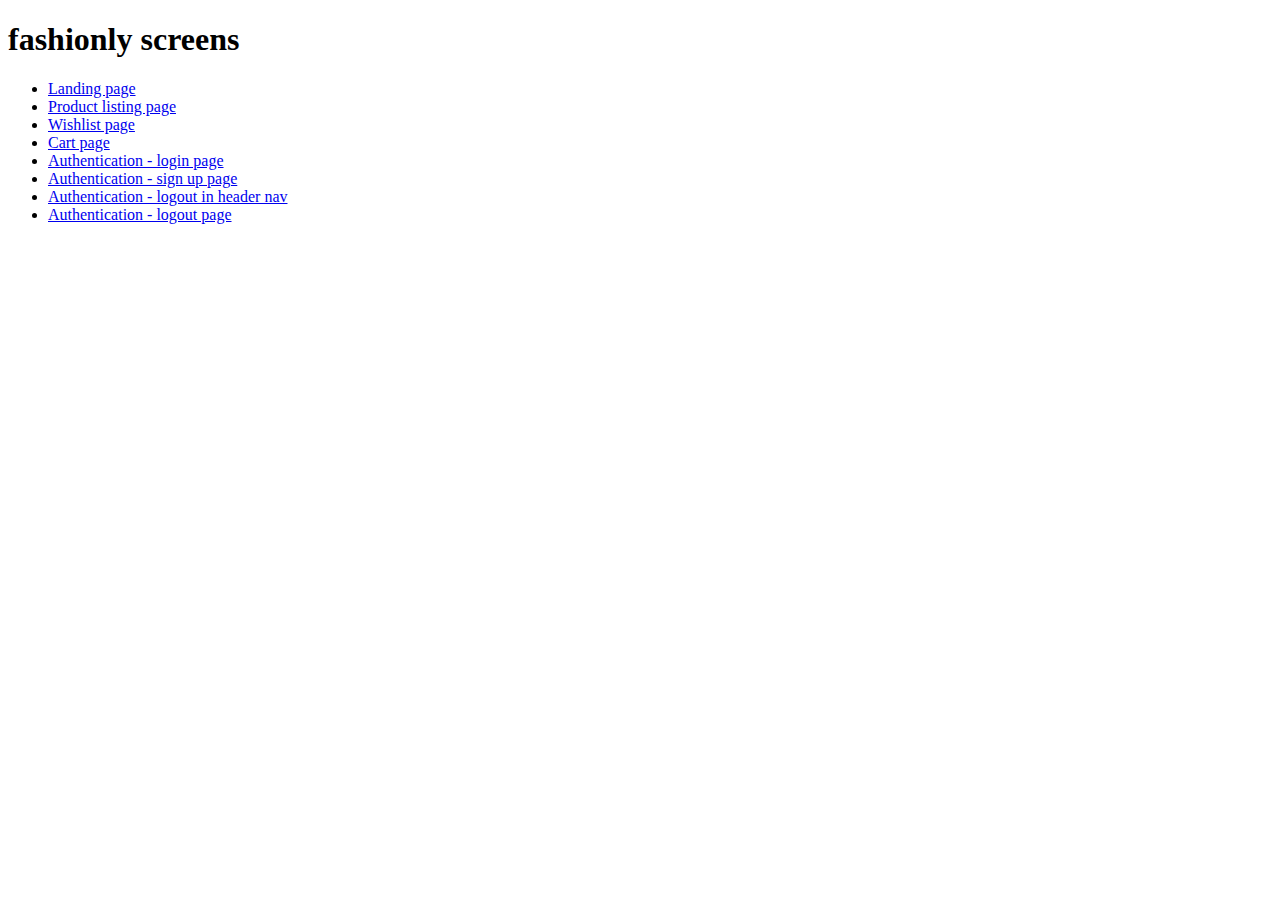
<file: index.html>
<!DOCTYPE html>
<html lang="en">
<head>
    <meta charset="UTF-8">
    <meta http-equiv="X-UA-Compatible" content="IE=edge">
    <meta name="viewport" content="width=device-width, initial-scale=1.0">
    <title>Fashionly</title>
    <link rel="apple-touch-icon" sizes="180x180" href="./assets/icons/apple-touch-icon.png">
    <link rel="icon" type="image/png" sizes="32x32" href="./assets/icons/favicon-32x32.png">
    <link rel="icon" type="image/png" sizes="16x16" href="./assets/icons/favicon-16x16.png">
    <link rel="stylesheet" href="./css/style.css">
</head>
<body>
    
    <div class="container-center-sm">
        <h1 class="fs-xxl mt-lg mb-xl">fashionly screens</h1>

        <ul class="list-style-none">
            <li class="mb-md fs-md">
                <a href="./pages/landing.html" class="txt-primary">Landing page</a>
            </li>
            <li class="mb-md fs-md">
                <a href="./pages/productlisting.html" class="txt-primary">Product listing page</a>
            </li>
            <li class="mb-md fs-md">
                <a href="./pages/wishlist.html" class="txt-primary">Wishlist page</a>
            </li>
            <li class="mb-md fs-md">
                <a href="./pages/cart.html" class="txt-primary">Cart page</a>
            </li>
            <li class="mb-md fs-md">
                <a href="./pages/authentication/login.html" class="txt-primary">Authentication - login page</a>
            </li>
            <li class="mb-md fs-md">
                <a href="./pages/authentication/signup.html" class="txt-primary">Authentication - sign up page</a>
            </li>
            <li class="mb-md fs-md">
                <a href="./pages/authentication/logoutheader.html" class="txt-primary">Authentication - logout in header nav</a>
            </li>
            <li class="mb-md fs-md">
                <a href="./pages/authentication/logout.html" class="txt-primary">Authentication - logout page</a>
            </li>
        </ul>
    </div>
</body>
</html>
</file>
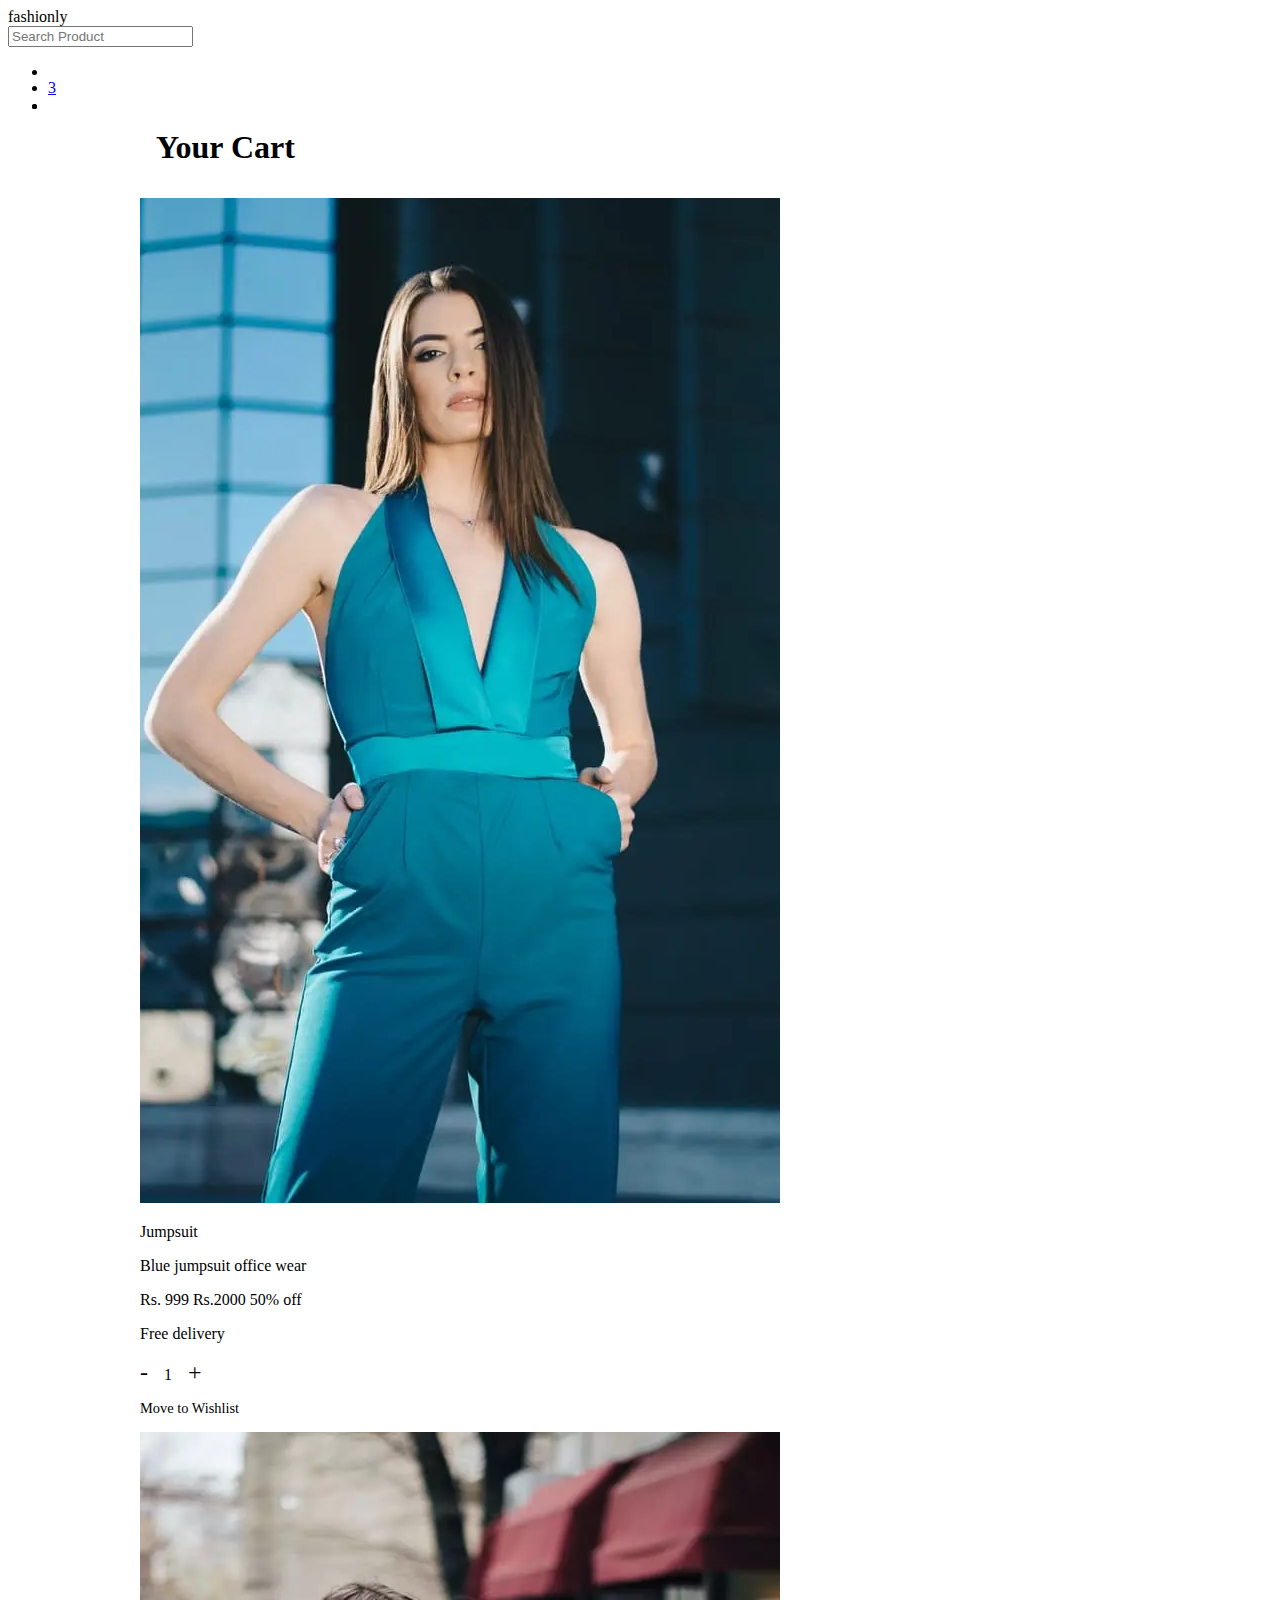
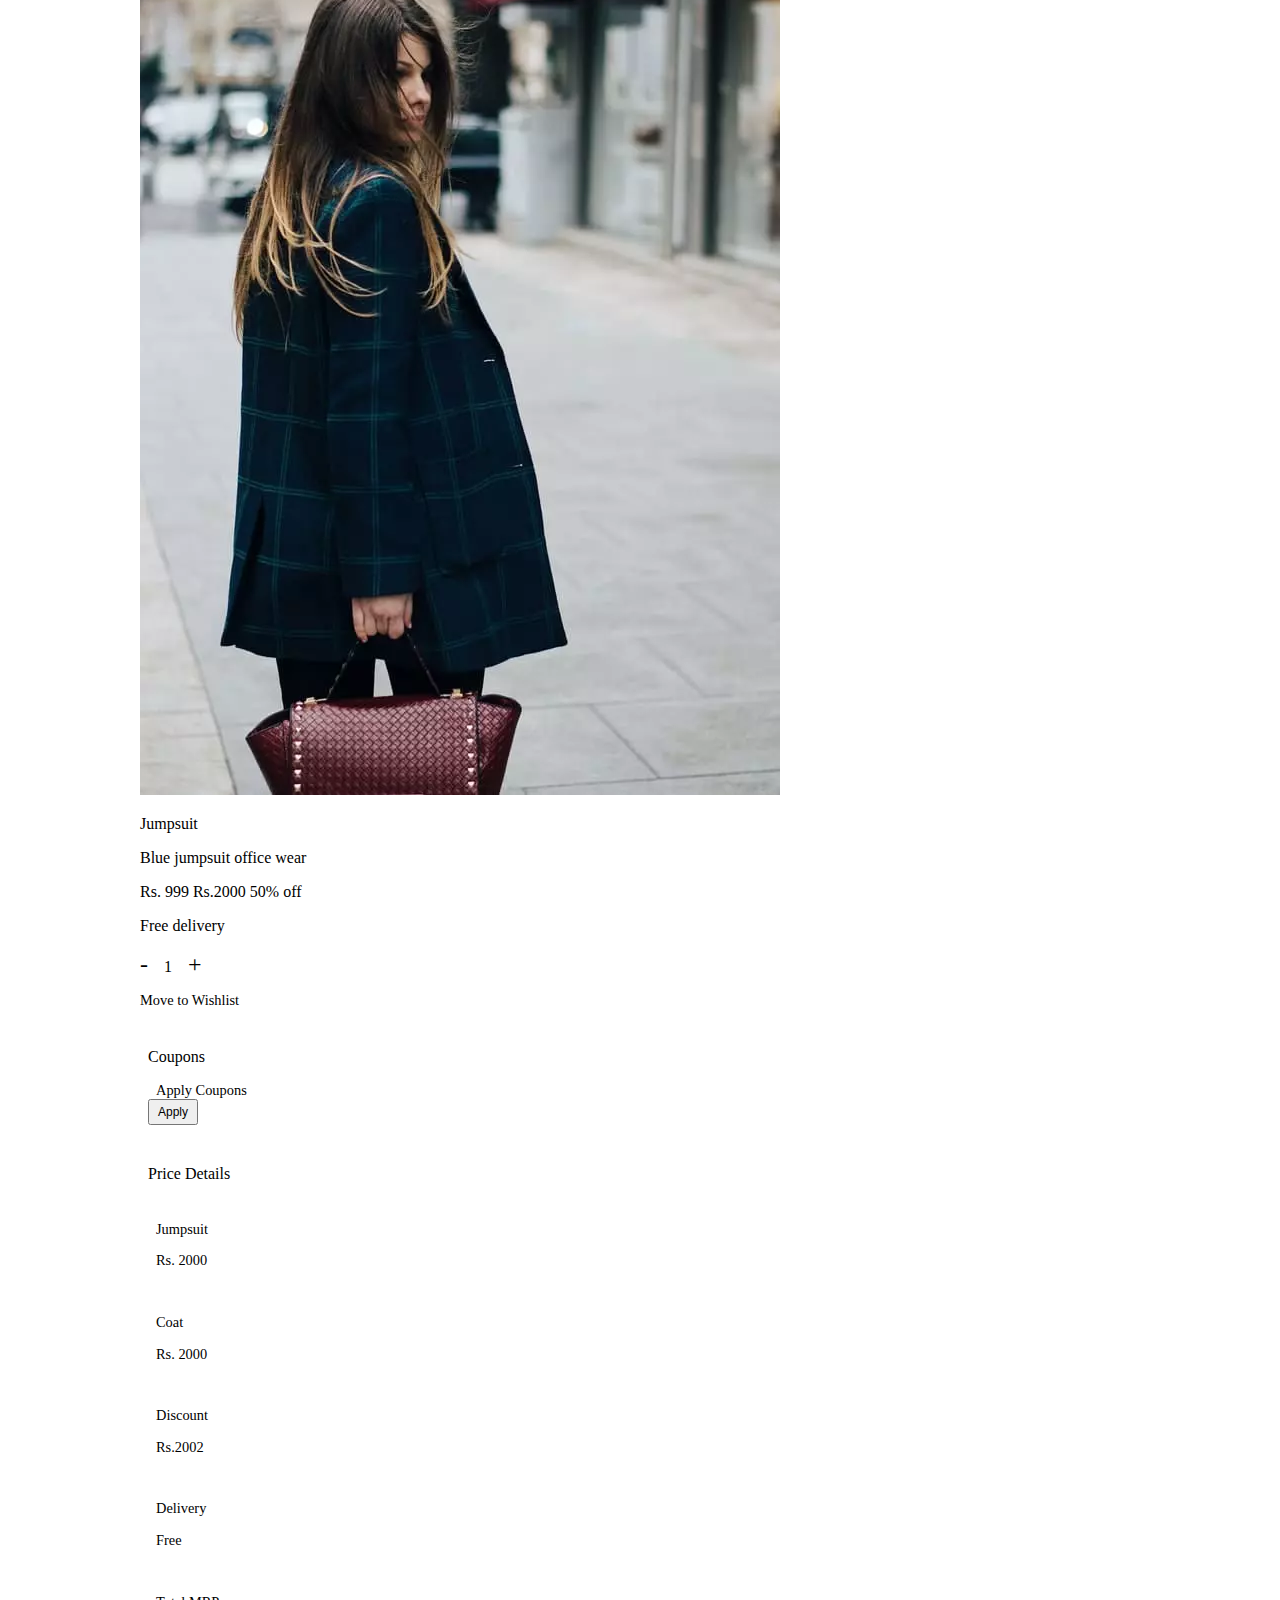
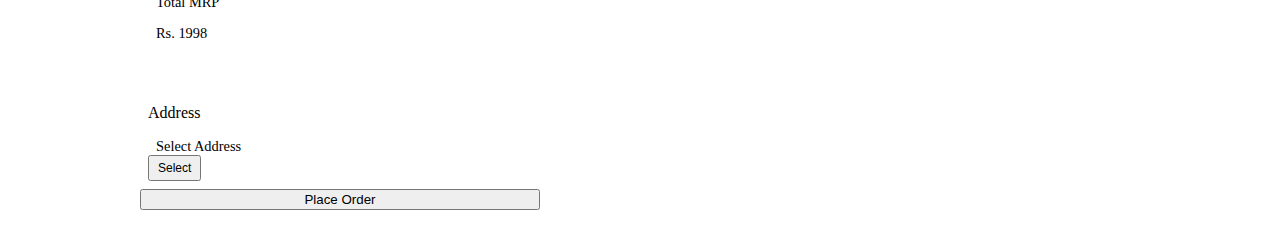
<file: pages/cart.html>
<!DOCTYPE html>
<html lang="en">

<head>
    <meta charset="UTF-8">
    <meta http-equiv="X-UA-Compatible" content="IE=edge">
    <meta name="viewport" content="width=device-width, initial-scale=1.0">
    <title>Fashionly | Cart</title>
    <link rel="apple-touch-icon" sizes="180x180" href="../assets/icons/apple-touch-icon.png">
    <link rel="icon" type="image/png" sizes="32x32" href="../assets/icons/favicon-32x32.png">
    <link rel="icon" type="image/png" sizes="16x16" href="../assets/icons/favicon-16x16.png">
    <link rel="stylesheet" href="../css/style.css">
</head>

<body>

    <header class="header">
        <div class="header-info-wrapper">

            <div class="logo">
                <span class="logo-title">fashionly</span>
            </div>

            <div class="flex flex-justify-between flex-items-center flex-gap-lg header-nav">
                <div class="search-input-wrapper">
                    <i class="fas fa-search icon"></i>
                    <input type="search" class="form-control" aria-label="Search Product" placeholder="Search Product">
                </div>
                <nav>
                    <ul
                        class="navigation flex flex-justify-center flex-items-center flex-gap-lg list-style-none list-inline">

                        <li class="list-item search-icon">
                            <a href="" class="link">
                                <div class="badge-container">
                                    <i class="fas fa-search icon"></i>
                                </div>
                            </a>
                        </li>
                        <li class="list-item">
                            <a href="./cart.html" class="link">
                                <div class="badge-container">
                                    <i class="fas fa-shopping-cart icon"></i>
                                    <span class="badge badge-status badge-notification">3</span>
                                </div>
                            </a>
                        </li>
                        <li class="list-item">
                            <a href="./wishlist.html" class="link">
                                <div class="badge-container">
                                    <i class="fas fa-heart icon"></i>
                                </div>
                            </a>
                        </li>
                        <li class="list-item">
                            <a href="./authentication/login.html" class="link">
                                <div class="badge-container">
                                    <i class="fa-solid fa-user icon"></i>
                                </div>
                            </a>
                        </li>
                    </ul>
                </nav>
            </div>
        </div>
    </header>

    <main class="cart-main">
        <h1 class="h1">Your Cart</h1>
        <div class="cart-container flex">
            
            <!-- 
                PRODUCTS LIST
             -->
            <div class="cart-products">
                <div class="card card-horizontal">
                    <img src="../assets/images/deal1.webp" alt="" class="img-responsive card-image d-block">
                    <div class="card-info">
                        <p class="txt-dark-gray fw-semibold fs-md">Jumpsuit</p>
                        <p class="txt-gray fw-semibold">Blue jumpsuit office wear</p>
                        <p>
                            <span class="fw-bolder"> Rs. 999 </span>
                            <span class="txt-strike-through txt-secondary fs-sm mx-sm">Rs.2000</span>
                            <span class="txt-green">50% off</span>
                        </p>
                        <p class="fs-sm">Free delivery</p>

                        <div
                            class="flex flex-justify-between flex-items-center flex-gap-md flex-col-sm flex-items-start-sm mt-lg">

                            <div class="product-count-block flex flex-items-center flex-gap-md">
                                <span class="count-action">-</span>
                                <span class="count">1</span>
                                <span class="count-action">+</span>
                            </div>

                            <div class="wishlist-cta">
                                <p class="txt-uppercase fs-xs">Move to Wishlist</p>
                            </div>

                        </div>

                    </div>
                    <i class="fas fa-trash icon"></i>
                </div>
                <div class="card card-horizontal">
                    <img src="../assets/images/categories1.webp" alt="" class="img-responsive card-image d-block">
                    <div class="card-info">
                        <p class="txt-dark-gray fw-semibold fs-md">Jumpsuit</p>
                        <p class="txt-gray fw-semibold">Blue jumpsuit office wear</p>
                        <p>
                            <span class="fw-bolder"> Rs. 999 </span>
                            <span class="txt-strike-through txt-secondary fs-sm mx-sm">Rs.2000</span>
                            <span class="txt-green">50% off</span>
                        </p>
                        <p class="fs-sm">Free delivery</p>

                        <div
                            class="flex flex-justify-between flex-col-sm flex-items-start-sm flex-gap-md flex-items-center mt-lg">

                            <div class="product-count-block flex flex-gap-md flex-items-center fs-sm">
                                <span class="count-action">-</span>
                                <span class="count">1</span>
                                <span class="count-action">+</span>
                            </div>

                            <div class="wishlist-cta">
                                <p class="txt-uppercase fs-xs">Move to Wishlist</p>
                            </div>

                        </div>
                    </div>
                    <i class="fas fa-trash icon"></i>
                </div>

            </div>

            <!-- 
                CART DETAILS
             -->
            <div class="cart-details">

                <div class="coupons-block">
                    <p class="deatils-subheading txt-uppercase">Coupons</p>
                    <div class="coupons-container flex flex-justify-between flex-items-center fs-xs">
                        <div class="flex flex-justify-center flex-items-center">
                            <i class="fa fa-tag icon fs-sm"></i>
                            <span>Apply Coupons</span>
                        </div>
                        <button class="btn btn-outline-primary">Apply</button>
                    </div>
                </div>

                <div class="billing-block">
                    <p class="deatils-subheading txt-uppercase">Price Details</p>
                    <div class="billing-container flex flex-col fs-xs">
                        <div class="flex flex-justify-between">
                            <p>Jumpsuit</p>
                            <p>Rs. 2000</p>
                        </div>
                        <div class="flex flex-justify-between">
                            <p>Coat</p>
                            <p>Rs. 2000</p>
                        </div>
                        <div class="flex flex-justify-between border-top-gray">
                            <p>Discount</p>
                            <p>Rs.2002</p>
                        </div>
                        <div class="flex flex-justify-between">
                            <p>Delivery</p>
                            <p class="txt-green">Free</p>
                        </div>
                        <div class="flex flex-justify-between border-top-gray">
                            <p class="fw-bold">Total MRP</p>
                            <p class="fw-bold">Rs. 1998</p>
                        </div>
                    </div>
                </div>

                <div class="address-block">
                    <p class="deatils-subheading txt-uppercase">Address</p>
                    <div class="address-container flex flex-justify-between flex-items-center fs-xs">
                        <div class="flex flex-justify-center flex-items-center">
                            <i class="fa fa-location-dot icon txt-primary fs-sm"></i>
                            <span>Select Address</span>
                        </div>
                        <button class="btn btn-outline-primary">Select</button>
                    </div>
                </div>

                <div class="cta-block">
                    <button class="btn btn-primary" style="width: 100%">Place Order</button>
                </div>

            </div>
        </div>
    </main>

</body>

</html>
</file>
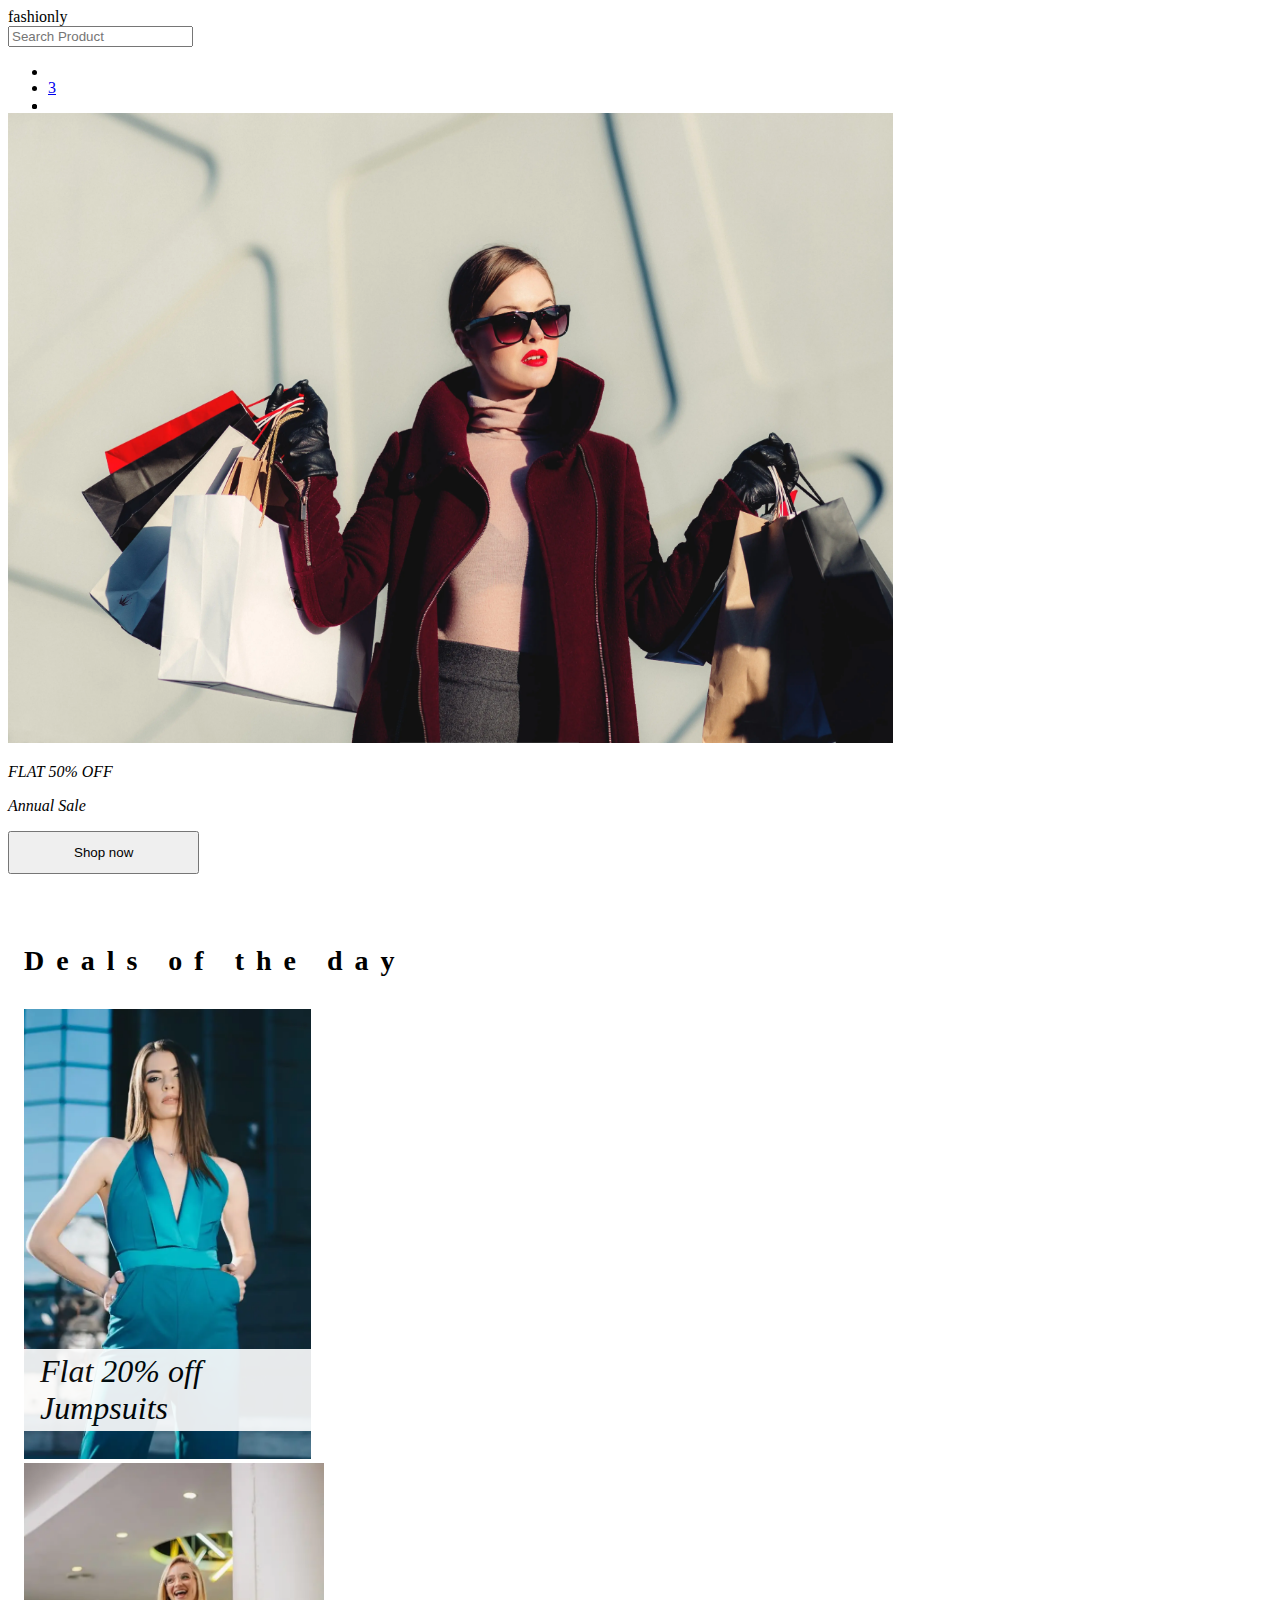
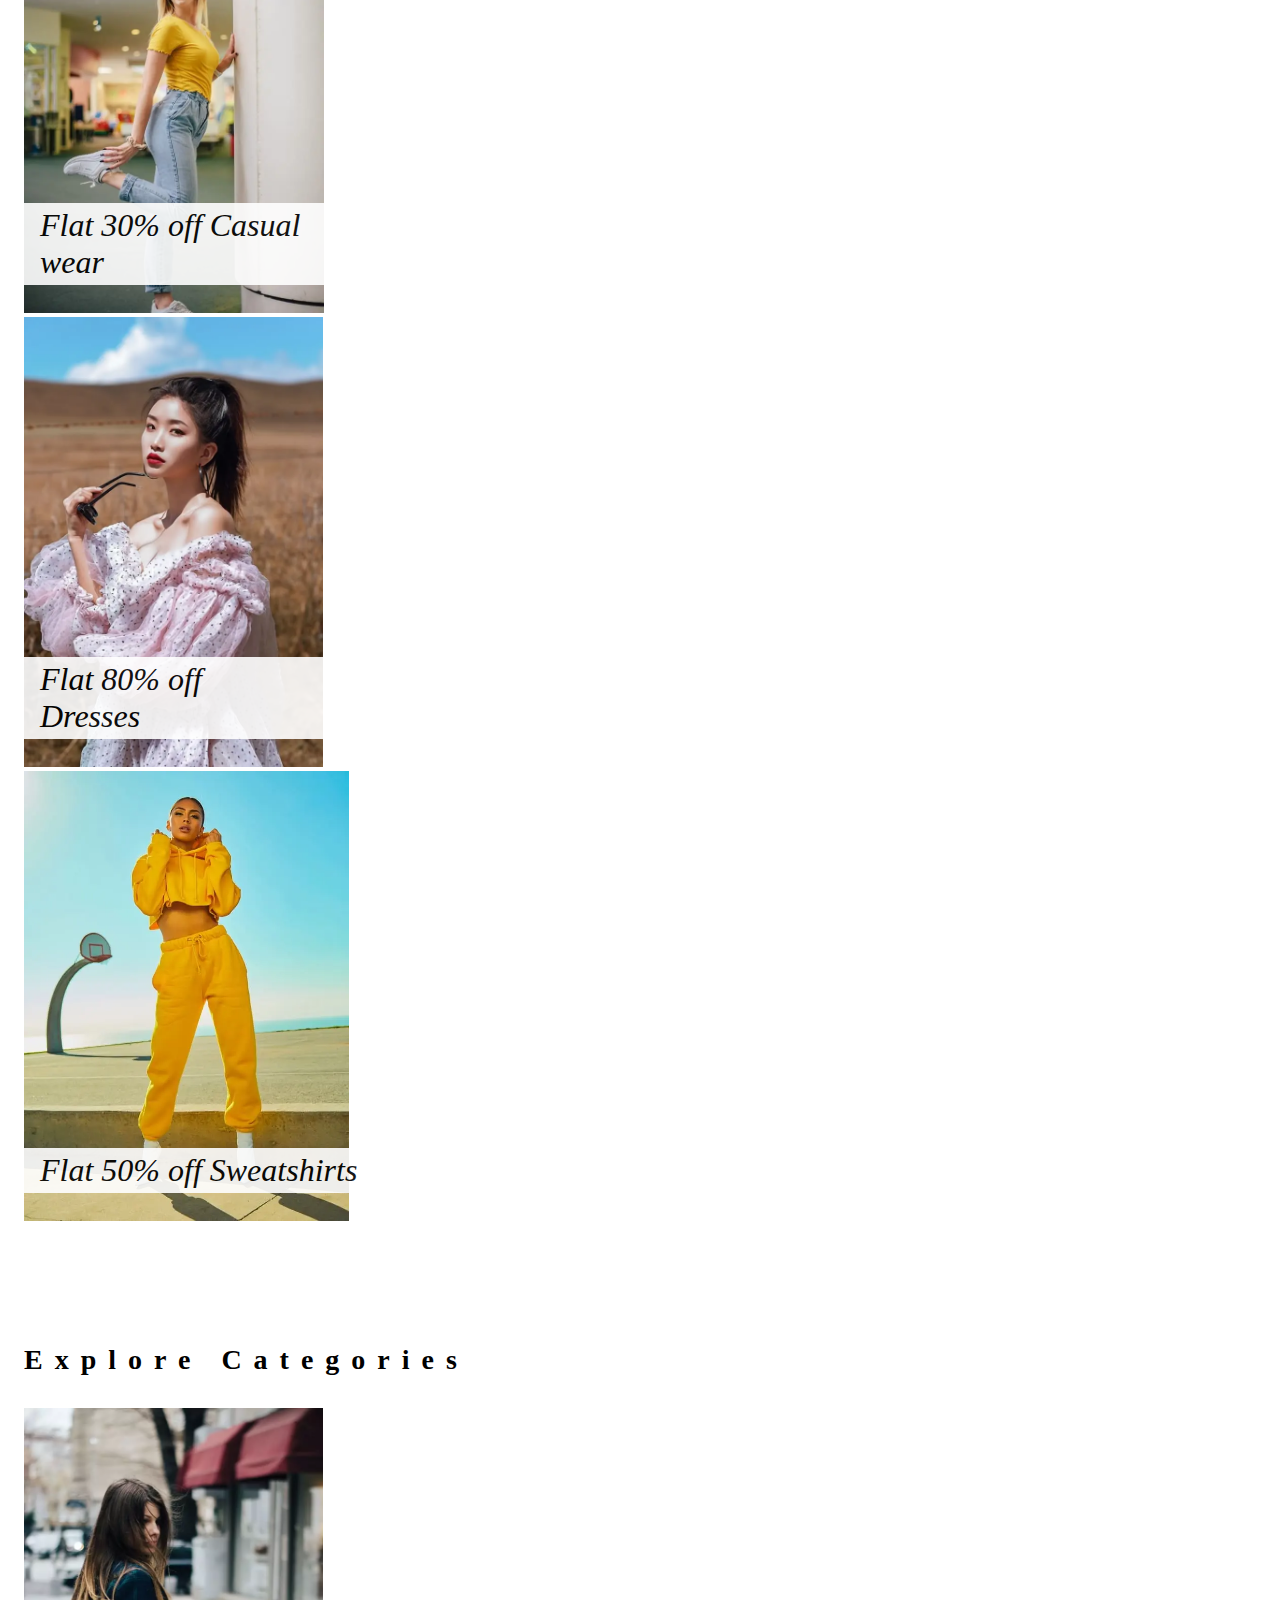
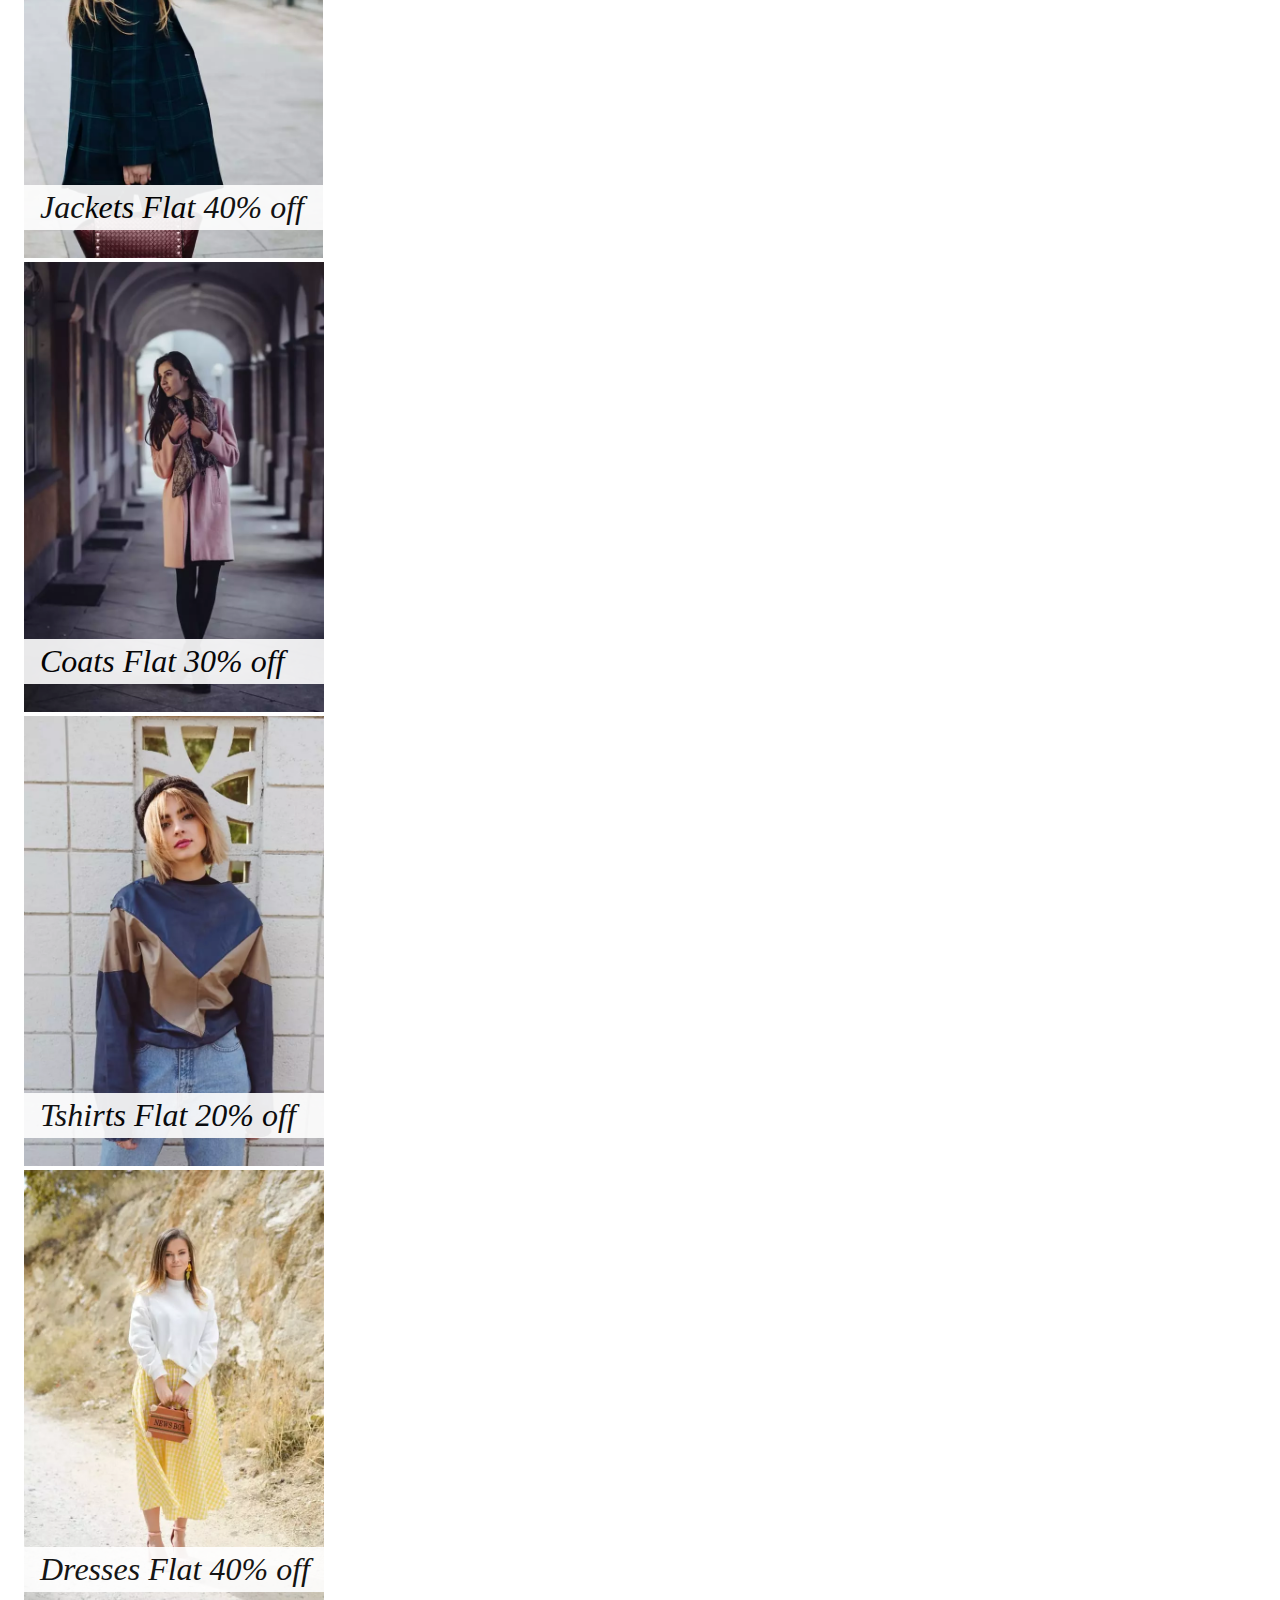
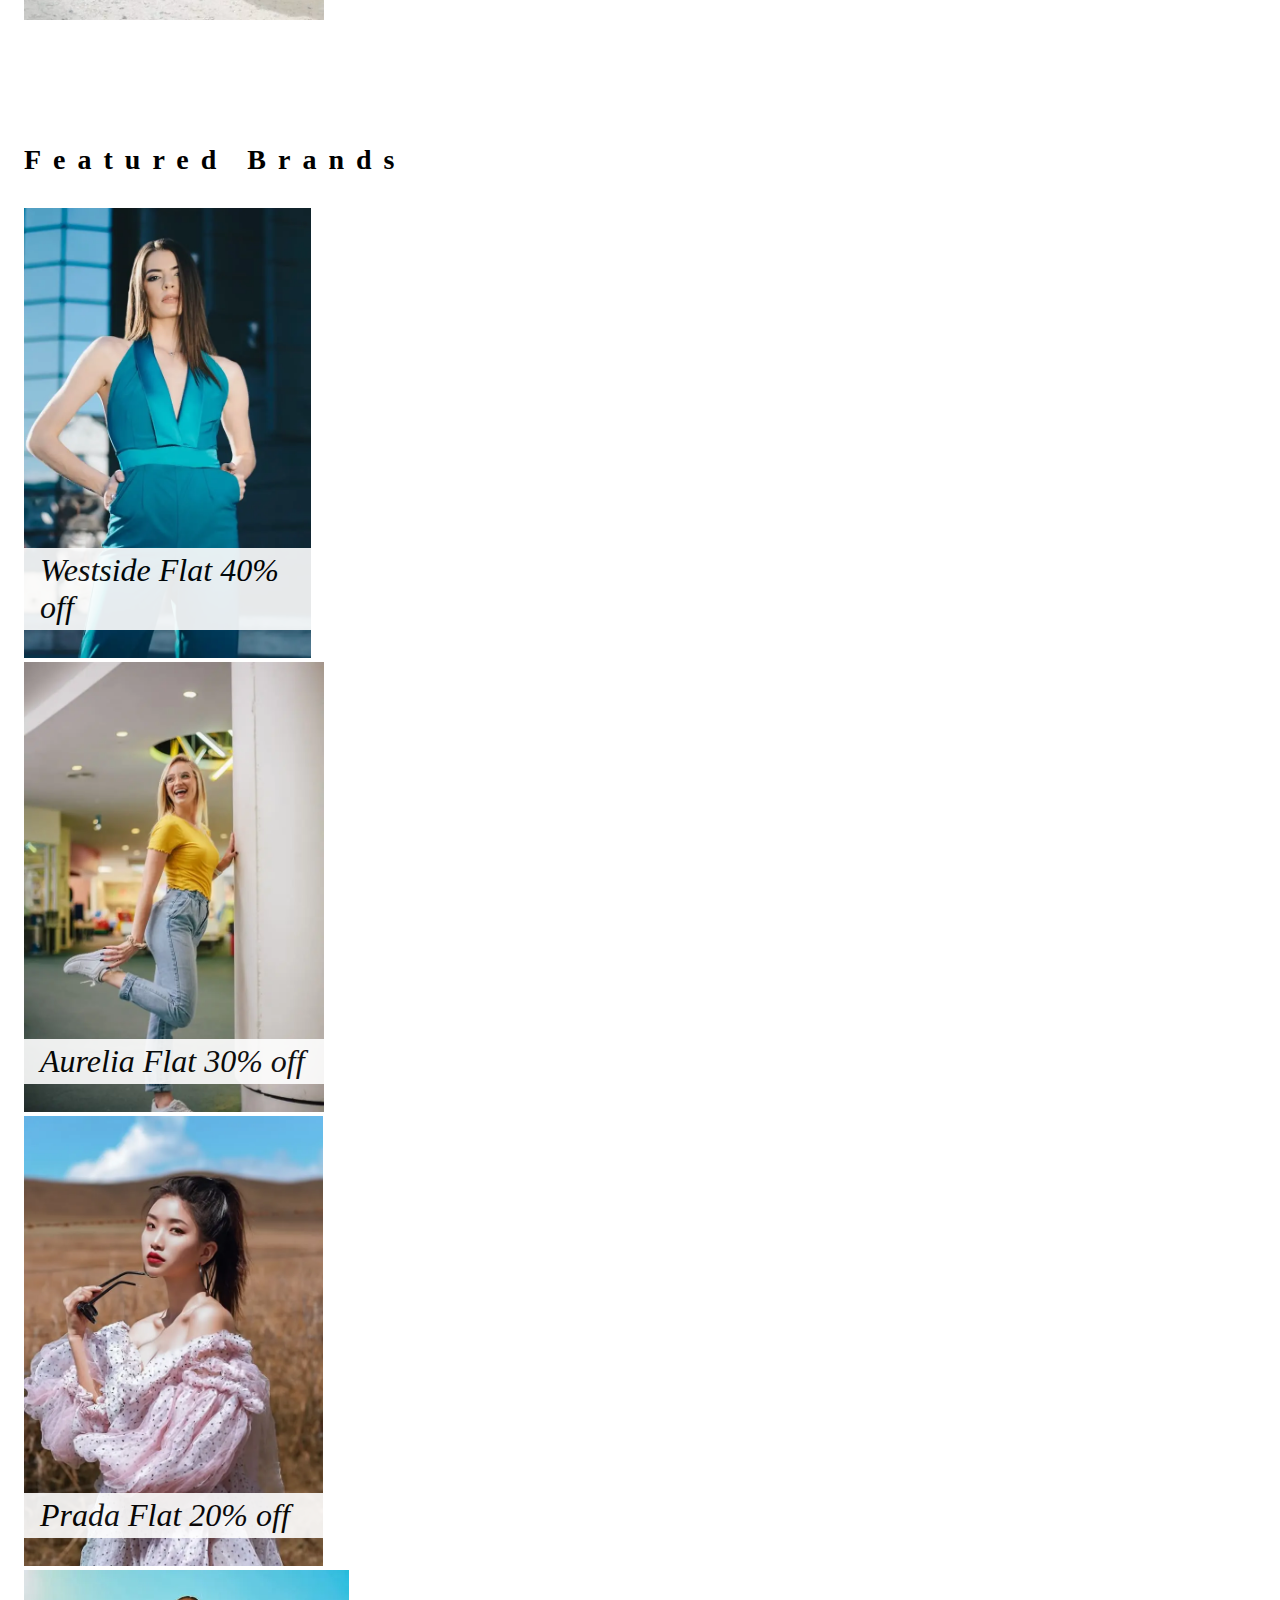
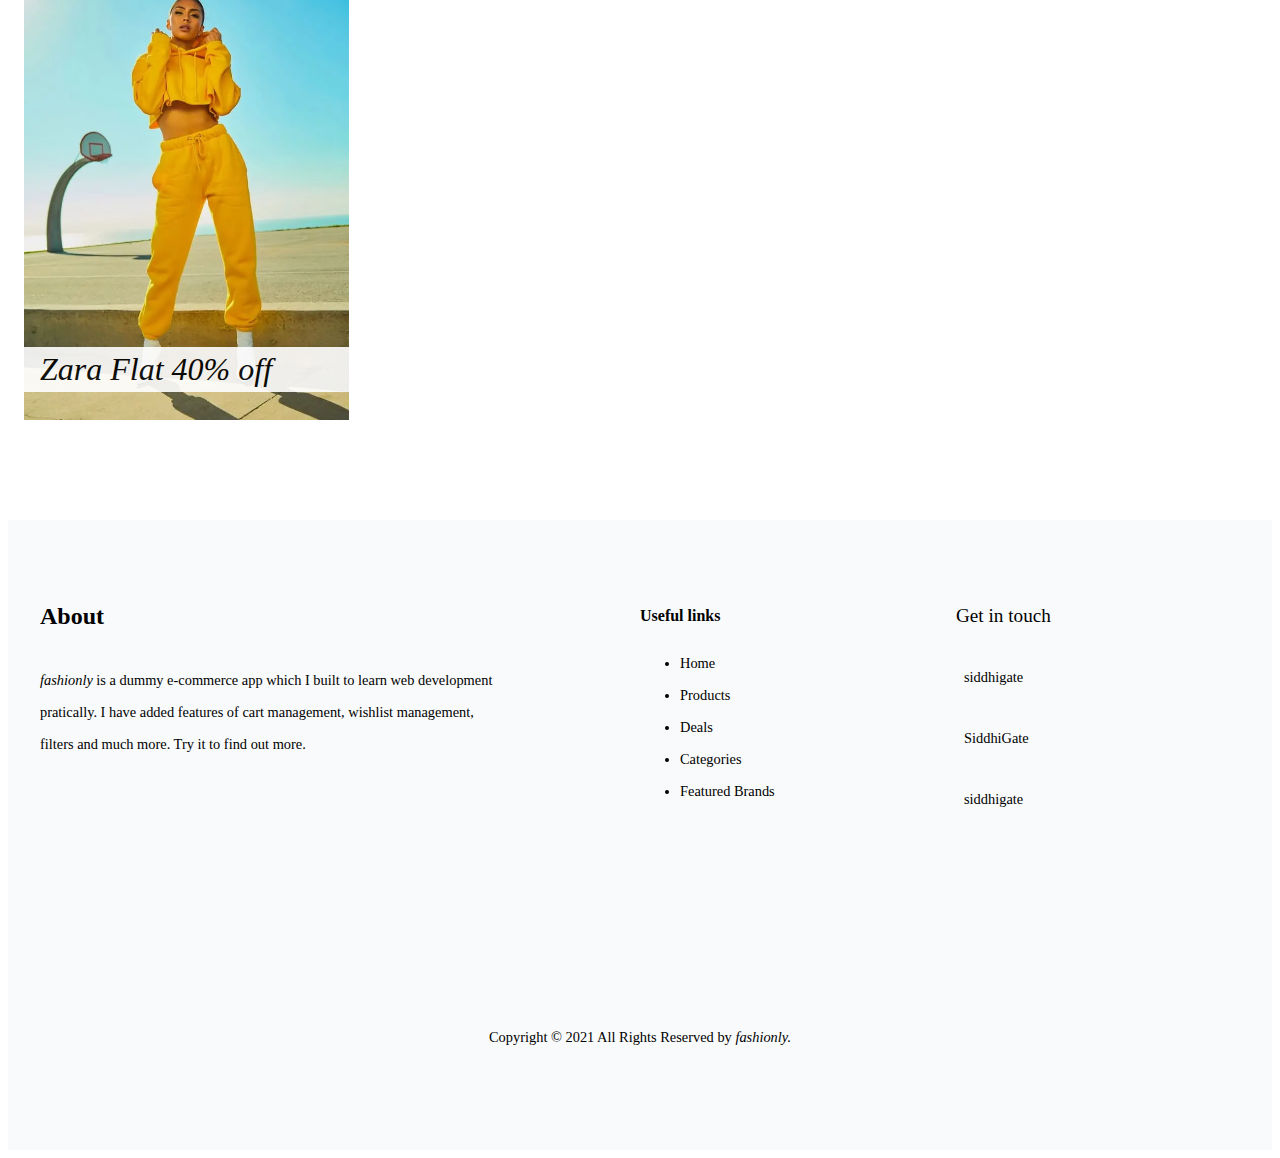
<file: pages/landing.html>
<!DOCTYPE html>
<html lang="en">

<head>
    <meta charset="UTF-8">
    <meta http-equiv="X-UA-Compatible" content="IE=edge">
    <meta name="viewport" content="width=device-width, initial-scale=1.0">
    <title>Fashionly</title>
    <link rel="apple-touch-icon" sizes="180x180" href="../assets/icons/apple-touch-icon.png">
    <link rel="icon" type="image/png" sizes="32x32" href="../assets/icons/favicon-32x32.png">
    <link rel="icon" type="image/png" sizes="16x16" href="../assets/icons/favicon-16x16.png">
    <link rel="stylesheet" href="../css/style.css">
    <script async defer src="https://tools.luckyorange.com/core/lo.js?site-id=2de4847a"></script>
</head>

<body class="bg-aliceblue-sm">

    <header class="header">
        <div class="header-info-wrapper">

            <div class="logo">
                <span class="logo-title">fashionly</span>
            </div>

            <div class="flex flex-justify-between flex-items-center flex-gap-lg header-nav">
                <div class="search-input-wrapper">
                    <i class="fas fa-search icon"></i>
                    <input type="search" class="form-control" aria-label="Search Product" placeholder="Search Product">
                </div>
                <nav>
                    <ul
                        class="navigation flex flex-justify-center flex-items-center flex-gap-lg list-style-none list-inline">

                        <li class="list-item search-icon">
                            <a href="" class="link">
                                <div class="badge-container">
                                    <i class="fas fa-search icon"></i>
                                </div>
                            </a>
                        </li>
                        <li class="list-item">
                            <a href="./cart.html" class="link">
                                <div class="badge-container">
                                    <i class="fas fa-shopping-cart icon"></i>
                                    <span class="badge badge-status badge-notification">3</span>
                                </div>
                            </a>
                        </li>
                        <li class="list-item">
                            <a href="./wishlist.html" class="link">
                                <div class="badge-container">
                                    <i class="fas fa-heart icon"></i>
                                </div>
                            </a>
                        </li>
                        <li class="list-item">
                            <a href="./authentication/login.html" class="link">
                                <div class="badge-container">
                                    <i class="fa-solid fa-user icon"></i>
                                </div>
                            </a>
                        </li>
                    </ul>
                </nav>
            </div>
        </div>
    </header>


    <div class="banner flex">
        <div class="banner-img">
            <img src="../assets/images/banner.webp" alt="" class="img img-responsive width-100 img-cover">
        </div>
        <div class="flex flex-col flex-justify-center flex-gap-md fst-italic m-md banner-info">
            <p class="heading fs-xxl">FLAT 50% OFF</p>
            <p class="sub-heading fs-xl txt-gray txt-italic">Annual Sale</p>
            <a href="./productlisting.html"><button class="btn btn-primary mt-md mb-md">Shop now</button></a>
        </div>
    </div>

    <section id="deals" class="section-featured">
        <h2 class="h2 txt-uppercase">Deals of the day</h2>

        <div class="featured-container grid grid-col-4 grid-col-2-sm">

            <div class="featured-card">
                <div class="image-container">
                    <img src="../assets/images/deal1.webp" alt="" class="img img-responsive">
                    <div class="featured-info">Flat 20% off
                        <span class="d-block fs-sm txt-primary">Jumpsuits</span>
                    </div>
                </div>
            </div>

            <div class="featured-card">
                <div class="image-container" style="position: relative">
                    <img src="../assets/images/deal2.webp" alt="" class="img img-responsive">
                    <div class="featured-info">Flat 30% off
                        <span class="d-block fs-sm txt-primary">Casual wear</span>

                    </div>
                </div>
            </div>

            <div class="featured-card">
                <div class="image-container" style="position: relative">
                    <img src="../assets/images/deal3.webp" alt="" class="img img-responsive">
                    <div class="featured-info">Flat 80% off
                        <span class="d-block fs-sm txt-primary">Dresses</span>

                    </div>
                </div>
            </div>

            <div class="featured-card">
                <div class="image" style="position: relative">
                    <img src="../assets/images/deal4.webp" alt="" class="img img-responsive">
                    <div class="featured-info">Flat 50% off
                        <span class="d-block fs-sm txt-primary">Sweatshirts</span>

                    </div>
                </div>
            </div>

        </div>
    </section>

    <section id="categories" class="section-featured">
        <h2 class="h2 txt-uppercase">Explore Categories</h2>

        <div class="featured-container grid grid-col-4 grid-col-2-sm">

            <div class="featured-card">
                <div class="image-container">
                    <img src="../assets/images/categories1.webp" alt="" class="img img-responsive">
                    <div class="featured-info">Jackets
                        <span class="d-block fs-sm txt-primary">Flat 40% off</span>
                    </div>
                </div>
            </div>

            <div class="featured-card">
                <div class="image-container" style="position: relative">
                    <img src="../assets/images/categories2.webp" alt="" class="img img-responsive">
                    <div class="featured-info">Coats
                        <span class="d-block fs-sm txt-primary">Flat 30% off</span>

                    </div>
                </div>
            </div>

            <div class="featured-card">
                <div class="image-container" style="position: relative">
                    <img src="../assets/images/categories3.webp" alt="" class="img img-responsive">
                    <div class="featured-info">Tshirts
                        <span class="d-block fs-sm txt-primary">Flat 20% off</span>

                    </div>
                </div>
            </div>

            <div class="featured-card">
                <div class="image" style="position: relative">
                    <img src="../assets/images/categories4.webp" alt="" class="img img-responsive">
                    <div class="featured-info">Dresses
                        <span class="d-block fs-sm txt-primary">Flat 40% off</span>

                    </div>
                </div>
            </div>

        </div>
    </section>

    <section id="brands" class="section-featured">
        <h2 class="h2 txt-uppercase">Featured Brands</h2>

        <div class="featured-container grid grid-col-4 grid-col-2-sm">

            <div class="featured-card">
                <div class="image-container">
                    <img src="../assets/images/deal1.webp" alt="" class="img img-responsive">
                    <div class="featured-info">Westside
                        <span class="d-block fs-sm txt-primary">Flat 40% off</span>
                    </div>
                </div>
            </div>

            <div class="featured-card">
                <div class="image-container" style="position: relative">
                    <img src="../assets/images/deal2.webp" alt="" class="img img-responsive">
                    <div class="featured-info">Aurelia
                        <span class="d-block fs-sm txt-primary">Flat 30% off</span>

                    </div>
                </div>
            </div>

            <div class="featured-card">
                <div class="image-container" style="position: relative">
                    <img src="../assets/images/deal3.webp" alt="" class="img img-responsive">
                    <div class="featured-info">Prada
                        <span class="d-block fs-sm txt-primary">Flat 20% off</span>

                    </div>
                </div>
            </div>

            <div class="featured-card">
                <div class="image" style="position: relative">
                    <img src="../assets/images/deal4.webp" alt="" class="img img-responsive">
                    <div class="featured-info">Zara
                        <span class="d-block fs-sm txt-primary">Flat 40% off</span>

                    </div>
                </div>
            </div>

        </div>
    </section>

    <footer class="footer">

        <div class="footer-container">

            <div class="footer-about">
                <div class="footer-subheading">About</div>
                <span style="font-style: italic">fashionly</span> is a dummy e-commerce app which I built to
                learn web development pratically. I have added features of cart management, wishlist management,
                filters and much more. Try it to find out more.
            </div>

            <div class="footer-address">
                <div class="footer-subheading-links">Useful links</div>

                <ul class="list-style-none">
                    <li class="footer-list-item">
                        <a href="./landing.html" class="link">Home</a>
                    </li>
                    <li class="footer-list-item">
                        <a href="./productlisting.html" class="link">Products</a>
                    </li>
                    <li class="footer-list-item">
                        <a href="#deals" class="link">Deals</a>
                    </li>
                    <li class="footer-list-item">
                        <a href="#categories" class="link">Categories</a>
                    </li>
                    <li class="footer-list-item">
                        <a href="#brands" class="link">Featured Brands</a>
                    </li>
                </ul>

            </div>

            <div class="footer-links">
                <div class="footer-subheading-link">Get in touch</div>
                <ul class="list-style-none">
                    <li class="footer-list-item">
                        <a href="https://github.com/siddhigate" target="_blank" class="link">
                            <i class="fab fa-github"></i>
                            <p>siddhigate</p>
                        </a>
                    </li>
                    <li class="footer-list-item">
                        <a href="https://twitter.com/SiddhiGate" target="_blank" class="link">
                            <i class="fab fa-twitter"></i>
                            <p>SiddhiGate</p>
                        </a>
                    </li>
                    <li class="footer-list-item">
                        <a href="https://www.linkedin.com/in/siddhigate/" target="_blank" class="link">
                            <i class="fab fa-linkedin"></i>
                            <p>siddhigate</p>
                        </a>
                    </li>
                </ul>
            </div>
        </div>

        <div class="footer-signoff">
            <div class="footer-text">
                Copyright © 2021 All Rights Reserved by

                <span style="font-style: italic">
                    fashionly.
                </span>
            </div>
        </div>

    </footer>


</body>


</html>
</file>
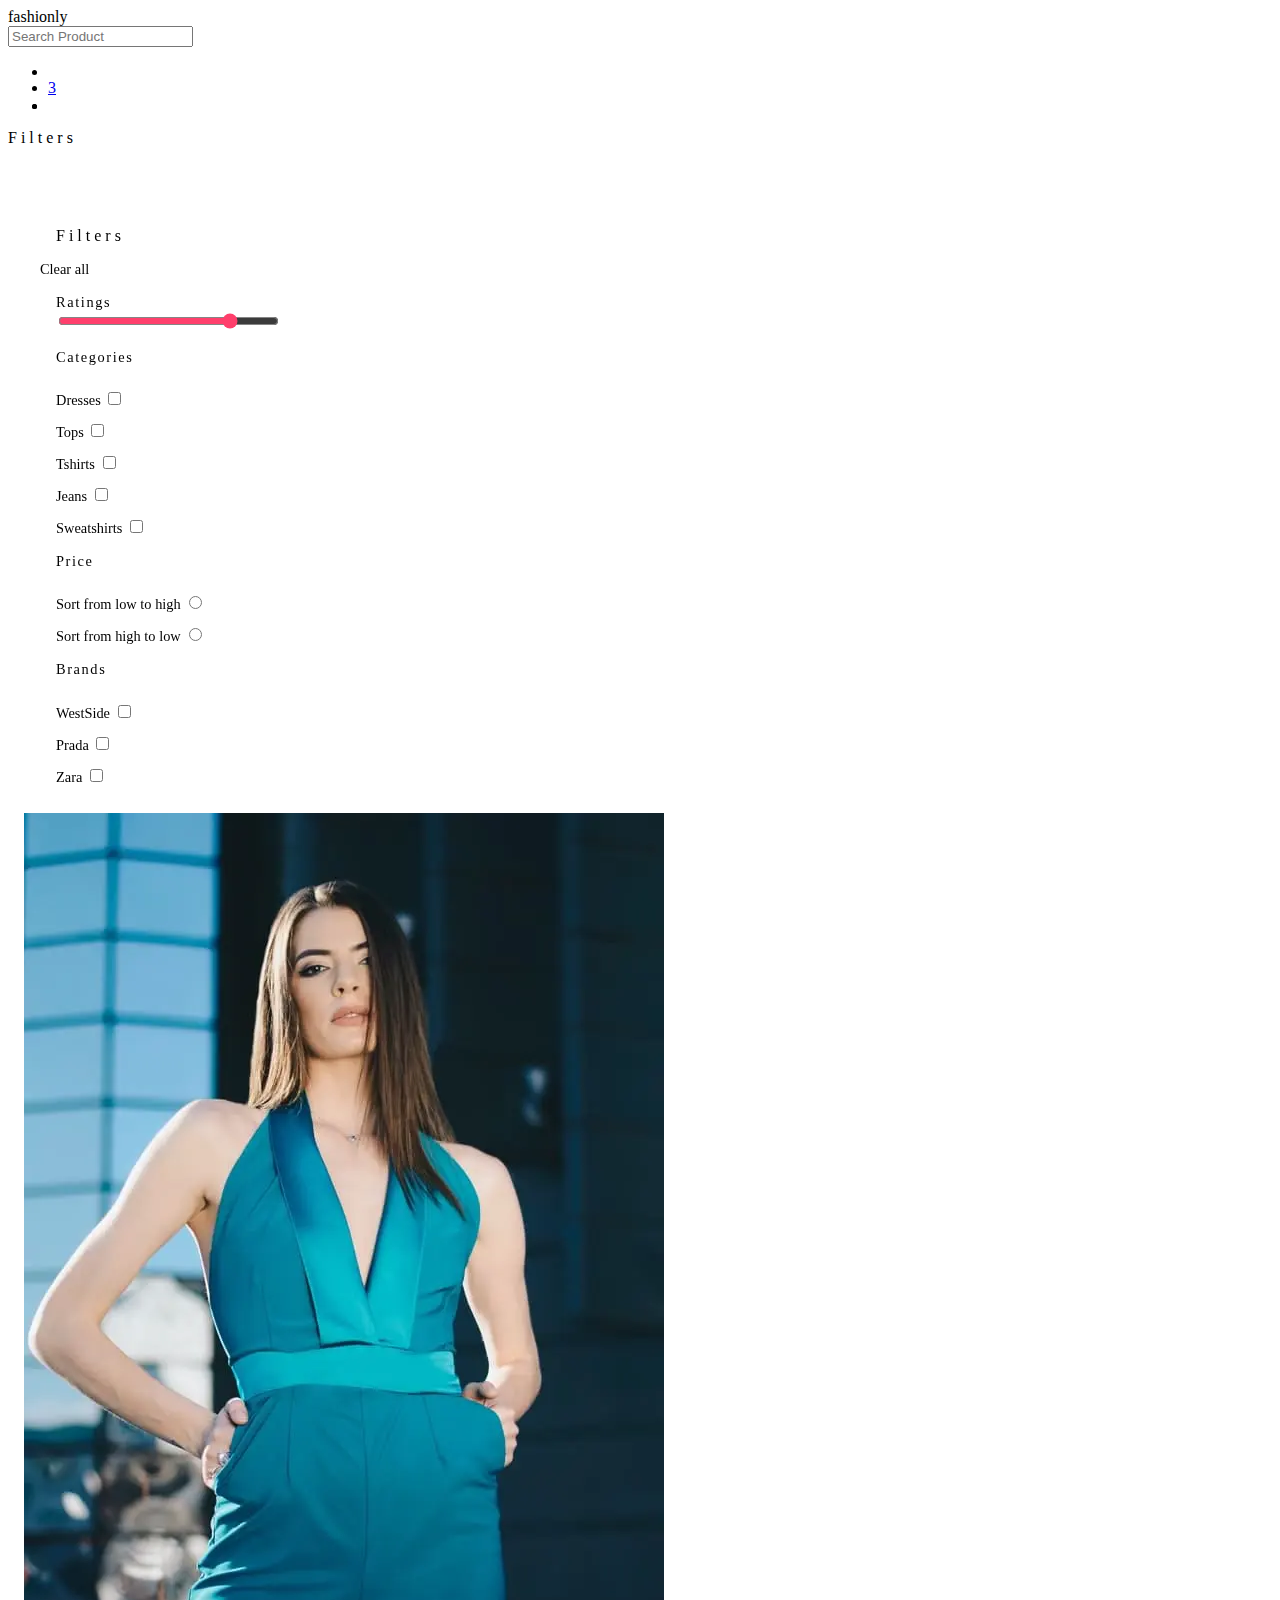
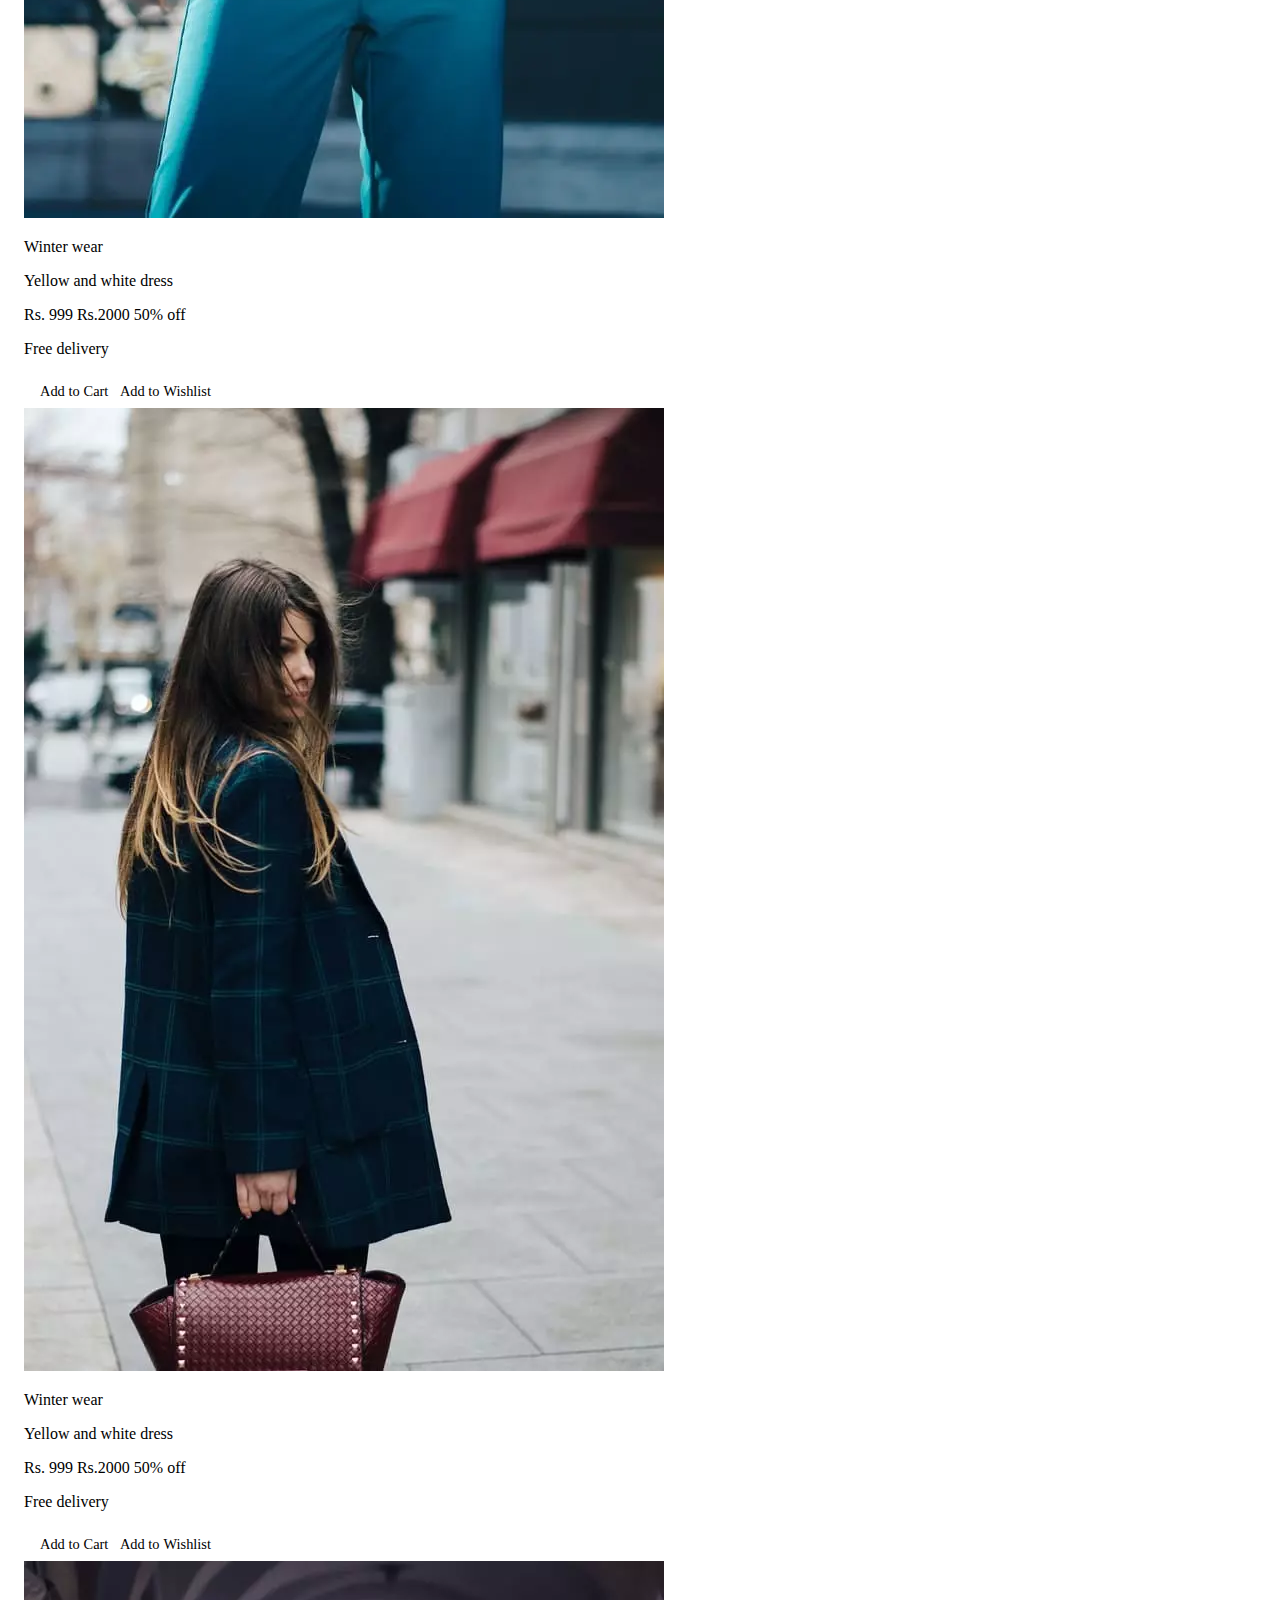
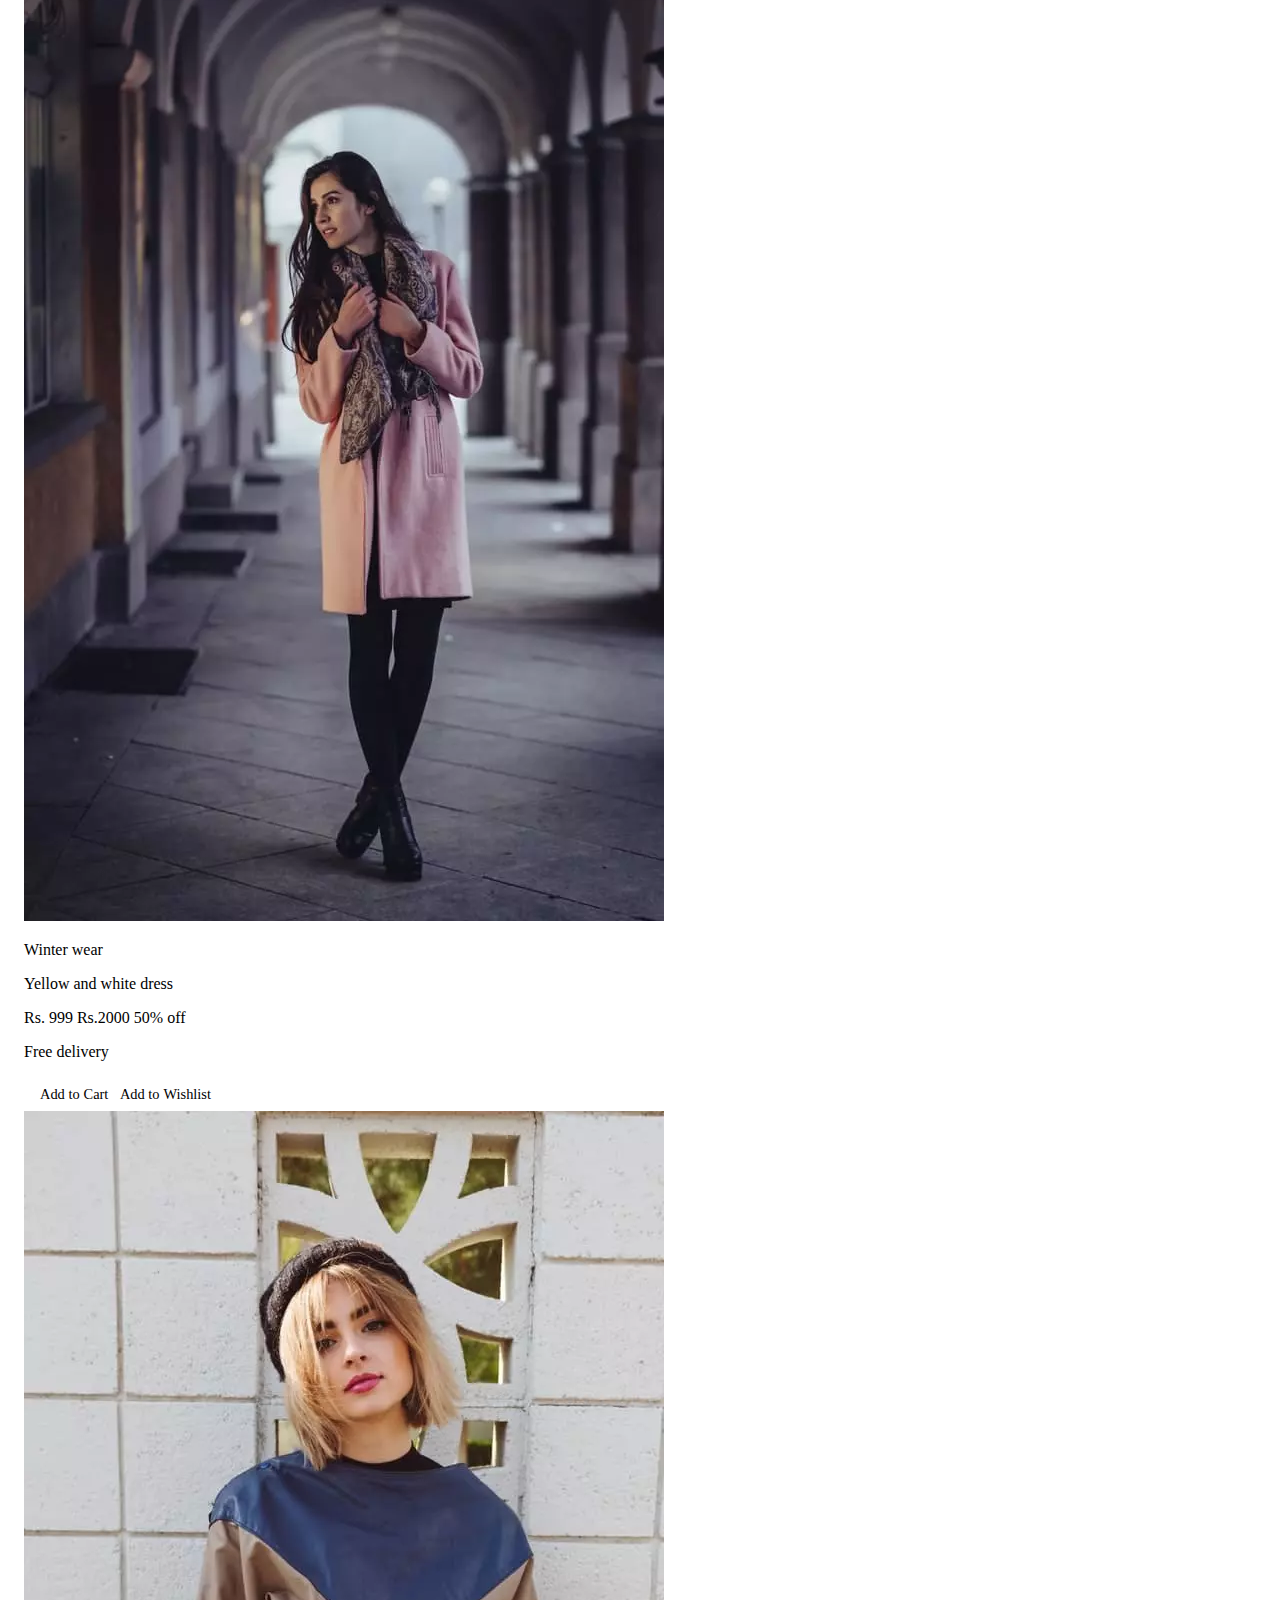
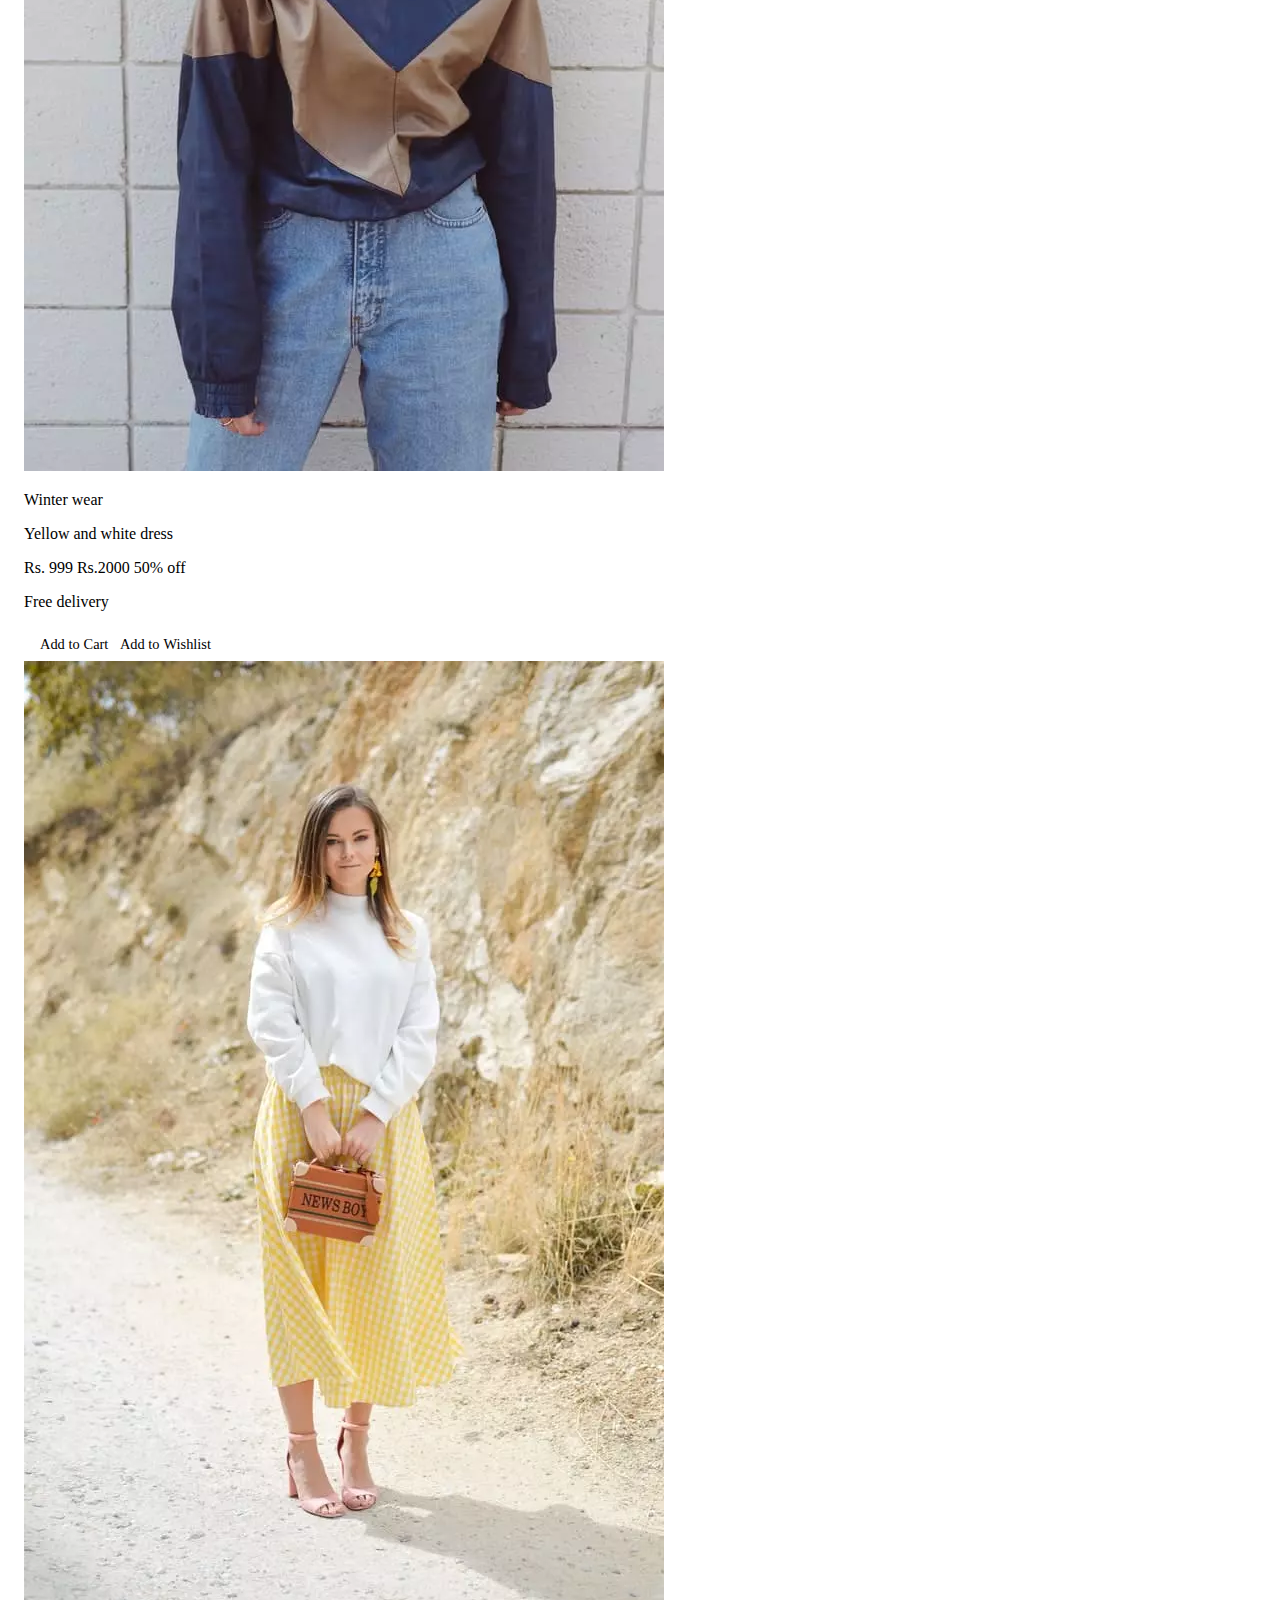
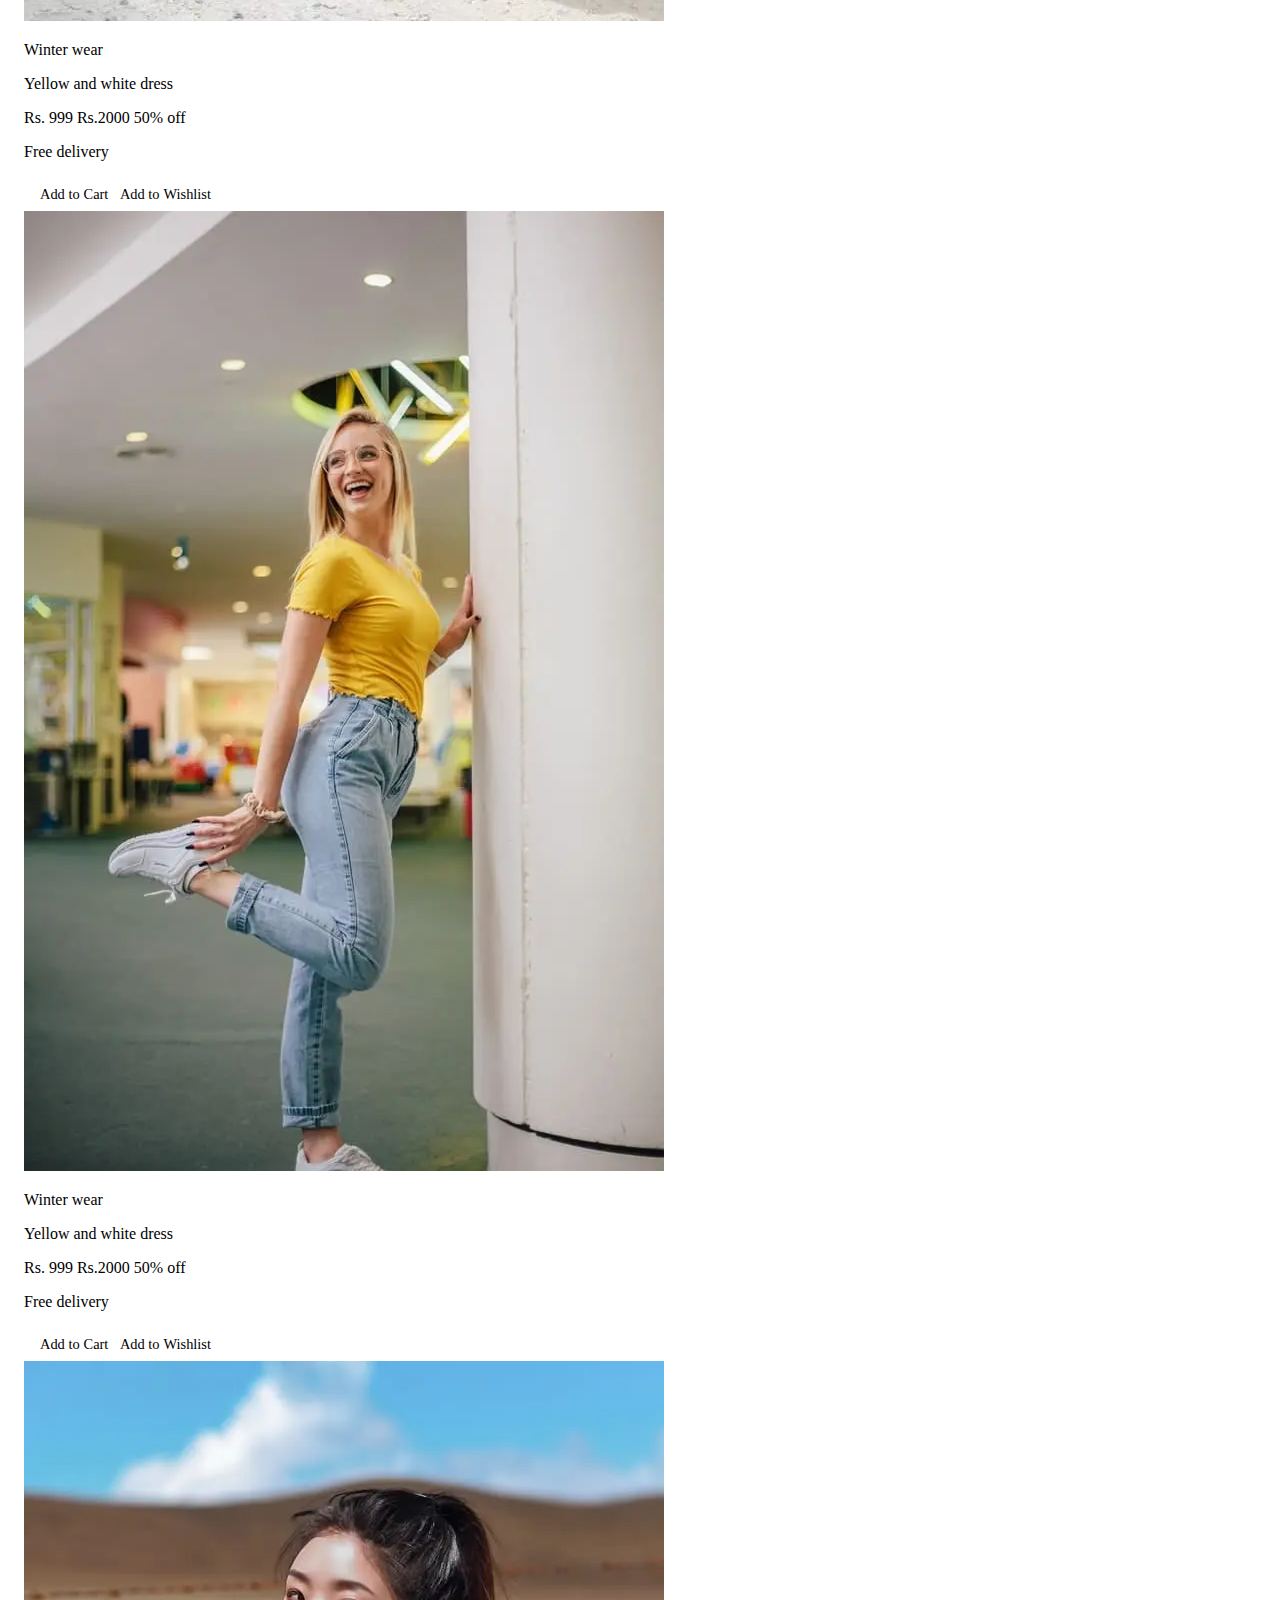
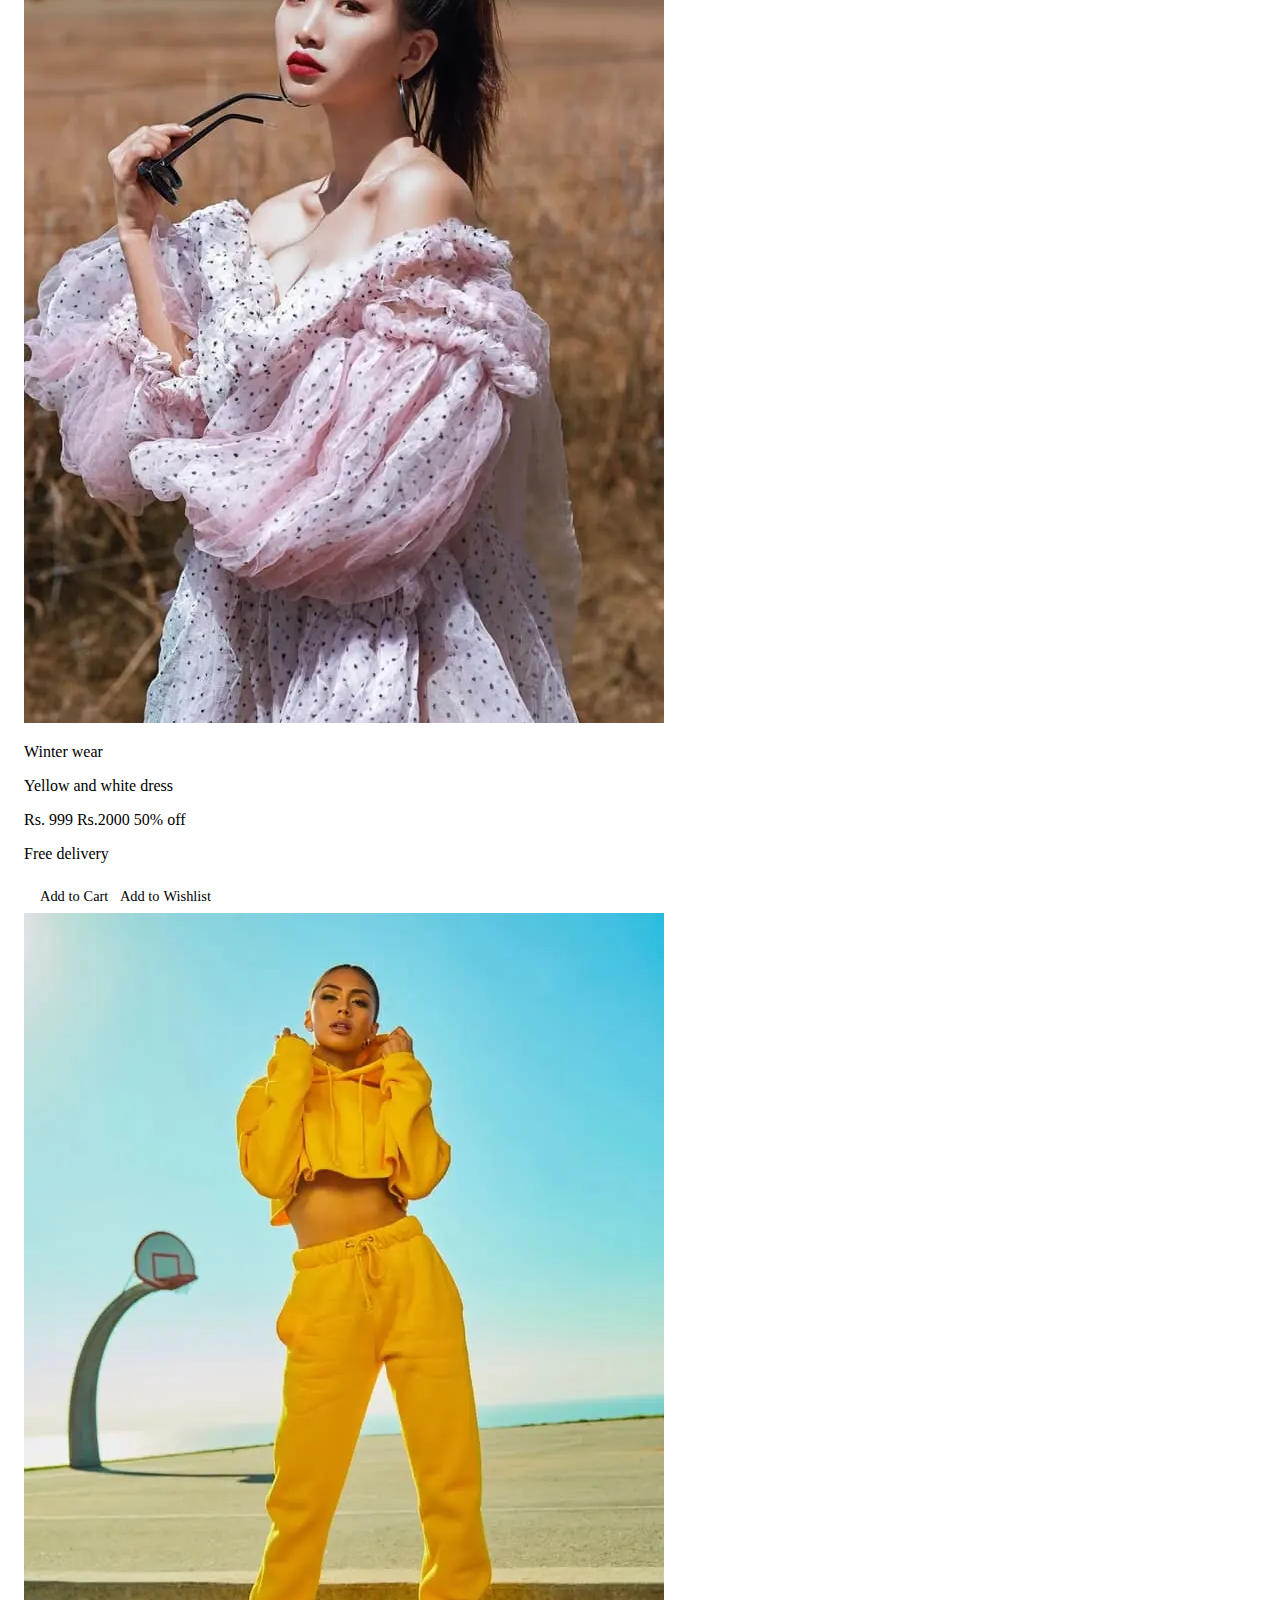
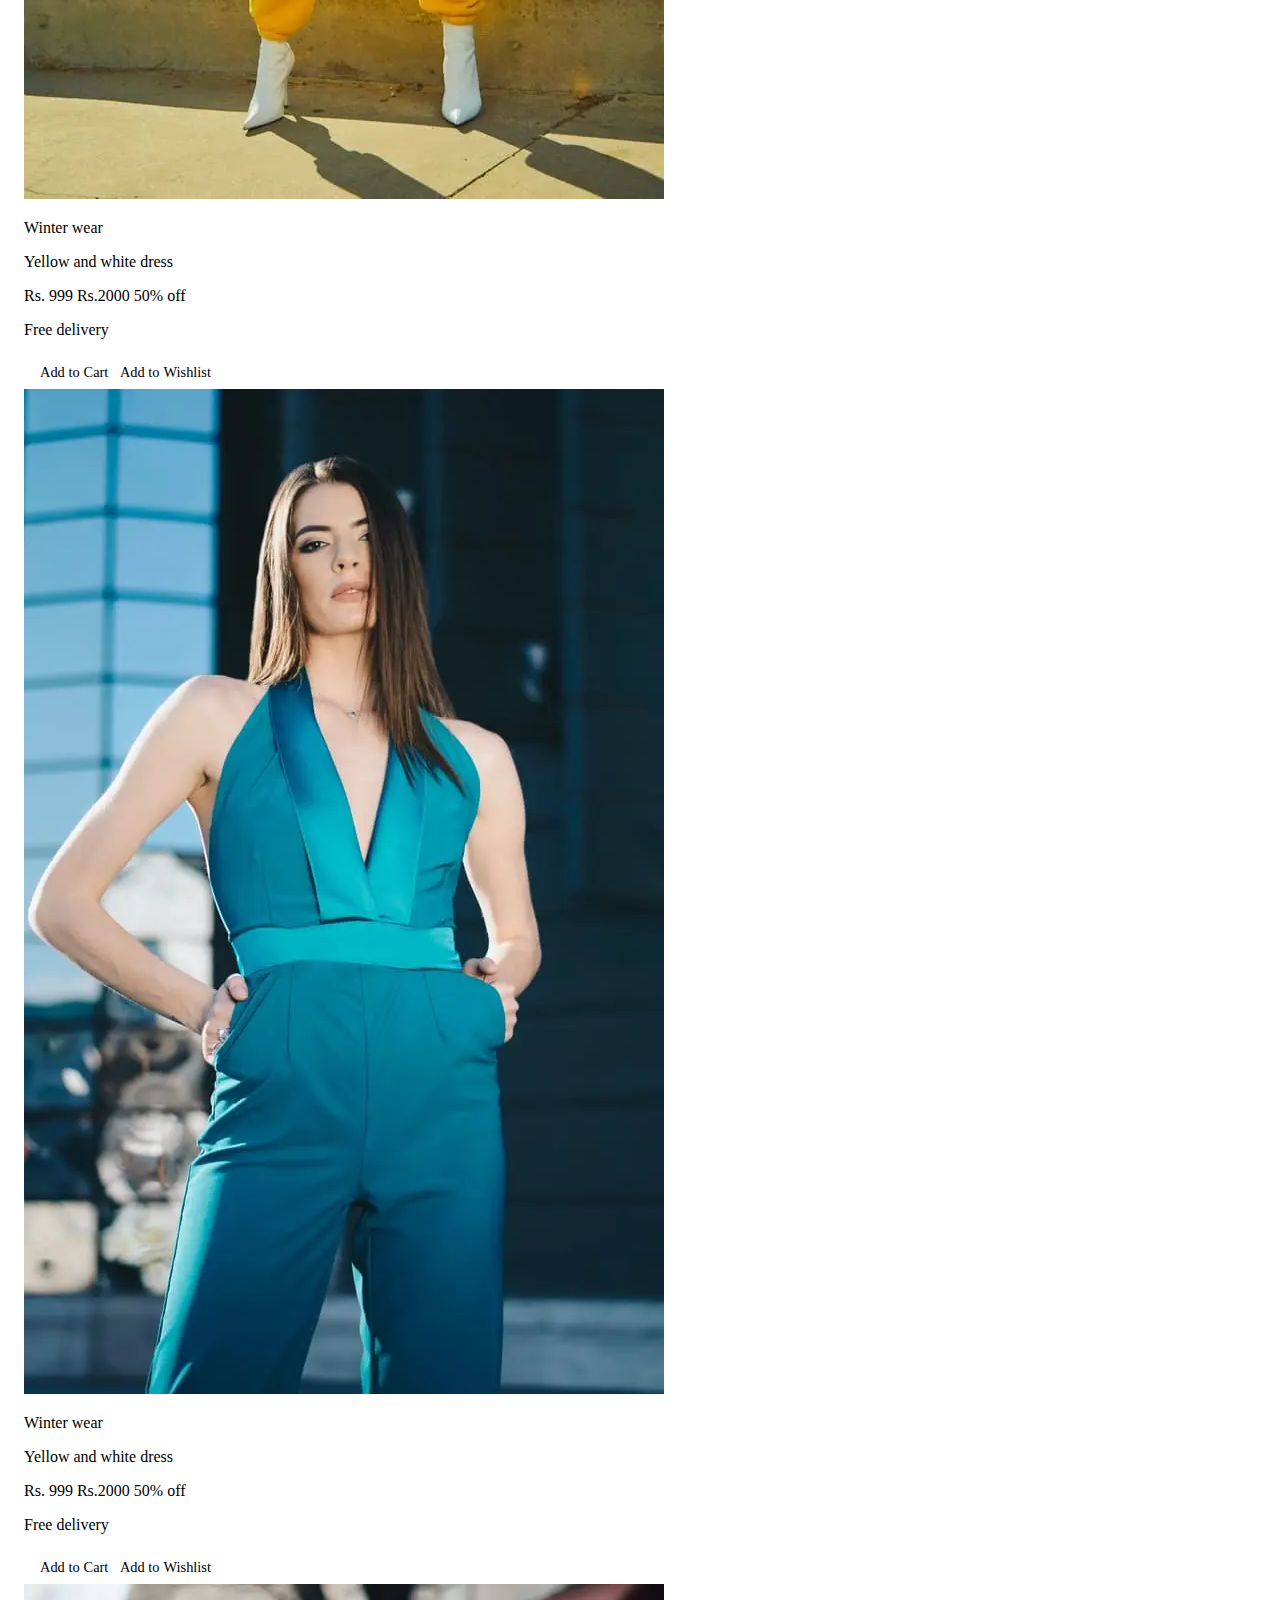
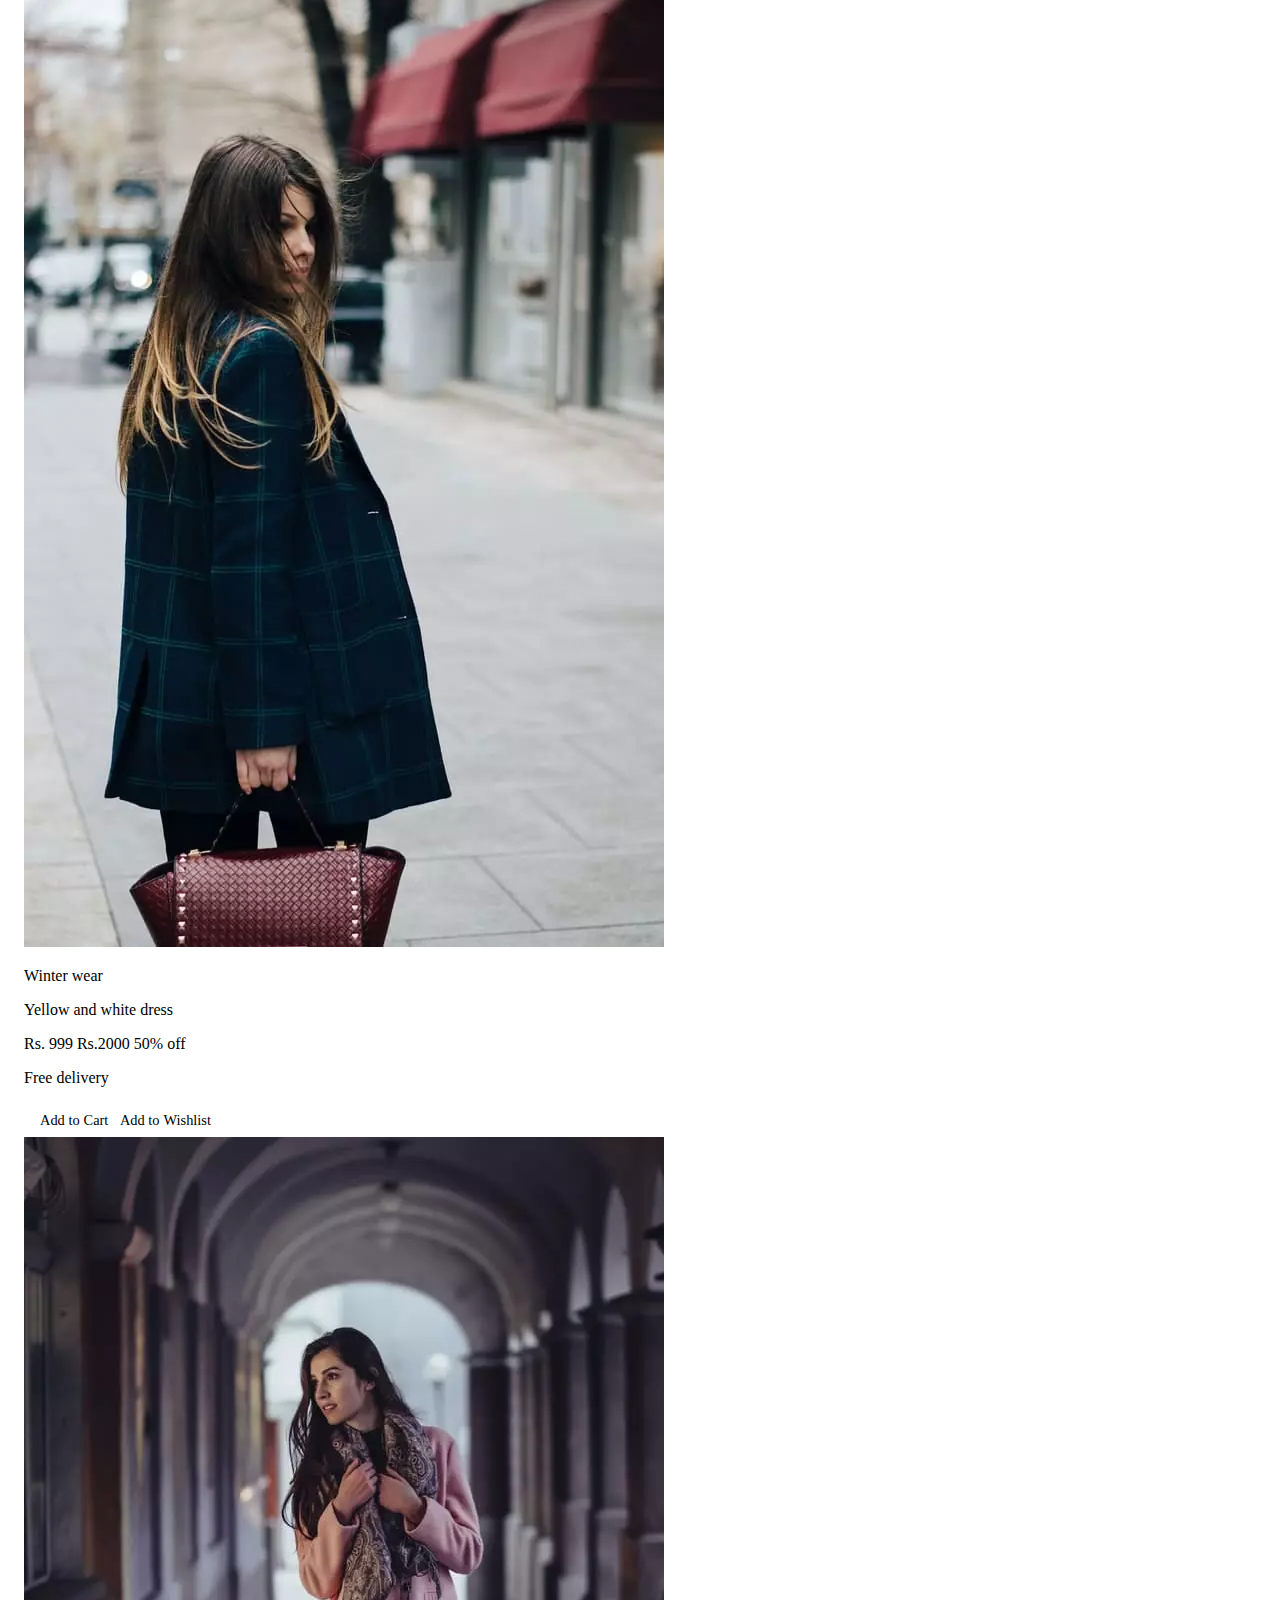
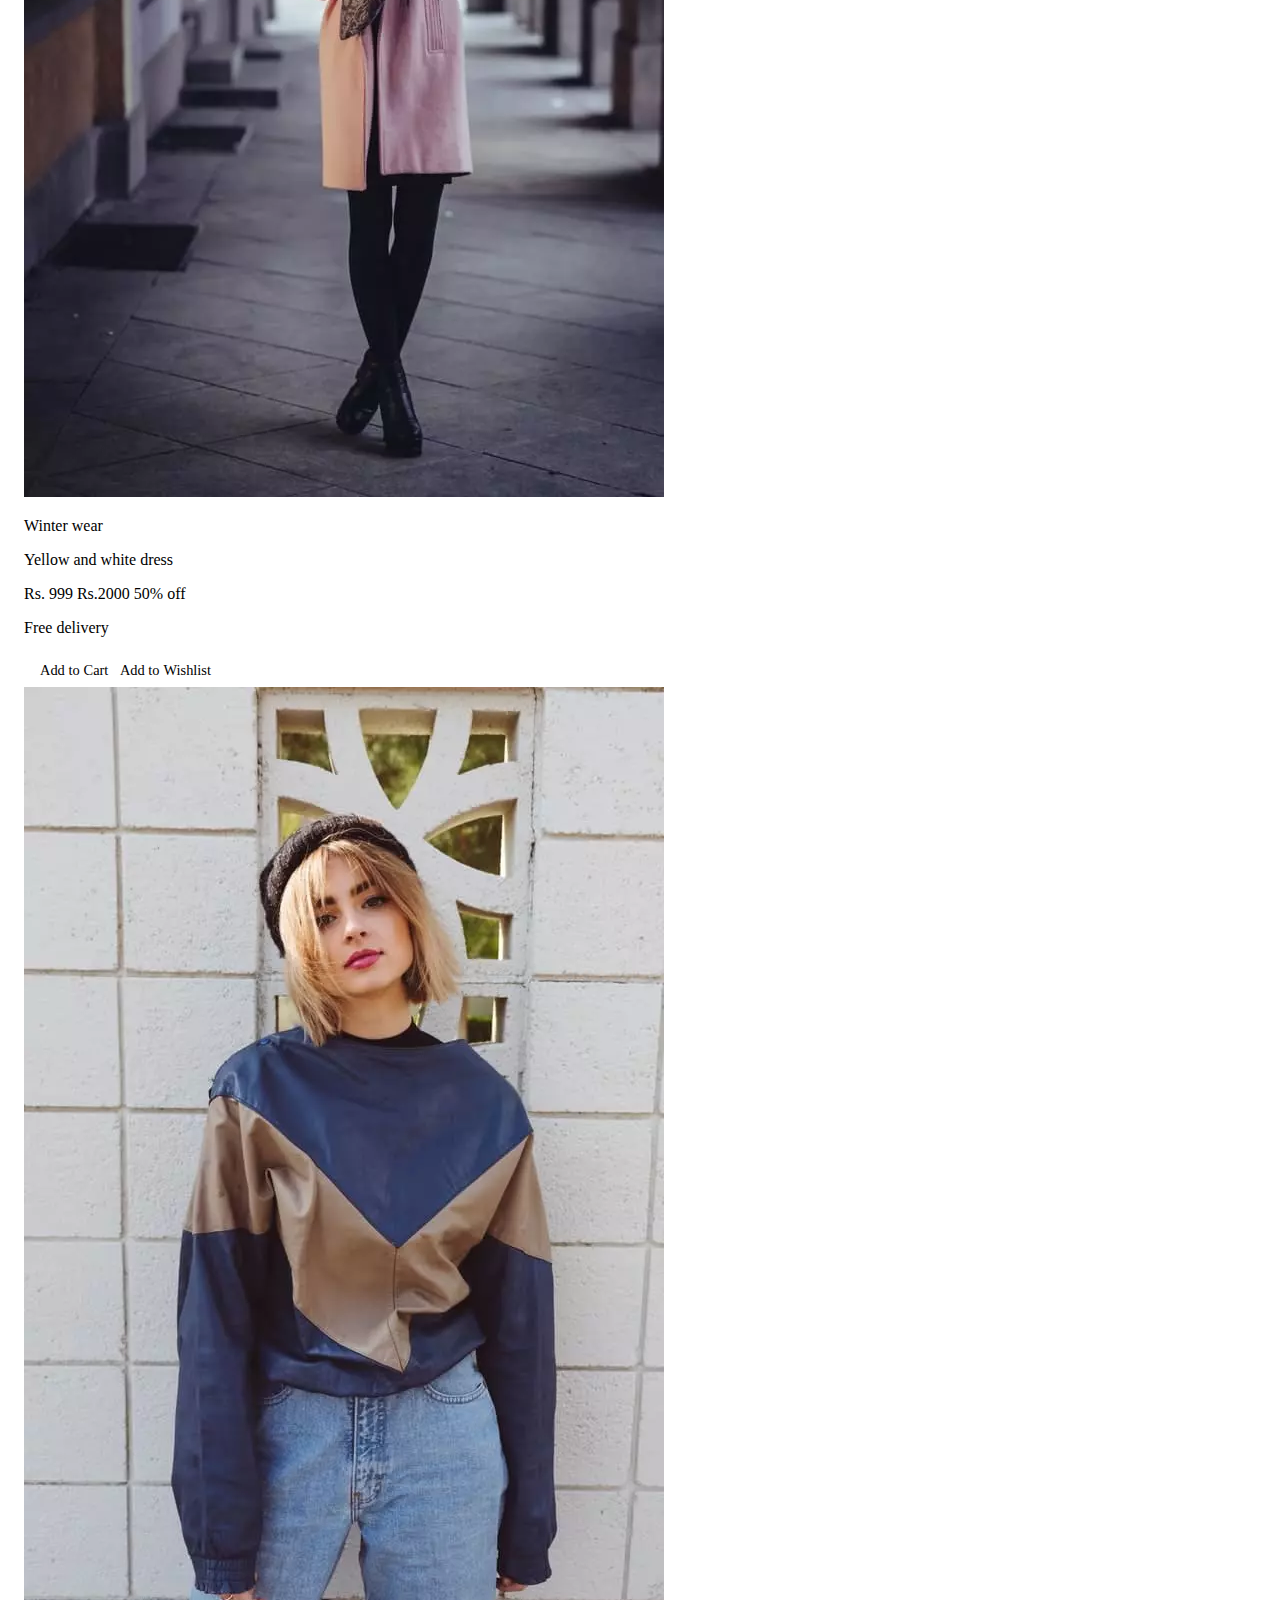
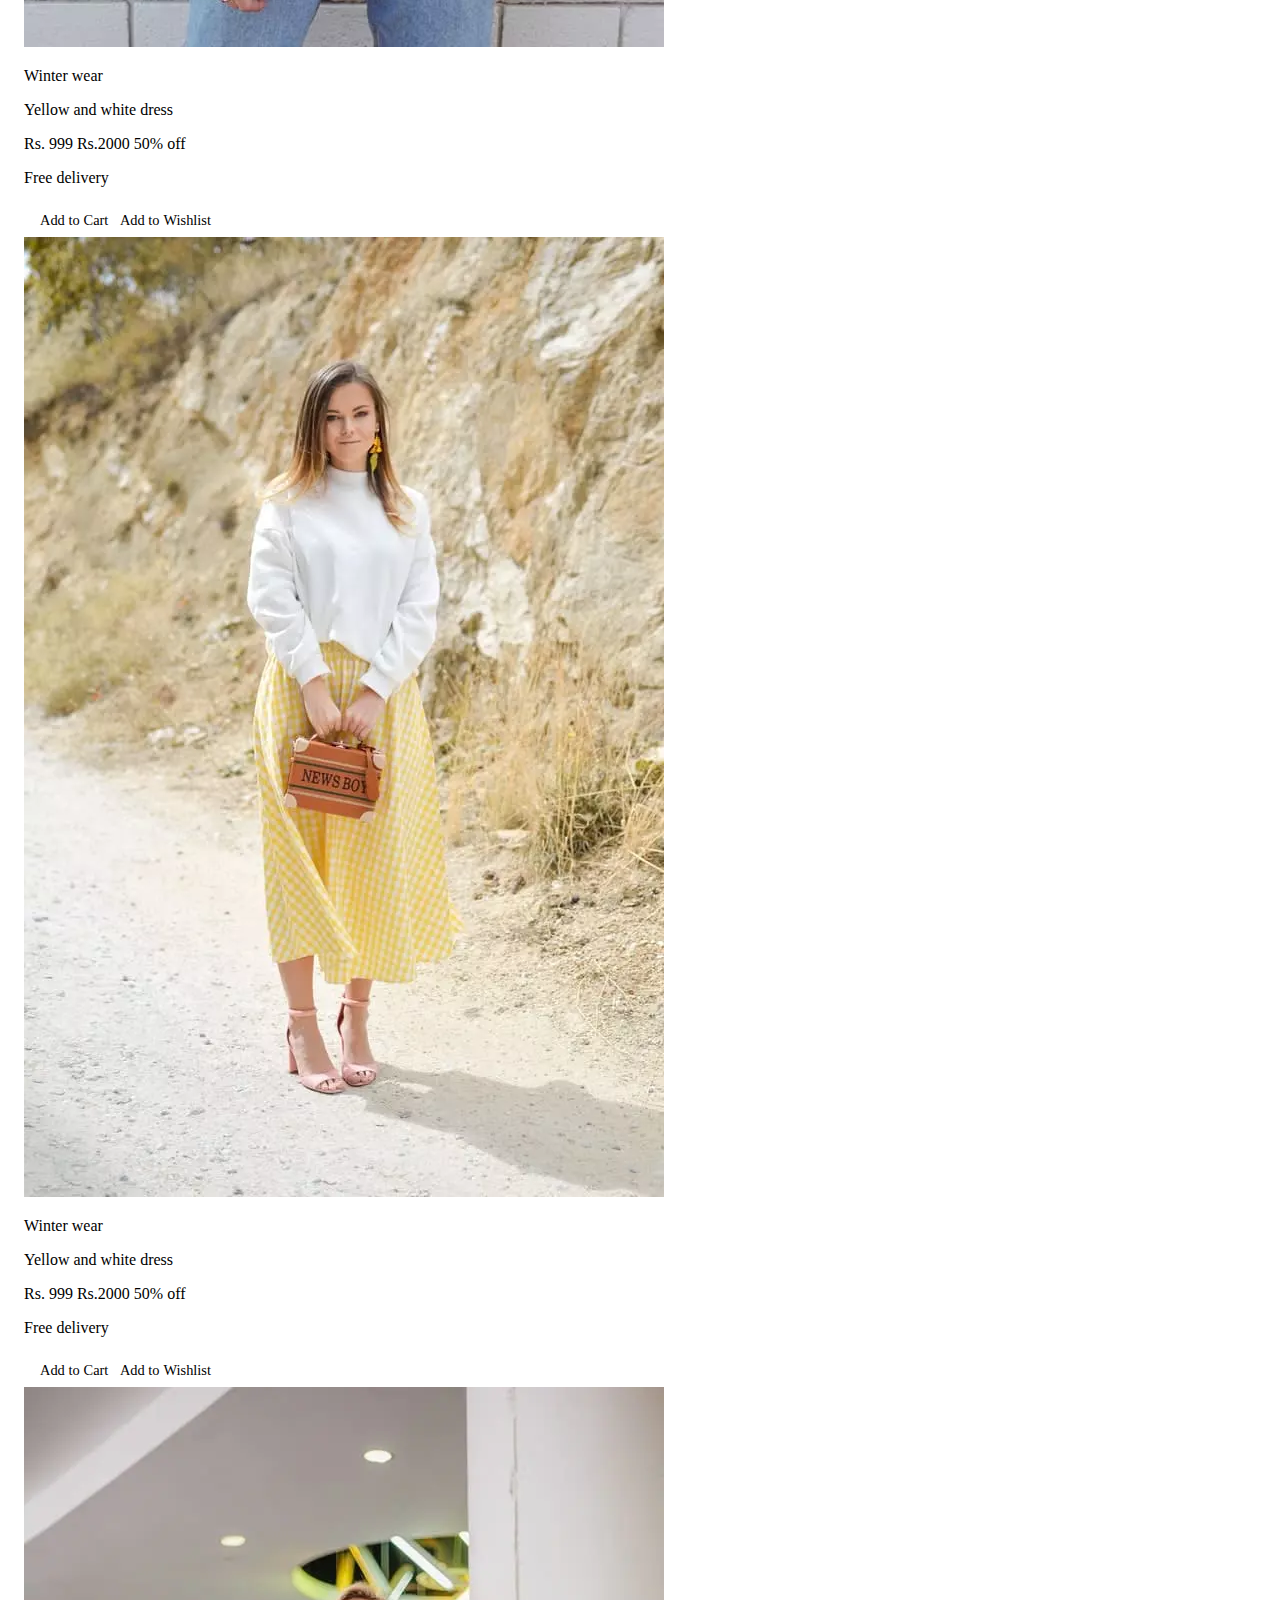
<file: pages/productlisting.html>
<!DOCTYPE html>
<html lang="en">

<head>
    <meta charset="UTF-8">
    <meta http-equiv="X-UA-Compatible" content="IE=edge">
    <meta name="viewport" content="width=device-width, initial-scale=1.0">
    <title>Fashionly | Products</title>
    <link rel="apple-touch-icon" sizes="180x180" href="../assets/icons/apple-touch-icon.png">
    <link rel="icon" type="image/png" sizes="32x32" href="../assets/icons/favicon-32x32.png">
    <link rel="icon" type="image/png" sizes="16x16" href="../assets/icons/favicon-16x16.png">
    <link rel="stylesheet" href="../css/style.css">
</head>

<body>

    <header class="header">
        <div class="header-info-wrapper">

            <div class="logo">
                <span class="logo-title">fashionly</span>
            </div>

            <div class="flex flex-justify-between flex-items-center flex-gap-lg header-nav">
                <div class="search-input-wrapper">
                    <i class="fas fa-search icon"></i>
                    <input type="search" class="form-control" aria-label="Search Product" placeholder="Search Product">
                </div>
                <nav>
                    <ul
                        class="navigation flex flex-justify-center flex-items-center flex-gap-lg list-style-none list-inline">

                        <li class="list-item search-icon">
                            <a href="" class="link">
                                <div class="badge-container">
                                    <i class="fas fa-search icon"></i>
                                </div>
                            </a>
                        </li>
                        <li class="list-item">
                            <a href="./cart.html" class="link">
                                <div class="badge-container">
                                    <i class="fas fa-shopping-cart icon"></i>
                                    <span class="badge badge-status badge-notification">3</span>
                                </div>
                            </a>
                        </li>
                        <li class="list-item">
                            <a href="./wishlist.html" class="link">
                                <div class="badge-container">
                                    <i class="fas fa-heart icon"></i>
                                </div>
                            </a>
                        </li>
                        <li class="list-item">
                            <a href="./authentication/login.html" class="link">
                                <div class="badge-container">
                                    <i class="fa-solid fa-user icon"></i>
                                </div>
                            </a>
                        </li>
                    </ul>
                </nav>
            </div>
        </div>

        <div class="sidebar-toggle-container border-top-gray bg-white mt-sm d-none">
            <div class="sidebar-toggle-title flex flex-items-center flex-gap-md sidebar-filters-toggle"
                aria-controls="sidebar-filters">
                <i class="fa-solid fa-filter"></i>
                <span class="txt-uppercase">Filters</span>
            </div>
        </div>
    </header>

    <div class="products-container flex flex-justify-between gap-sm">

        <aside id="sidebar-filters" class="sidebar-filters border-right-gray" data-visible="false">

            <div class="border-bottom-gray mb-sm flex flex-justify-between flex-items-center flex-gap-sm">

                <div class="filters-heading flex flex-items-center flex-gap-sm">
                    <i class="fa-solid fa-filter"></i>
                    <span class="txt txt-uppercase">Filters</span>
                </div>

                <div class="txt-uppercase txt-primary fw-semibold txt-clear">
                    Clear all
                </div>
            </div>

            <div class="filters-section">
                <div class="filters-subheading txt-uppercase">Ratings</div>

                <input class="form-control width-100 mt-md mb-md" type="range" min="0" max="5" value="4" step="1">
            </div>

            <div class="filters-section">
                <div class="filters-subheading txt-uppercase">Categories</div>

                <div class="filters-options">
                    <label class="checkbox-container"> Dresses
                        <input type="checkbox" class="form-control" />
                        <span class="checkbox-custom"></span>
                    </label>
                    <label class="checkbox-container"> Tops
                        <input type="checkbox" class="form-control" />
                        <span class="checkbox-custom"></span>
                    </label>
                    <label class="checkbox-container"> Tshirts
                        <input type="checkbox" class="form-control" />
                        <span class="checkbox-custom"></span>
                    </label>
                    <label class="checkbox-container"> Jeans
                        <input type="checkbox" class="form-control" />
                        <span class="checkbox-custom"></span>
                    </label>
                    <label class="checkbox-container"> Sweatshirts
                        <input type="checkbox" class="form-control" />
                        <span class="checkbox-custom"></span>
                    </label>
                </div>
            </div>

            <div class="filters-section">
                <div class="filters-subheading txt-uppercase">Price</div>

                <div class="filters-options">
                    <label class="radio-container">Sort from low to high
                        <input type="radio" name="price" class="form-control" />
                        <span class="radio-custom"></span>
                    </label>
                    <label class="radio-container">Sort from high to low
                        <input type="radio" name="price" class="form-control" />
                        <span class="radio-custom"></span>
                    </label>
                </div>
            </div>

            <div class="filters-section">
                <div class="filters-subheading txt-uppercase">Brands</div>

                <div class="filters-options">
                    <label class="checkbox-container"> WestSide
                        <input type="checkbox" class="form-control" />
                        <span class="checkbox-custom"></span>
                    </label>
                    <label class="checkbox-container"> Prada
                        <input type="checkbox" class="form-control" />
                        <span class="checkbox-custom"></span>
                    </label>
                    <label class="checkbox-container"> Zara
                        <input type="checkbox" class="form-control" />
                        <span class="checkbox-custom"></span>
                    </label>
                </div>
            </div>
        </aside>

        <div class="product-listing grid grid-col-4 grid-col-3-md grid-col-2-sm">
            <div class="card card-shadow mb-lg">
                <img src="../assets/images/deal1.webp" alt="" class="img-responsive card-image">
                <div class="card-info">
                    <p class="txt-dark-gray fw-semibold fs-md">Winter wear</p>
                    <p class="txt-gray fw-semibold">Yellow and white dress</p>
                    <p class="txt-price">
                        <span class="fw-bolder"> Rs. 999 </span>
                        <span class="txt-strike-through txt-secondary fs-sm mx-sm">Rs.2000</span>
                        <span class="txt-green">50% off</span>
                    </p>
                    <p class="txt-delivery fs-sm">Free delivery</p>
                </div>
                <div class="cta flex flex-col">
                    <btn class="btn btn-primary width-100">
                        <i class="fa-solid fa-shopping-cart cta-icon"></i>
                        <span class="action-txt">Add to</span><span>Cart</span>
                    </btn>
                    <btn class="btn btn-outline-primary width-100">
                        <i class="fa-solid fa-heart cta-icon"></i> 
                        <span class="action-txt">Add to</span><span>Wishlist</span>
                    </btn>
                </div>
                <i class="fa-solid fa-heart icon"></i>
            </div>
            <div class="card card-shadow mb-lg">
                <img src="../assets/images/categories1.webp" alt="" class="img-responsive card-image">
                <div class="card-info">
                    <p class="txt-dark-gray fw-semibold fs-md">Winter wear</p>
                    <p class="txt-gray fw-semibold">Yellow and white dress</p>
                    <p class="txt-price">
                        <span class="fw-bolder"> Rs. 999 </span>
                        <span class="txt-strike-through txt-secondary fs-sm mx-sm">Rs.2000</span>
                        <span class="txt-green">50% off</span>
                    </p>
                    <p class="txt-delivery fs-sm">Free delivery</p>
                </div>
                <div class="cta flex flex-col">
                    <btn class="btn btn-primary width-100">
                        <i class="fa-solid fa-shopping-cart cta-icon"></i>
                        <span class="action-txt">Add to</span><span>Cart</span>
                    </btn>
                    <btn class="btn btn-outline-primary width-100">
                        <i class="fa-solid fa-heart cta-icon"></i> 
                        <span class="action-txt">Add to</span><span>Wishlist</span>
                    </btn>
                </div>
                <i class="fa-solid fa-heart icon"></i>
            </div>
            <div class="card card-shadow mb-lg">
                <img src="../assets/images/categories2.webp" alt="" class="img-responsive card-image">
                <div class="card-info">
                    <p class="txt-dark-gray fw-semibold fs-md">Winter wear</p>
                    <p class="txt-gray fw-semibold">Yellow and white dress</p>
                    <p class="txt-price">
                        <span class="fw-bolder"> Rs. 999 </span>
                        <span class="txt-strike-through txt-secondary fs-sm mx-sm">Rs.2000</span>
                        <span class="txt-green">50% off</span>
                    </p>
                    <p class="txt-delivery fs-sm">Free delivery</p>
                </div>
                <div class="cta flex flex-col">
                    <btn class="btn btn-primary width-100">
                        <i class="fa-solid fa-shopping-cart cta-icon"></i>
                        <span class="action-txt">Add to</span><span>Cart</span>
                    </btn>
                    <btn class="btn btn-outline-primary width-100">
                        <i class="fa-solid fa-heart cta-icon"></i> 
                        <span class="action-txt">Add to</span><span>Wishlist</span>
                    </btn>
                </div>
                <i class="fa-solid fa-heart icon"></i>
            </div>
            <div class="card card-shadow mb-lg">
                <img src="../assets/images/categories3.webp" alt="" class="img-responsive card-image">
                <div class="card-info">
                    <p class="txt-dark-gray fw-semibold fs-md">Winter wear</p>
                    <p class="txt-gray fw-semibold">Yellow and white dress</p>
                    <p class="txt-price">
                        <span class="fw-bolder"> Rs. 999 </span>
                        <span class="txt-strike-through txt-secondary fs-sm mx-sm">Rs.2000</span>
                        <span class="txt-green">50% off</span>
                    </p>
                    <p class="txt-delivery fs-sm">Free delivery</p>
                </div>
                <div class="cta flex flex-col">
                    <btn class="btn btn-primary width-100">
                        <i class="fa-solid fa-shopping-cart cta-icon"></i>
                        <span class="action-txt">Add to</span><span>Cart</span>
                    </btn>
                    <btn class="btn btn-outline-primary width-100">
                        <i class="fa-solid fa-heart cta-icon"></i> 
                        <span class="action-txt">Add to</span><span>Wishlist</span>
                    </btn>
                </div>
                <i class="fa-solid fa-heart icon"></i>
            </div>
            <div class="card card-shadow mb-lg">
                <img src="../assets/images/categories4.webp" alt="" class="img-responsive card-image">
                <div class="card-info">
                    <p class="txt-dark-gray fw-semibold fs-md">Winter wear</p>
                    <p class="txt-gray fw-semibold">Yellow and white dress</p>
                    <p class="txt-price">
                        <span class="fw-bolder"> Rs. 999 </span>
                        <span class="txt-strike-through txt-secondary fs-sm mx-sm">Rs.2000</span>
                        <span class="txt-green">50% off</span>
                    </p>
                    <p class="txt-delivery fs-sm">Free delivery</p>
                </div>
                <div class="cta flex flex-col">
                    <btn class="btn btn-primary width-100">
                        <i class="fa-solid fa-shopping-cart cta-icon"></i>
                        <span class="action-txt">Add to</span><span>Cart</span>
                    </btn>
                    <btn class="btn btn-outline-primary width-100">
                        <i class="fa-solid fa-heart cta-icon"></i> 
                        <span class="action-txt">Add to</span><span>Wishlist</span>
                    </btn>
                </div>
                <i class="fa-solid fa-heart icon"></i>
            </div>

            <div class="card card-shadow mb-lg">
                <img src="../assets/images/deal2.webp" alt="" class="img-responsive card-image">
                <div class="card-info">
                    <p class="txt-dark-gray fw-semibold fs-md">Winter wear</p>
                    <p class="txt-gray fw-semibold">Yellow and white dress</p>
                    <p class="txt-price">
                        <span class="fw-bolder"> Rs. 999 </span>
                        <span class="txt-strike-through txt-secondary fs-sm mx-sm">Rs.2000</span>
                        <span class="txt-green">50% off</span>
                    </p>
                    <p class="txt-delivery fs-sm">Free delivery</p>
                </div>
                <div class="cta flex flex-col">
                    <btn class="btn btn-primary width-100">
                        <i class="fa-solid fa-shopping-cart cta-icon"></i>
                        <span class="action-txt">Add to</span><span>Cart</span>
                    </btn>
                    <btn class="btn btn-outline-primary width-100">
                        <i class="fa-solid fa-heart cta-icon"></i> 
                        <span class="action-txt">Add to</span><span>Wishlist</span>
                    </btn>
                </div>
                <i class="fa-solid fa-heart icon"></i>
            </div>
            <div class="card card-shadow mb-lg">
                <img src="../assets/images/deal3.webp" alt="" class="img-responsive card-image">
                <div class="card-info">
                    <p class="txt-dark-gray fw-semibold fs-md">Winter wear</p>
                    <p class="txt-gray fw-semibold">Yellow and white dress</p>
                    <p class="txt-price">
                        <span class="fw-bolder"> Rs. 999 </span>
                        <span class="txt-strike-through txt-secondary fs-sm mx-sm">Rs.2000</span>
                        <span class="txt-green">50% off</span>
                    </p>
                    <p class="txt-delivery fs-sm">Free delivery</p>
                </div>
                <div class="cta flex flex-col">
                    <btn class="btn btn-primary width-100">
                        <i class="fa-solid fa-shopping-cart cta-icon"></i>
                        <span class="action-txt">Add to</span><span>Cart</span>
                    </btn>
                    <btn class="btn btn-outline-primary width-100">
                        <i class="fa-solid fa-heart cta-icon"></i> 
                        <span class="action-txt">Add to</span><span>Wishlist</span>
                    </btn>
                </div>
                <i class="fa-solid fa-heart icon"></i>
            </div>
            <div class="card card-shadow mb-lg">
                <img src="../assets/images/deal4.webp" alt="" class="img-responsive card-image">
                <div class="card-info">
                    <p class="txt-dark-gray fw-semibold fs-md">Winter wear</p>
                    <p class="txt-gray fw-semibold">Yellow and white dress</p>
                    <p class="txt-price">
                        <span class="fw-bolder"> Rs. 999 </span>
                        <span class="txt-strike-through txt-secondary fs-sm mx-sm">Rs.2000</span>
                        <span class="txt-green">50% off</span>
                    </p>
                    <p class="txt-delivery fs-sm">Free delivery</p>
                </div>
                <div class="cta flex flex-col">
                    <btn class="btn btn-primary width-100">
                        <i class="fa-solid fa-shopping-cart cta-icon"></i>
                        <span class="action-txt">Add to</span><span>Cart</span>
                    </btn>
                    <btn class="btn btn-outline-primary width-100">
                        <i class="fa-solid fa-heart cta-icon"></i> 
                        <span class="action-txt">Add to</span><span>Wishlist</span>
                    </btn>
                </div>
                <i class="fa-solid fa-heart icon"></i>
            </div>
            <div class="card card-shadow mb-lg">
                <img src="../assets/images/deal1.webp" alt="" class="img-responsive card-image">
                <div class="card-info">
                    <p class="txt-dark-gray fw-semibold fs-md">Winter wear</p>
                    <p class="txt-gray fw-semibold">Yellow and white dress</p>
                    <p class="txt-price">
                        <span class="fw-bolder"> Rs. 999 </span>
                        <span class="txt-strike-through txt-secondary fs-sm mx-sm">Rs.2000</span>
                        <span class="txt-green">50% off</span>
                    </p>
                    <p class="txt-delivery fs-sm">Free delivery</p>
                </div>
                <div class="cta flex flex-col">
                    <btn class="btn btn-primary width-100">
                        <i class="fa-solid fa-shopping-cart cta-icon"></i>
                        <span class="action-txt">Add to</span><span>Cart</span>
                    </btn>
                    <btn class="btn btn-outline-primary width-100">
                        <i class="fa-solid fa-heart cta-icon"></i> 
                        <span class="action-txt">Add to</span><span>Wishlist</span>
                    </btn>
                </div>
                <i class="fa-solid fa-heart icon"></i>
            </div>
            <div class="card card-shadow mb-lg">
                <img src="../assets/images/categories1.webp" alt="" class="img-responsive card-image">
                <div class="card-info">
                    <p class="txt-dark-gray fw-semibold fs-md">Winter wear</p>
                    <p class="txt-gray fw-semibold">Yellow and white dress</p>
                    <p class="txt-price">
                        <span class="fw-bolder"> Rs. 999 </span>
                        <span class="txt-strike-through txt-secondary fs-sm mx-sm">Rs.2000</span>
                        <span class="txt-green">50% off</span>
                    </p>
                    <p class="txt-delivery fs-sm">Free delivery</p>
                </div>
                <div class="cta flex flex-col">
                    <btn class="btn btn-primary width-100">
                        <i class="fa-solid fa-shopping-cart cta-icon"></i>
                        <span class="action-txt">Add to</span><span>Cart</span>
                    </btn>
                    <btn class="btn btn-outline-primary width-100">
                        <i class="fa-solid fa-heart cta-icon"></i> 
                        <span class="action-txt">Add to</span><span>Wishlist</span>
                    </btn>
                </div>
                <i class="fa-solid fa-heart icon"></i>
            </div>
            <div class="card card-shadow mb-lg">
                <img src="../assets/images/categories2.webp" alt="" class="img-responsive card-image">
                <div class="card-info">
                    <p class="txt-dark-gray fw-semibold fs-md">Winter wear</p>
                    <p class="txt-gray fw-semibold">Yellow and white dress</p>
                    <p class="txt-price">
                        <span class="fw-bolder"> Rs. 999 </span>
                        <span class="txt-strike-through txt-secondary fs-sm mx-sm">Rs.2000</span>
                        <span class="txt-green">50% off</span>
                    </p>
                    <p class="txt-delivery fs-sm">Free delivery</p>
                </div>
                <div class="cta flex flex-col">
                    <btn class="btn btn-primary width-100">
                        <i class="fa-solid fa-shopping-cart cta-icon"></i>
                        <span class="action-txt">Add to</span><span>Cart</span>
                    </btn>
                    <btn class="btn btn-outline-primary width-100">
                        <i class="fa-solid fa-heart cta-icon"></i> 
                        <span class="action-txt">Add to</span><span>Wishlist</span>
                    </btn>
                </div>
                <i class="fa-solid fa-heart icon"></i>
            </div>
            <div class="card card-shadow mb-lg">
                <img src="../assets/images/categories3.webp" alt="" class="img-responsive card-image">
                <div class="card-info">
                    <p class="txt-dark-gray fw-semibold fs-md">Winter wear</p>
                    <p class="txt-gray fw-semibold">Yellow and white dress</p>
                    <p class="txt-price">
                        <span class="fw-bolder"> Rs. 999 </span>
                        <span class="txt-strike-through txt-secondary fs-sm mx-sm">Rs.2000</span>
                        <span class="txt-green">50% off</span>
                    </p>
                    <p class="txt-delivery fs-sm">Free delivery</p>
                </div>
                <div class="cta flex flex-col">
                    <btn class="btn btn-primary width-100">
                        <i class="fa-solid fa-shopping-cart cta-icon"></i>
                        <span class="action-txt">Add to</span><span>Cart</span>
                    </btn>
                    <btn class="btn btn-outline-primary width-100">
                        <i class="fa-solid fa-heart cta-icon"></i> 
                        <span class="action-txt">Add to</span><span>Wishlist</span>
                    </btn>
                </div>
                <i class="fa-solid fa-heart icon"></i>
            </div>
            <div class="card card-shadow mb-lg">
                <img src="../assets/images/categories4.webp" alt="" class="img-responsive card-image">
                <div class="card-info">
                    <p class="txt-dark-gray fw-semibold fs-md">Winter wear</p>
                    <p class="txt-gray fw-semibold">Yellow and white dress</p>
                    <p class="txt-price">
                        <span class="fw-bolder"> Rs. 999 </span>
                        <span class="txt-strike-through txt-secondary fs-sm mx-sm">Rs.2000</span>
                        <span class="txt-green">50% off</span>
                    </p>
                    <p class="txt-delivery fs-sm">Free delivery</p>
                </div>
                <div class="cta flex flex-col">
                    <btn class="btn btn-primary width-100">
                        <i class="fa-solid fa-shopping-cart cta-icon"></i>
                        <span class="action-txt">Add to</span><span>Cart</span>
                    </btn>
                    <btn class="btn btn-outline-primary width-100">
                        <i class="fa-solid fa-heart cta-icon"></i> 
                        <span class="action-txt">Add to</span><span>Wishlist</span>
                    </btn>
                </div>
                <i class="fa-solid fa-heart icon"></i>
            </div>

            <div class="card card-shadow mb-lg">
                <img src="../assets/images/deal2.webp" alt="" class="img-responsive card-image">
                <div class="card-info">
                    <p class="txt-dark-gray fw-semibold fs-md">Winter wear</p>
                    <p class="txt-gray fw-semibold">Yellow and white dress</p>
                    <p class="txt-price">
                        <span class="fw-bolder"> Rs. 999 </span>
                        <span class="txt-strike-through txt-secondary fs-sm mx-sm">Rs.2000</span>
                        <span class="txt-green">50% off</span>
                    </p>
                    <p class="txt-delivery fs-sm">Free delivery</p>
                </div>
                <div class="cta flex flex-col">
                    <btn class="btn btn-primary width-100">
                        <i class="fa-solid fa-shopping-cart cta-icon"></i>
                        <span class="action-txt">Add to</span><span>Cart</span>
                    </btn>
                    <btn class="btn btn-outline-primary width-100">
                        <i class="fa-solid fa-heart cta-icon"></i> 
                        <span class="action-txt">Add to</span><span>Wishlist</span>
                    </btn>
                </div>
                <i class="fa-solid fa-heart icon"></i>
            </div>
            <div class="card card-shadow mb-lg">
                <img src="../assets/images/deal3.webp" alt="" class="img-responsive card-image">
                <div class="card-info">
                    <p class="txt-dark-gray fw-semibold fs-md">Winter wear</p>
                    <p class="txt-gray fw-semibold">Yellow and white dress</p>
                    <p class="txt-price">
                        <span class="fw-bolder"> Rs. 999 </span>
                        <span class="txt-strike-through txt-secondary fs-sm mx-sm">Rs.2000</span>
                        <span class="txt-green">50% off</span>
                    </p>
                    <p class="txt-delivery fs-sm">Free delivery</p>
                </div>
                <div class="cta flex flex-col">
                    <btn class="btn btn-primary width-100">
                        <i class="fa-solid fa-shopping-cart cta-icon"></i>
                        <span class="action-txt">Add to</span><span>Cart</span>
                    </btn>
                    <btn class="btn btn-outline-primary width-100">
                        <i class="fa-solid fa-heart cta-icon"></i> 
                        <span class="action-txt">Add to</span><span>Wishlist</span>
                    </btn>
                </div>
                <i class="fa-solid fa-heart icon"></i>
            </div>
            <div class="card card-shadow mb-lg">
                <img src="../assets/images/deal4.webp" alt="" class="img-responsive card-image">
                <div class="card-info">
                    <p class="txt-dark-gray fw-semibold fs-md">Winter wear</p>
                    <p class="txt-gray fw-semibold">Yellow and white dress</p>
                    <p class="txt-price">
                        <span class="fw-bolder"> Rs. 999 </span>
                        <span class="txt-strike-through txt-secondary fs-sm mx-sm">Rs.2000</span>
                        <span class="txt-green">50% off</span>
                    </p>
                    <p class="txt-delivery fs-sm">Free delivery</p>
                </div>
                <div class="cta flex flex-col">
                    <btn class="btn btn-primary width-100">
                        <i class="fa-solid fa-shopping-cart cta-icon"></i>
                        <span class="action-txt">Add to</span><span>Cart</span>
                    </btn>
                    <btn class="btn btn-outline-primary width-100">
                        <i class="fa-solid fa-heart cta-icon"></i> 
                        <span class="action-txt">Add to</span><span>Wishlist</span>
                    </btn>
                </div>
                <i class="fa-solid fa-heart icon"></i>
            </div>
        </div>

    </div>

    <script src="../js/app.js"></script>
</body>

</html>
</file>
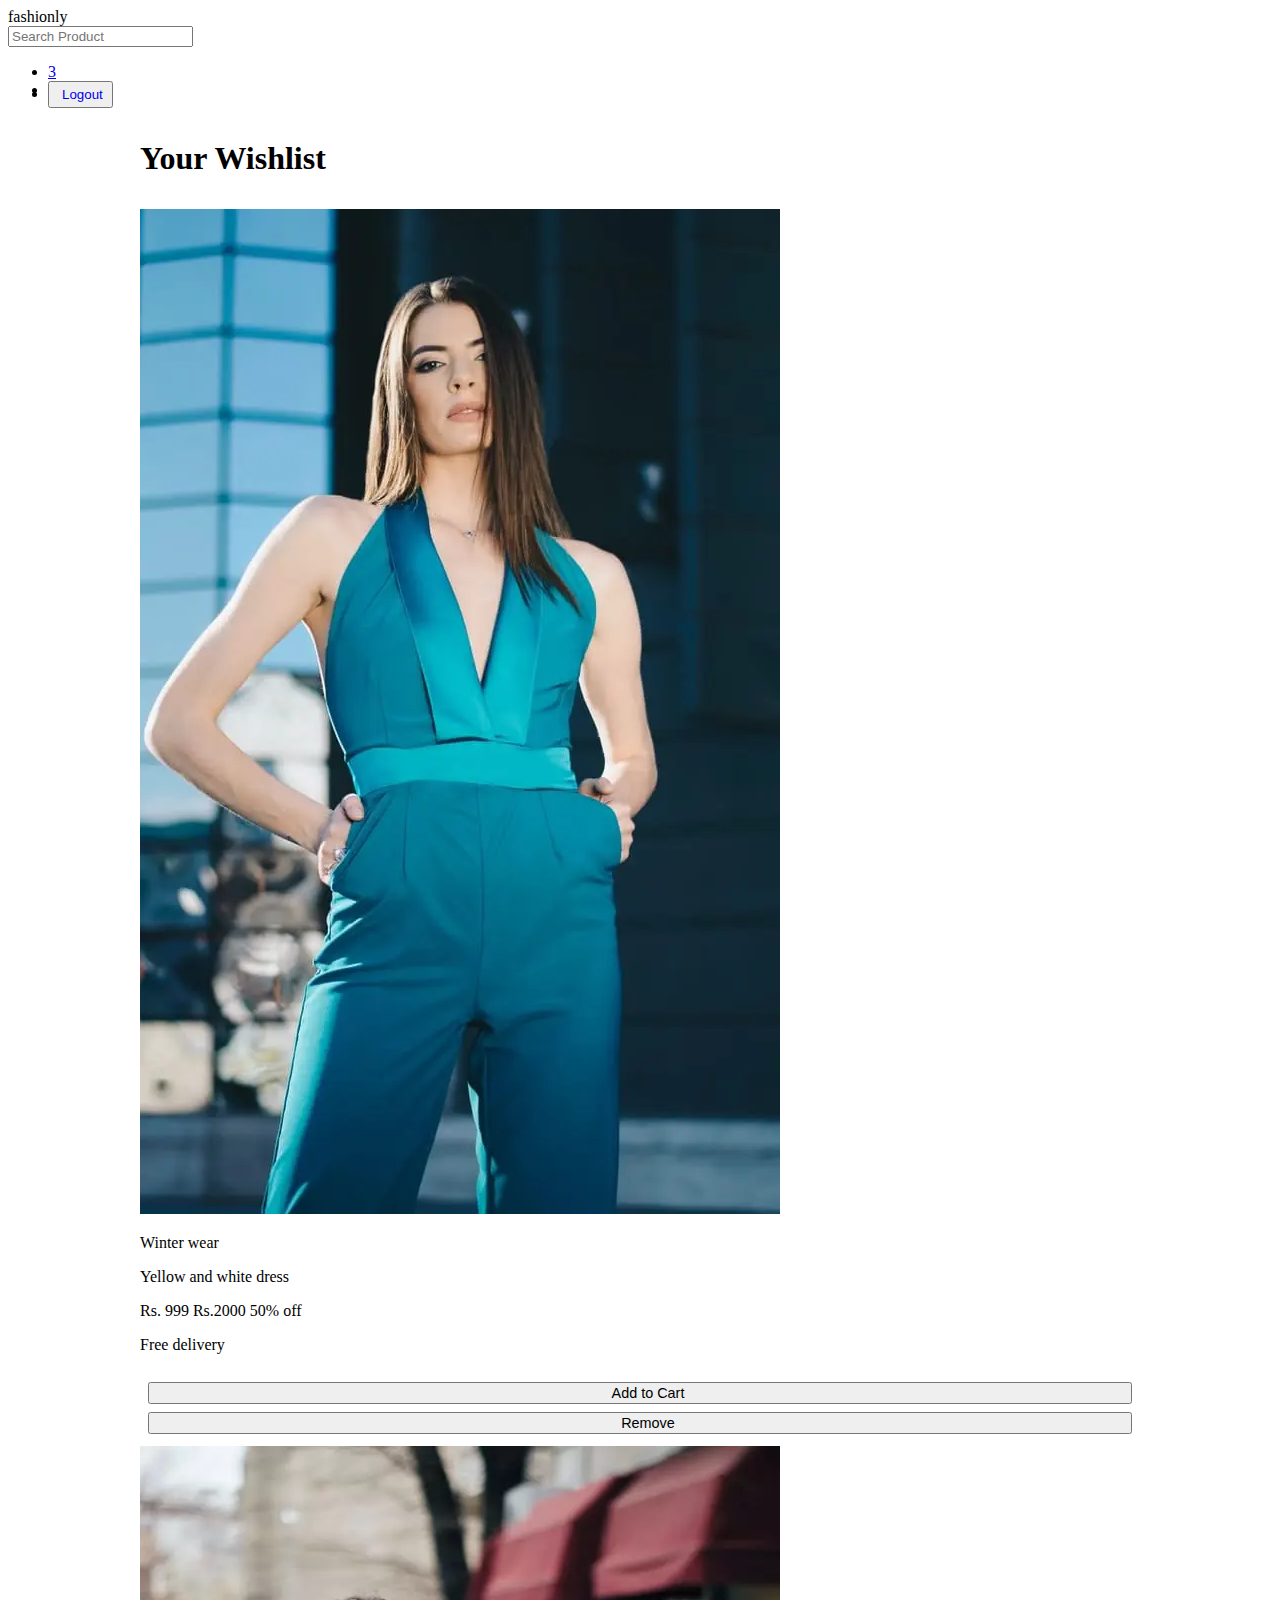
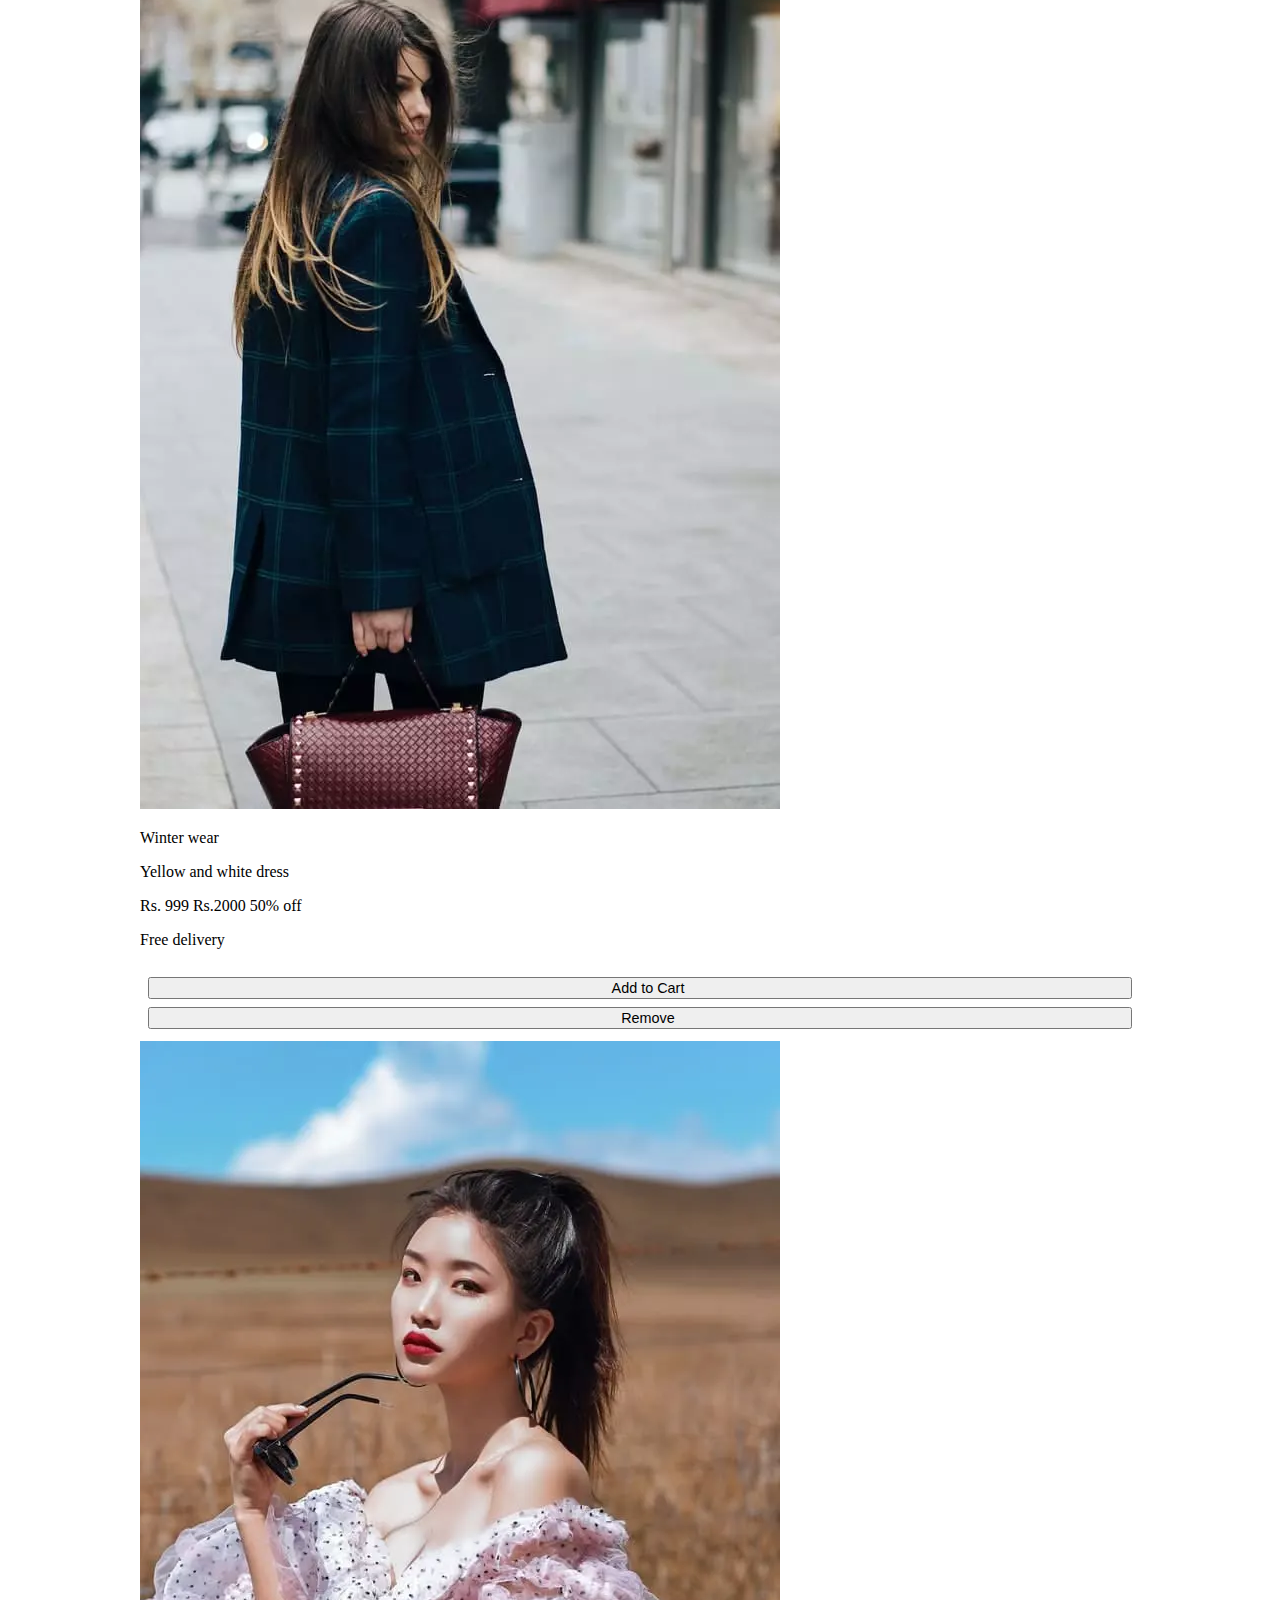
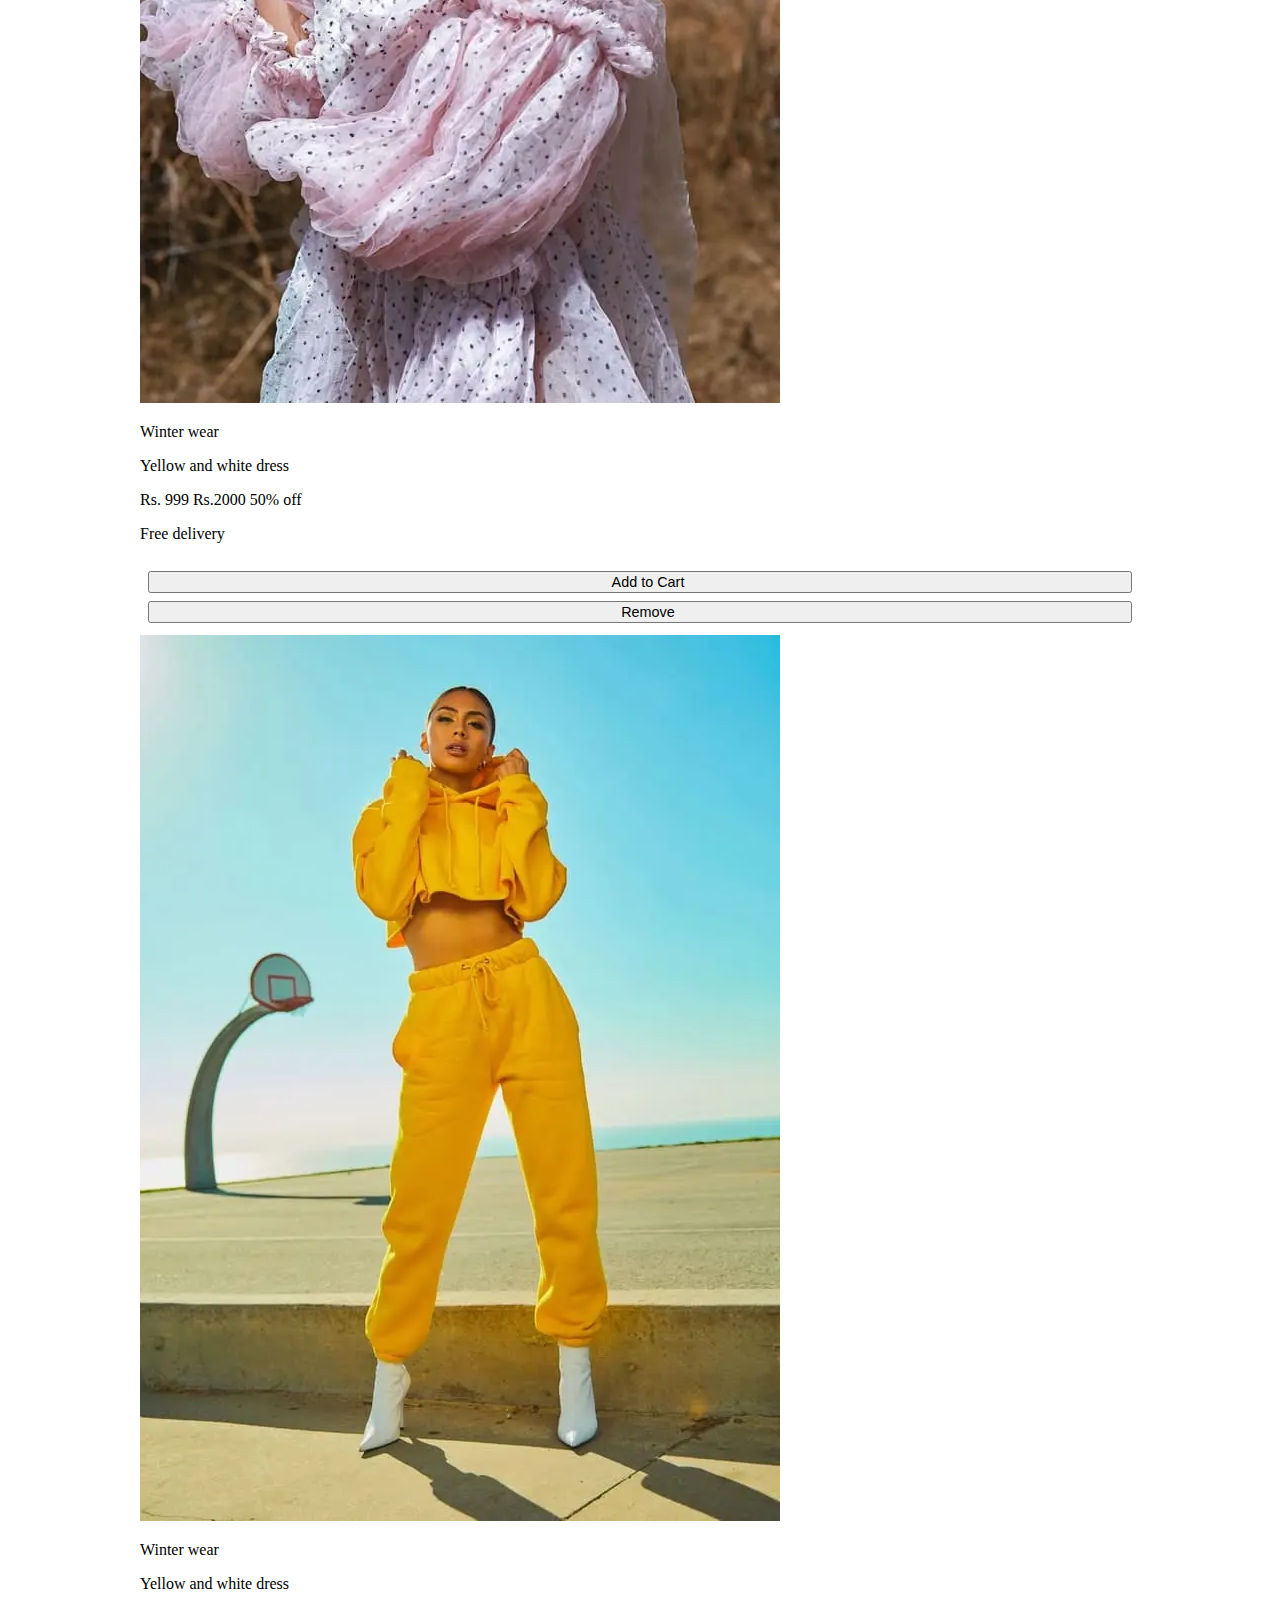
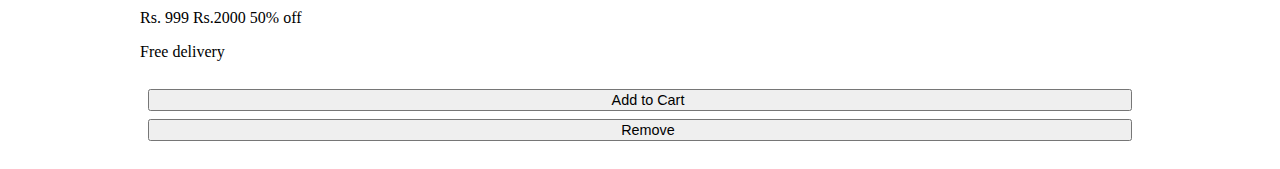
<file: pages/wishlist.html>
<!DOCTYPE html>
<html lang="en">

<head>
    <meta charset="UTF-8">
    <meta http-equiv="X-UA-Compatible" content="IE=edge">
    <meta name="viewport" content="width=device-width, initial-scale=1.0">
    <title>Fashionly | Wishlist</title>
    <link rel="apple-touch-icon" sizes="180x180" href="../assets/icons/apple-touch-icon.png">
    <link rel="icon" type="image/png" sizes="32x32" href="../assets/icons/favicon-32x32.png">
    <link rel="icon" type="image/png" sizes="16x16" href="../assets/icons/favicon-16x16.png">
    <link rel="stylesheet" href="../css/style.css">
</head>

<body>

    <header class="header">
        <div class="header-info-wrapper">

            <div class="logo">
                <span class="logo-title">fashionly</span>
            </div>

            <div class="flex flex-justify-between flex-items-center flex-gap-lg header-nav">
                <div class="search-input-wrapper">
                    <i class="fas fa-search icon"></i>
                    <input type="search" class="form-control" aria-label="Search Product" placeholder="Search Product">
                </div>
                <nav>
                    <ul
                        class="navigation flex flex-justify-center flex-items-center flex-gap-lg list-style-none list-inline">

                        <li class="list-item">
                            <a href="./cart.html" class="link">
                                <div class="badge-container">
                                    <i class="fas fa-shopping-cart icon"></i>
                                    <span class="badge badge-status badge-notification">3</span>
                                </div>
                            </a>
                        </li>
                        <li class="list-item">
                            <a href="./wishlist.html" class="link">
                                <div class="badge-container">
                                    <i class="fas fa-heart icon"></i>
                                </div>
                            </a>
                        </li>
                        <li class="list-item">
                            <a href="./authentication/logout.html" class="link">
                                <button class="btn btn-outline-secondary btn-logout">
                                <div class="badge-container">
                                    <i class="fa-solid fa-user"></i>
                                    Logout
                                </div>
                            </button>
                            </a>
                        </li>
                    </ul>
                </nav>
            </div>
        </div>
    </header>

    <main class="wishlist-main">
        <h1 class="h1">Your Wishlist</h1>

        <div class="wishlist-products grid grid-col-4 grid-col-3-md grid-col-2-sm">
            <div class="card card-shadow mb-lg">
                <img src="../assets/images/deal1.webp" alt="" class="img-responsive card-image">
                <div class="card-info">
                    <p class="txt-dark-gray fw-semibold fs-md">Winter wear</p>
                    <p class="txt-gray fw-semibold">Yellow and white dress</p>
                    <p>
                        <span class="fw-bolder"> Rs. 999 </span>
                        <span class="txt-strike-through txt-secondary fs-sm mx-sm">Rs.2000</span>
                        <span class="txt-green txt-discount">50% off</span>
                    </p>
                    <p class="fs-sm">Free delivery</p>
                </div>
                <div class="card-cta">
                    <button class="btn btn-primary width-100 fs-xs"><i class="fas fa-shopping-cart icon"></i>Add to Cart</button>
                    <button class="btn btn-outline-primary width-100 fs-xs"><i class="fas fa-trash-can icon"></i>Remove</button>
                </div>
                <i class="fa-solid fa-heart icon"></i>
            </div>
            
            <div class="card card-shadow mb-lg">
                <img src="../assets/images/categories1.webp" alt="" class="img-responsive card-image">
                <div class="card-info">
                    <p class="txt-dark-gray fw-semibold fs-md">Winter wear</p>
                    <p class="txt-gray fw-semibold">Yellow and white dress</p>
                    <p>
                        <span class="fw-bolder"> Rs. 999 </span>
                        <span class="txt-strike-through txt-secondary fs-sm mx-sm">Rs.2000</span>
                        <span class="txt-green txt-discount">50% off</span>
                    </p>
                    <p class="fs-sm">Free delivery</p>
                </div>
                <div class="card-cta">
                    <button class="btn btn-primary width-100 fs-xs"><i class="fas fa-shopping-cart icon"></i>Add to Cart</button>
                    <button class="btn btn-outline-primary width-100 fs-xs"><i class="fas fa-trash-can icon"></i>Remove</button>
                </div>
                <i class="fa-solid fa-heart icon"></i>
            </div>
            <div class="card card-shadow mb-lg">
                <img src="../assets/images/deal3.webp" alt="" class="img-responsive card-image">
                <div class="card-info">
                    <p class="txt-dark-gray fw-semibold fs-md">Winter wear</p>
                    <p class="txt-gray fw-semibold">Yellow and white dress</p>
                    <p>
                        <span class="fw-bolder"> Rs. 999 </span>
                        <span class="txt-strike-through txt-secondary fs-sm mx-sm">Rs.2000</span>
                        <span class="txt-green txt-discount">50% off</span>
                    </p>
                    <p class="fs-sm">Free delivery</p>
                </div>
                <div class="card-cta">
                    <button class="btn btn-primary width-100 fs-xs"><i class="fas fa-shopping-cart icon"></i>Add to Cart</button>
                    <button class="btn btn-outline-primary width-100 fs-xs"><i class="fas fa-trash-can icon"></i>Remove</button>
                </div>
                <i class="fa-solid fa-heart icon"></i>
            </div>
            <div class="card card-shadow mb-lg">
                <img src="../assets/images/deal4.webp" alt="" class="img-responsive card-image">
                <div class="card-info">
                    <p class="txt-dark-gray fw-semibold fs-md">Winter wear</p>
                    <p class="txt-gray fw-semibold">Yellow and white dress</p>
                    <p>
                        <span class="fw-bolder"> Rs. 999 </span>
                        <span class="txt-strike-through txt-secondary fs-sm mx-sm">Rs.2000</span>
                        <span class="txt-green txt-discount">50% off</span>
                    </p>
                    <p class="fs-sm">Free delivery</p>
                </div>
                <div class="card-cta">
                    <button class="btn btn-primary width-100 fs-xs"><i class="fas fa-shopping-cart icon"></i>Add to Cart</button>
                    <button class="btn btn-outline-primary width-100 fs-xs"><i class="fas fa-trash-can icon"></i>Remove</button>
                </div>
                <i class="fa-solid fa-heart icon"></i>
            </div>
        </div>

    </main>

</body>

</html>
</file>
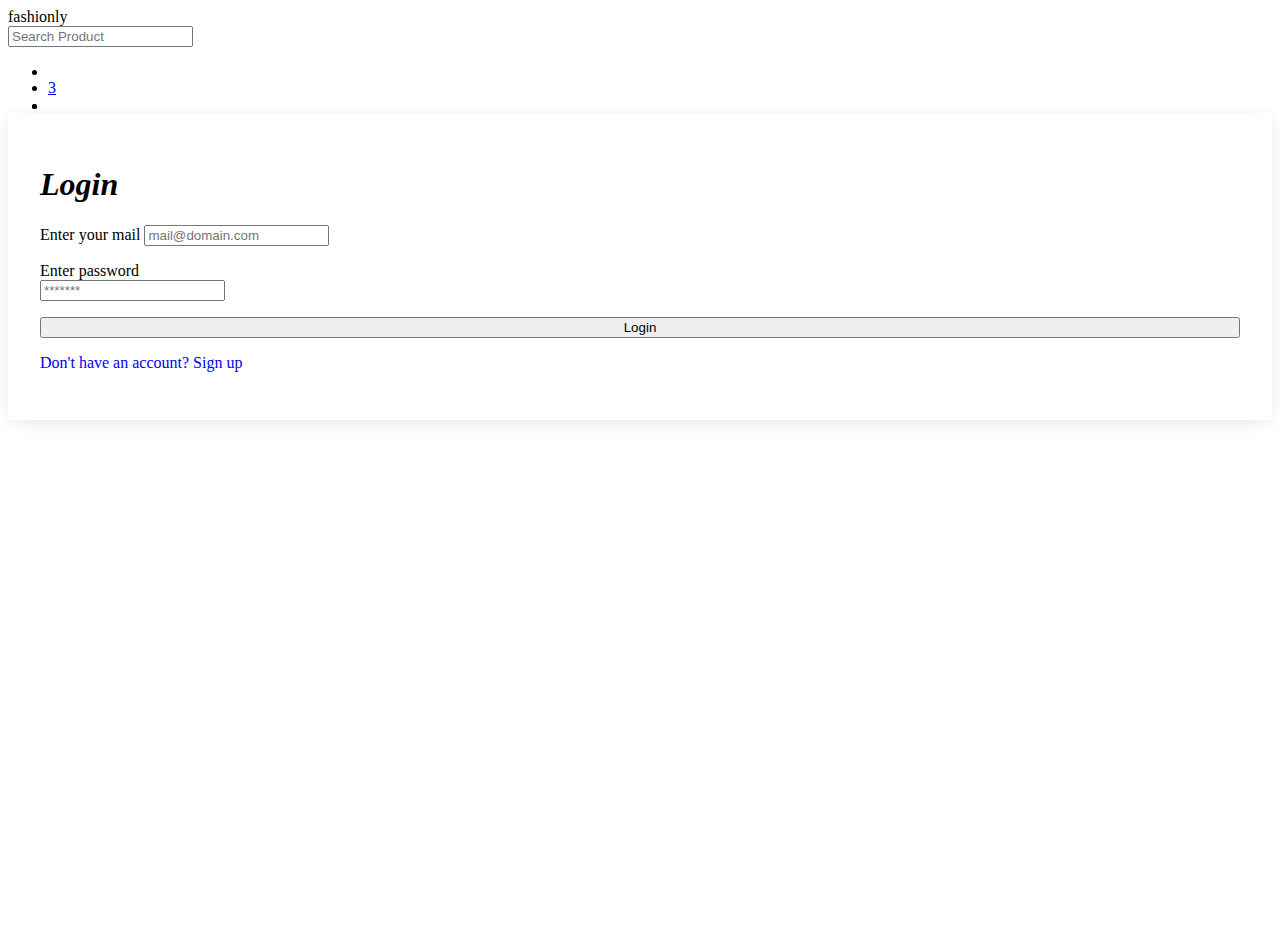
<file: pages/authentication/login.html>
<!DOCTYPE html>
<html lang="en">

<head>
    <meta charset="UTF-8">
    <meta http-equiv="X-UA-Compatible" content="IE=edge">
    <meta name="viewport" content="width=device-width, initial-scale=1.0">
    <title>Fashionly | Login</title>
    <link rel="apple-touch-icon" sizes="180x180" href="../../assets/icons/apple-touch-icon.png">
    <link rel="icon" type="image/png" sizes="32x32" href="../../assets/icons/favicon-32x32.png">
    <link rel="icon" type="image/png" sizes="16x16" href="../../assets/icons/favicon-16x16.png">
    <link rel="stylesheet" href="../../css/style.css">
</head>

<body>

    <header class="header">
        <div class="header-info-wrapper">

            <div class="logo">
                <span class="logo-title">fashionly</span>
            </div>

            <div class="flex flex-justify-between flex-items-center flex-gap-lg header-nav">
                <div class="search-input-wrapper">
                    <i class="fas fa-search icon"></i>
                    <input type="search" class="form-control" aria-label="Search Product" placeholder="Search Product">
                </div>
                <nav>
                    <ul
                        class="navigation flex flex-justify-center flex-items-center flex-gap-lg list-style-none list-inline">

                        <li class="list-item search-icon">
                            <a href="" class="link">
                                <div class="badge-container">
                                    <i class="fas fa-search icon"></i>
                                </div>
                            </a>
                        </li>
                        <li class="list-item">
                            <a href="../cart.html" class="link">
                                <div class="badge-container">
                                    <i class="fas fa-shopping-cart icon"></i>
                                    <span class="badge badge-status badge-notification">3</span>
                                </div>
                            </a>
                        </li>
                        <li class="list-item">
                            <a href="../wishlist.html" class="link">
                                <div class="badge-container">
                                    <i class="fas fa-heart icon"></i>
                                </div>
                            </a>
                        </li>
                        <li class="list-item">
                            <a href="./signup.html" class="link">
                                <div class="badge-container">
                                    <i class="fa-solid fa-user icon"></i>
                                </div>
                            </a>
                        </li>
                    </ul>
                </nav>
            </div>
        </div>
    </header>

    <div class="min-height-90 flex flex-justify-center flex-items-center">
        <main class="auth-form container-center-sm">

            <h1 class="mb-xl fst-italic">Login</h1>

            <div class="form-control-wrapper">
                <label for="username" class="form-label">Enter your mail</label>
                <input id="username" type="email" class="form-control" placeholder="mail@domain.com">
            </div>

            <div class="form-control-wrapper">
                <label for="password" class="form-label">Enter password</label>
                <div class="pos-relative">
                    <input id="password" type="password" class="form-control" placeholder="*******">
                    <i class="fas fa-eye-slash icon-eye"></i>
                </div>
            </div>

            <button class="btn btn-primary width-100"> Login </button>

            <a href="./signup.html" class="link">
                <p class="txt-gray txt-center mt-md">Don't have an account?
                    <span class="txt-primary width-100">Sign up</span>
                </p>
            </a>

        </main>
    </div>

</body>

</html>
</file>
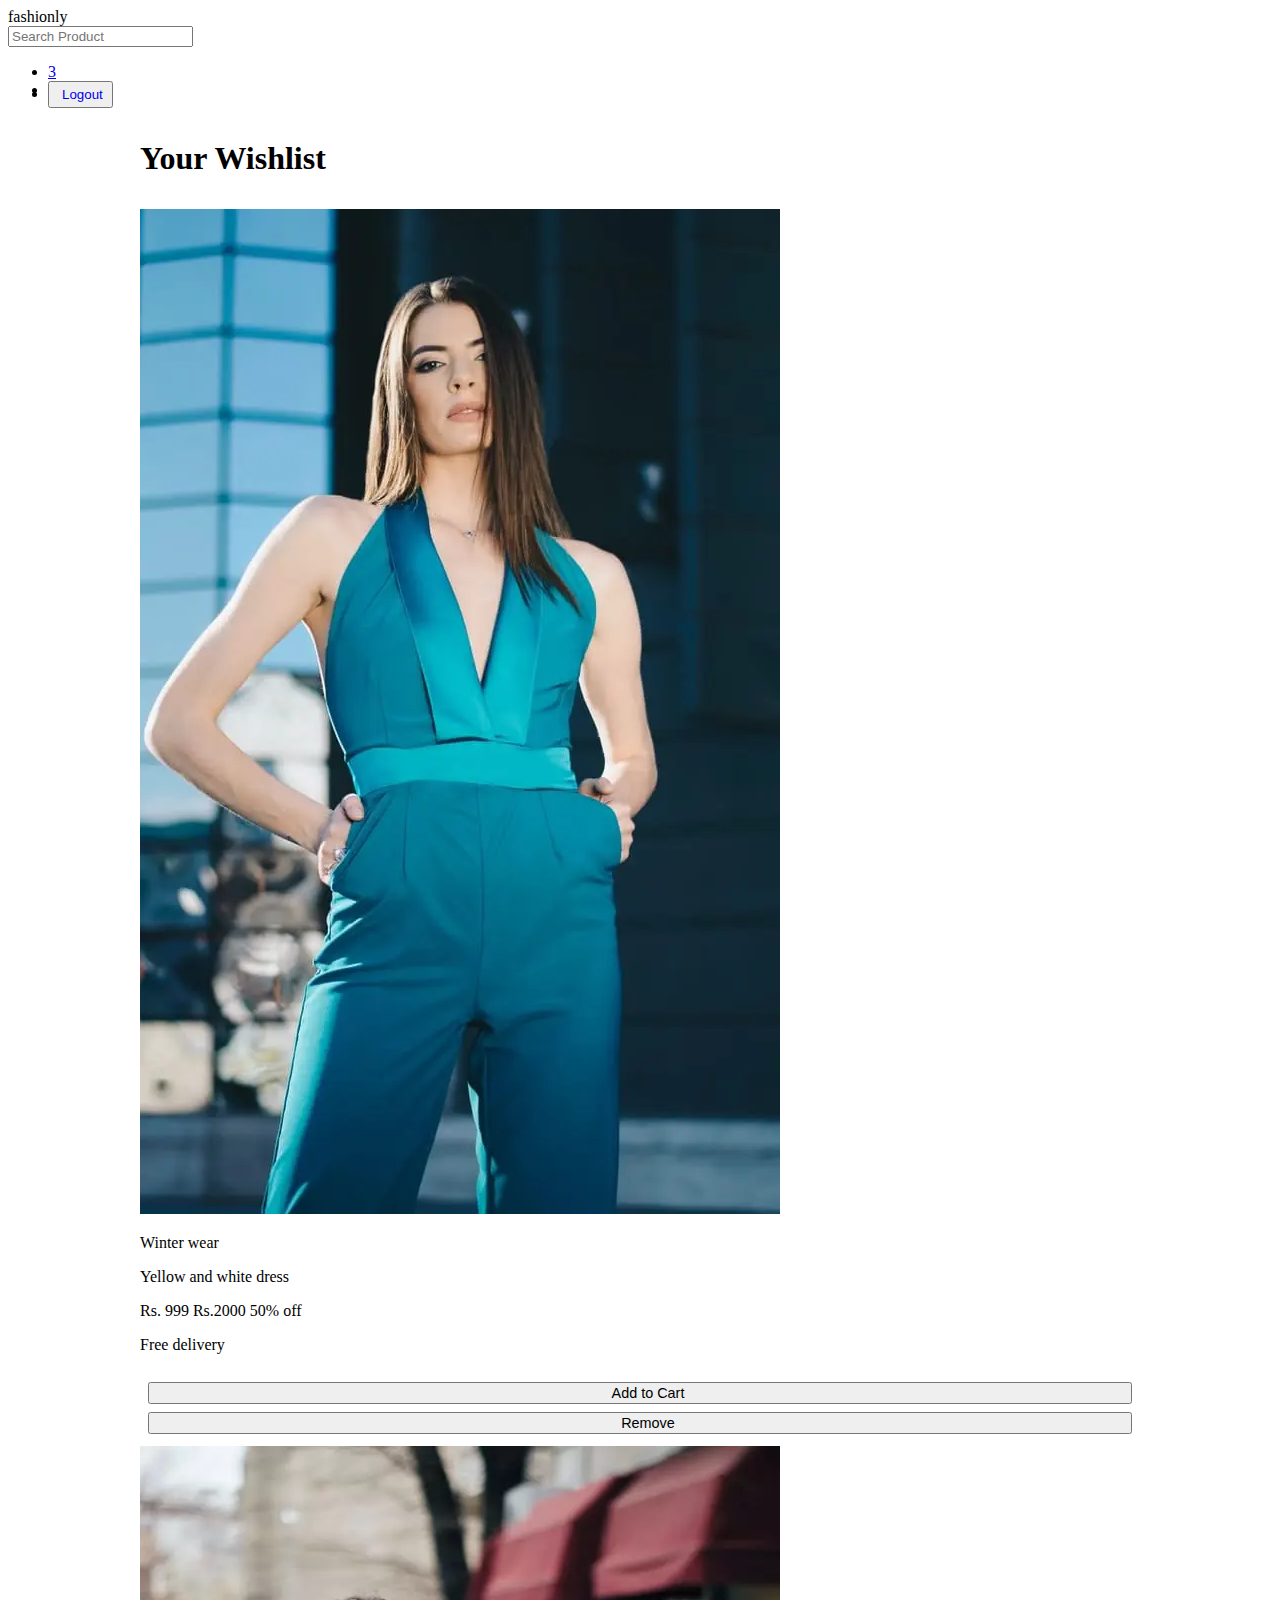
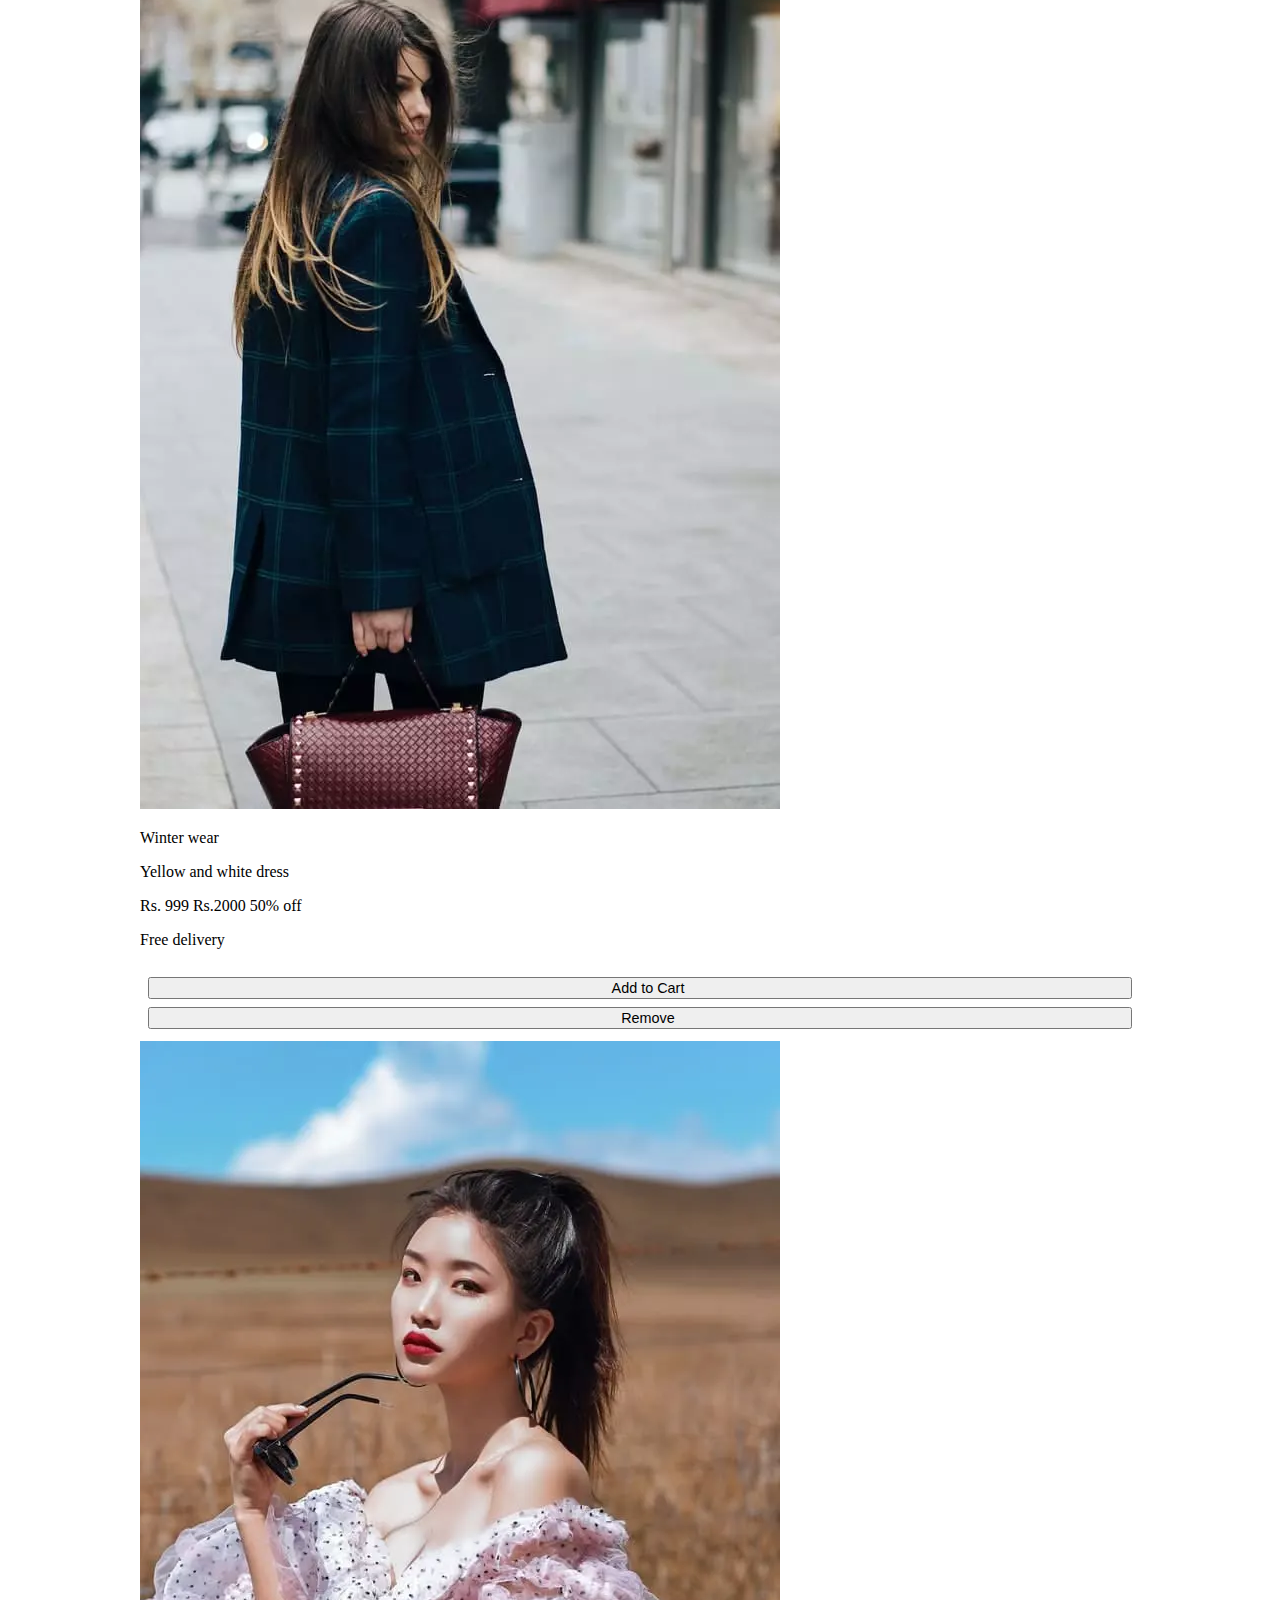
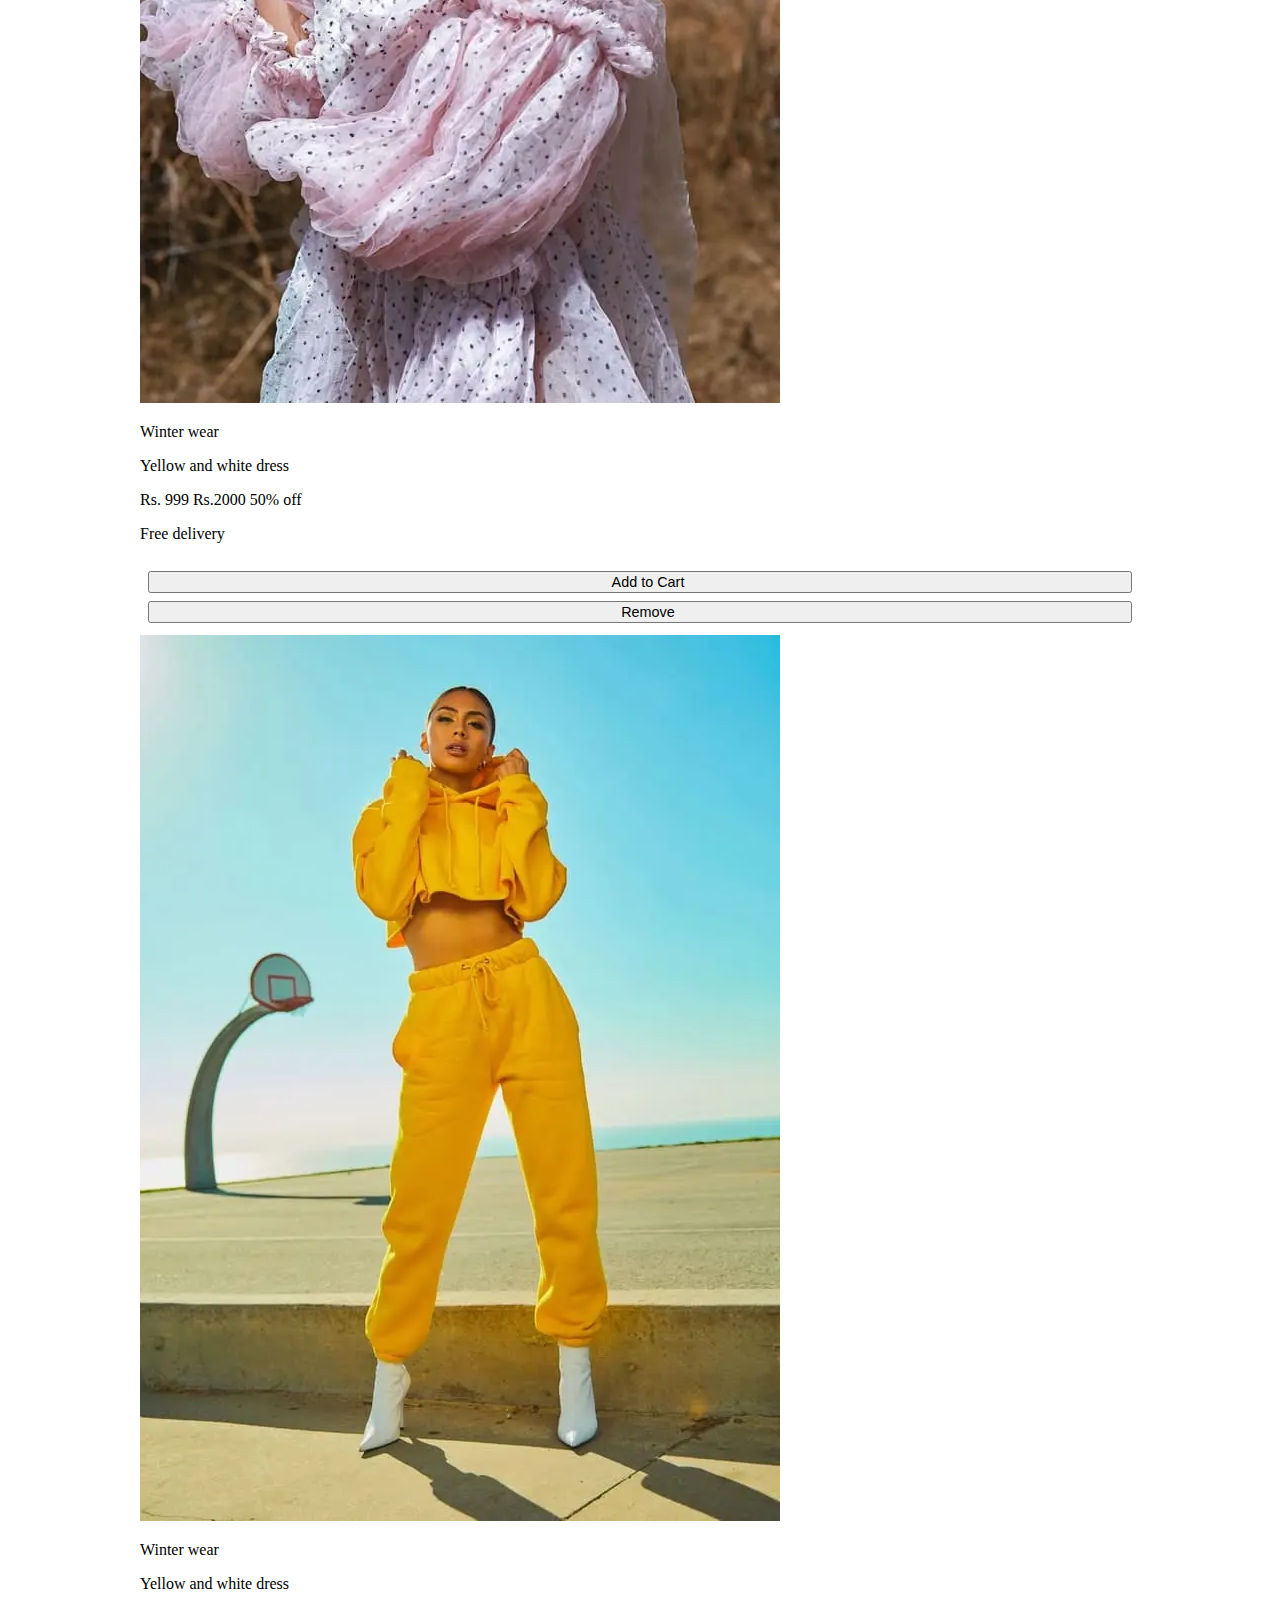
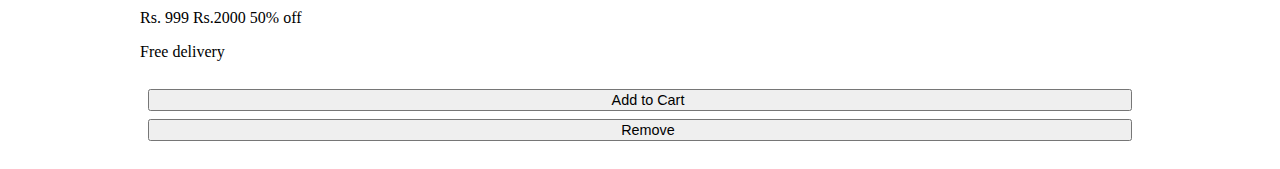
<file: pages/authentication/logoutheader.html>
<!DOCTYPE html>
<html lang="en">

<head>
    <meta charset="UTF-8">
    <meta http-equiv="X-UA-Compatible" content="IE=edge">
    <meta name="viewport" content="width=device-width, initial-scale=1.0">
    <title>Fashionly | Logout</title>
    <link rel="apple-touch-icon" sizes="180x180" href="../../assets/icons/apple-touch-icon.png">
    <link rel="icon" type="image/png" sizes="32x32" href="../../assets/icons/favicon-32x32.png">
    <link rel="icon" type="image/png" sizes="16x16" href="../../assets/icons/favicon-16x16.png">
    <link rel="stylesheet" href="../../css/style.css">
</head>

<body>
    <header class="header">
        <div class="header-info-wrapper">

            <div class="logo">
                <span class="logo-title">fashionly</span>
            </div>

            <div class="flex flex-justify-between flex-items-center flex-gap-lg header-nav">
                <div class="search-input-wrapper">
                    <i class="fas fa-search icon"></i>
                    <input type="search" class="form-control" aria-label="Search Product" placeholder="Search Product">
                </div>
                <nav>
                    <ul
                        class="navigation flex flex-justify-center flex-items-center flex-gap-lg list-style-none list-inline">

                        <li class="list-item">
                            <a href="../cart.html" class="link">
                                <div class="badge-container">
                                    <i class="fas fa-shopping-cart icon"></i>
                                    <span class="badge badge-status badge-notification">3</span>
                                </div>
                            </a>
                        </li>
                        <li class="list-item">
                            <a href="../wishlist.html" class="link">
                                <div class="badge-container">
                                    <i class="fas fa-heart icon"></i>
                                </div>
                            </a>
                        </li>
                        <li class="list-item">
                            <a href="./logout.html" class="link">
                                <button class="btn btn-outline-secondary btn-logout">
                                <div class="badge-container">
                                    <i class="fa-solid fa-user"></i>
                                    Logout
                                </div>
                            </button>
                            </a>
                        </li>
                    </ul>
                </nav>
            </div>
        </div>
    </header>


    <main class="wishlist-main">
        <h1 class="h1">Your Wishlist</h1>

        <div class="wishlist-products grid grid-col-4 grid-col-3-md grid-col-2-sm">
            <div class="card card-shadow mb-lg">
                <img src="../../assets/images/deal1.webp" alt="" class="img-responsive card-image">
                <div class="card-info">
                    <p class="txt-dark-gray fw-semibold fs-md">Winter wear</p>
                    <p class="txt-gray fw-semibold">Yellow and white dress</p>
                    <p>
                        <span class="fw-bolder"> Rs. 999 </span>
                        <span class="txt-strike-through txt-secondary fs-sm mx-sm">Rs.2000</span>
                        <span class="txt-green txt-discount">50% off</span>
                    </p>
                    <p class="fs-sm">Free delivery</p>
                </div>
                <div class="card-cta">
                    <button class="btn btn-primary width-100 fs-xs"><i class="fas fa-shopping-cart icon"></i>Add to Cart</button>
                    <button class="btn btn-outline-primary width-100 fs-xs"><i class="fas fa-trash-can icon"></i>Remove</button>
                </div>
                <i class="fa-solid fa-heart icon"></i>
            </div>
            
            <div class="card card-shadow mb-lg">
                <img src="../../assets/images/categories1.webp" alt="" class="img-responsive card-image">
                <div class="card-info">
                    <p class="txt-dark-gray fw-semibold fs-md">Winter wear</p>
                    <p class="txt-gray fw-semibold">Yellow and white dress</p>
                    <p>
                        <span class="fw-bolder"> Rs. 999 </span>
                        <span class="txt-strike-through txt-secondary fs-sm mx-sm">Rs.2000</span>
                        <span class="txt-green txt-discount">50% off</span>
                    </p>
                    <p class="fs-sm">Free delivery</p>
                </div>
                <div class="card-cta">
                    <button class="btn btn-primary width-100 fs-xs"><i class="fas fa-shopping-cart icon"></i>Add to Cart</button>
                    <button class="btn btn-outline-primary width-100 fs-xs"><i class="fas fa-trash-can icon"></i>Remove</button>
                </div>
                <i class="fa-solid fa-heart icon"></i>
            </div>
            <div class="card card-shadow mb-lg">
                <img src="../../assets/images/deal3.webp" alt="" class="img-responsive card-image">
                <div class="card-info">
                    <p class="txt-dark-gray fw-semibold fs-md">Winter wear</p>
                    <p class="txt-gray fw-semibold">Yellow and white dress</p>
                    <p>
                        <span class="fw-bolder"> Rs. 999 </span>
                        <span class="txt-strike-through txt-secondary fs-sm mx-sm">Rs.2000</span>
                        <span class="txt-green txt-discount">50% off</span>
                    </p>
                    <p class="fs-sm">Free delivery</p>
                </div>
                <div class="card-cta">
                    <button class="btn btn-primary width-100 fs-xs"><i class="fas fa-shopping-cart icon"></i>Add to Cart</button>
                    <button class="btn btn-outline-primary width-100 fs-xs"><i class="fas fa-trash-can icon"></i>Remove</button>
                </div>
                <i class="fa-solid fa-heart icon"></i>
            </div>
            <div class="card card-shadow mb-lg">
                <img src="../../assets/images/deal4.webp" alt="" class="img-responsive card-image">
                <div class="card-info">
                    <p class="txt-dark-gray fw-semibold fs-md">Winter wear</p>
                    <p class="txt-gray fw-semibold">Yellow and white dress</p>
                    <p>
                        <span class="fw-bolder"> Rs. 999 </span>
                        <span class="txt-strike-through txt-secondary fs-sm mx-sm">Rs.2000</span>
                        <span class="txt-green txt-discount">50% off</span>
                    </p>
                    <p class="fs-sm">Free delivery</p>
                </div>
                <div class="card-cta">
                    <button class="btn btn-primary width-100 fs-xs"><i class="fas fa-shopping-cart icon"></i>Add to Cart</button>
                    <button class="btn btn-outline-primary width-100 fs-xs"><i class="fas fa-trash-can icon"></i>Remove</button>
                </div>
                <i class="fa-solid fa-heart icon"></i>
            </div>
        </div>

    </main>


</body>

</html>
</file>
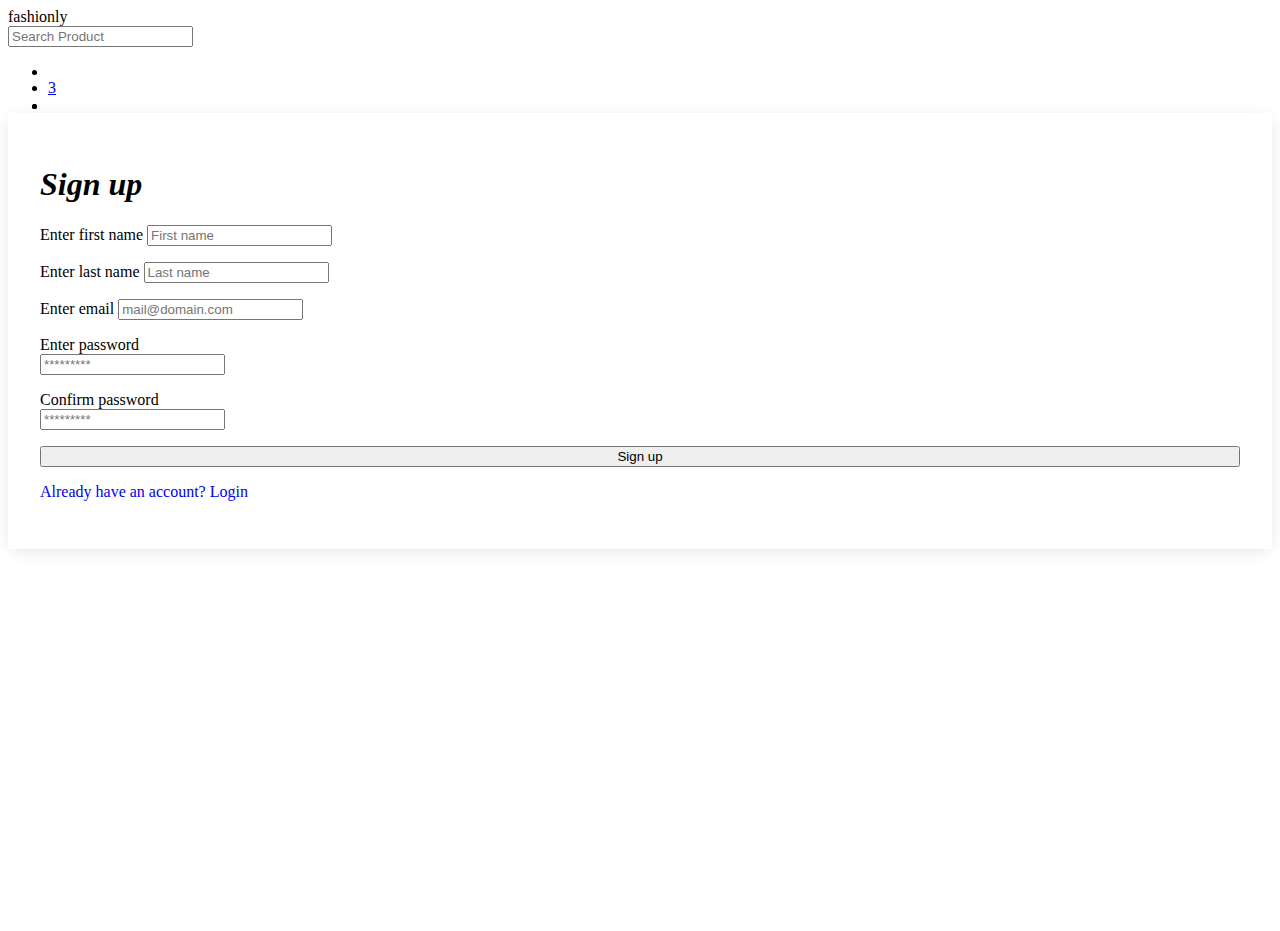
<file: pages/authentication/signup.html>
<!DOCTYPE html>
<html lang="en">

<head>
    <meta charset="UTF-8">
    <meta http-equiv="X-UA-Compatible" content="IE=edge">
    <meta name="viewport" content="width=device-width, initial-scale=1.0">
    <title>Fashionly | Sign up</title>
    <link rel="apple-touch-icon" sizes="180x180" href="../../assets/icons/apple-touch-icon.png">
    <link rel="icon" type="image/png" sizes="32x32" href="../../assets/icons/favicon-32x32.png">
    <link rel="icon" type="image/png" sizes="16x16" href="../../assets/icons/favicon-16x16.png">
    <link rel="stylesheet" href="../../css/style.css">
</head>

<body>

    <header class="header">
        <div class="header-info-wrapper">

            <div class="logo">
                <span class="logo-title">fashionly</span>
            </div>

            <div class="flex flex-justify-between flex-items-center flex-gap-lg header-nav">
                <div class="search-input-wrapper">
                    <i class="fas fa-search icon"></i>
                    <input type="search" class="form-control" aria-label="Search Product" placeholder="Search Product">
                </div>
                <nav>
                    <ul
                        class="navigation flex flex-justify-center flex-items-center flex-gap-lg list-style-none list-inline">

                        <li class="list-item search-icon">
                            <a href="" class="link">
                                <div class="badge-container">
                                    <i class="fas fa-search icon"></i>
                                </div>
                            </a>
                        </li>
                        <li class="list-item">
                            <a href="../cart.html" class="link">
                                <div class="badge-container">
                                    <i class="fas fa-shopping-cart icon"></i>
                                    <span class="badge badge-status badge-notification">3</span>
                                </div>
                            </a>
                        </li>
                        <li class="list-item">
                            <a href="../wishlist.html" class="link">
                                <div class="badge-container">
                                    <i class="fas fa-heart icon"></i>
                                </div>
                            </a>
                        </li>
                        <li class="list-item">
                            <a href="./login.html" class="link">
                                <div class="badge-container">
                                    <i class="fa-solid fa-user icon"></i>
                                </div>
                            </a>
                        </li>
                    </ul>
                </nav>
            </div>
        </div>
    </header>

    <div class="min-height-90 flex flex-justify-center flex-items-center">
        <main class="auth-form mt-xl container-center-sm">

            <h1 class="mb-xl fst-italic">Sign up</h1>

            <div class="form-control-wrapper">
                <label for="first-name" class="form-label">Enter first name</label>
                <input id="first-name" type="text" class="form-control" placeholder="First name">
            </div>

            <div class="form-control-wrapper">
                <label for="last-name" class="form-label">Enter last name</label>
                <input id="last-name" type="text" class="form-control" placeholder="Last name">
            </div>

            <div class="form-control-wrapper">
                <label for="email" class="form-label">Enter email</label>
                <input id="username" type="email" class="form-control" placeholder="mail@domain.com">
            </div>

            <div class="form-control-wrapper">
                <label for="password" class="form-label">Enter password</label>
                <div class="pos-relative">
                    <input id="password" type="password" class="form-control" placeholder="*********">
                    <i class="fas fa-eye-slash icon-eye"></i>
                </div>
            </div>

            <div class="form-control-wrapper">
                <label for="confirm-password" class="form-label">Confirm password</label>
                <div class="pos-relative">
                    <input id="confirm-password" type="password" class="form-control" placeholder="*********">
                    <i class="fas fa-eye-slash icon-eye"></i>
                </div>
            </div>

            <button class="btn btn-primary width-100"> Sign up </button>

            <a href="./signup.html" class="link">
                <p class="txt-gray txt-center mt-md">Already have an account?
                    <span class="txt-primary width-100">Login</span>
                </p>
            </a>
        </main>
    </div>

</body>

</html>
</file>
<file: css/style.css>
@import 'https://upsleek-ui.vercel.app/css/style.css';

@import './base/root.css';
@import './base/utilities.css';

@import './pages/authentication.css';
@import './pages/cart.css';
@import './pages/landing.css';
@import './pages/productlisting.css';
@import './pages/wishlist.css';
@import './pages/footer.css';
</file>
